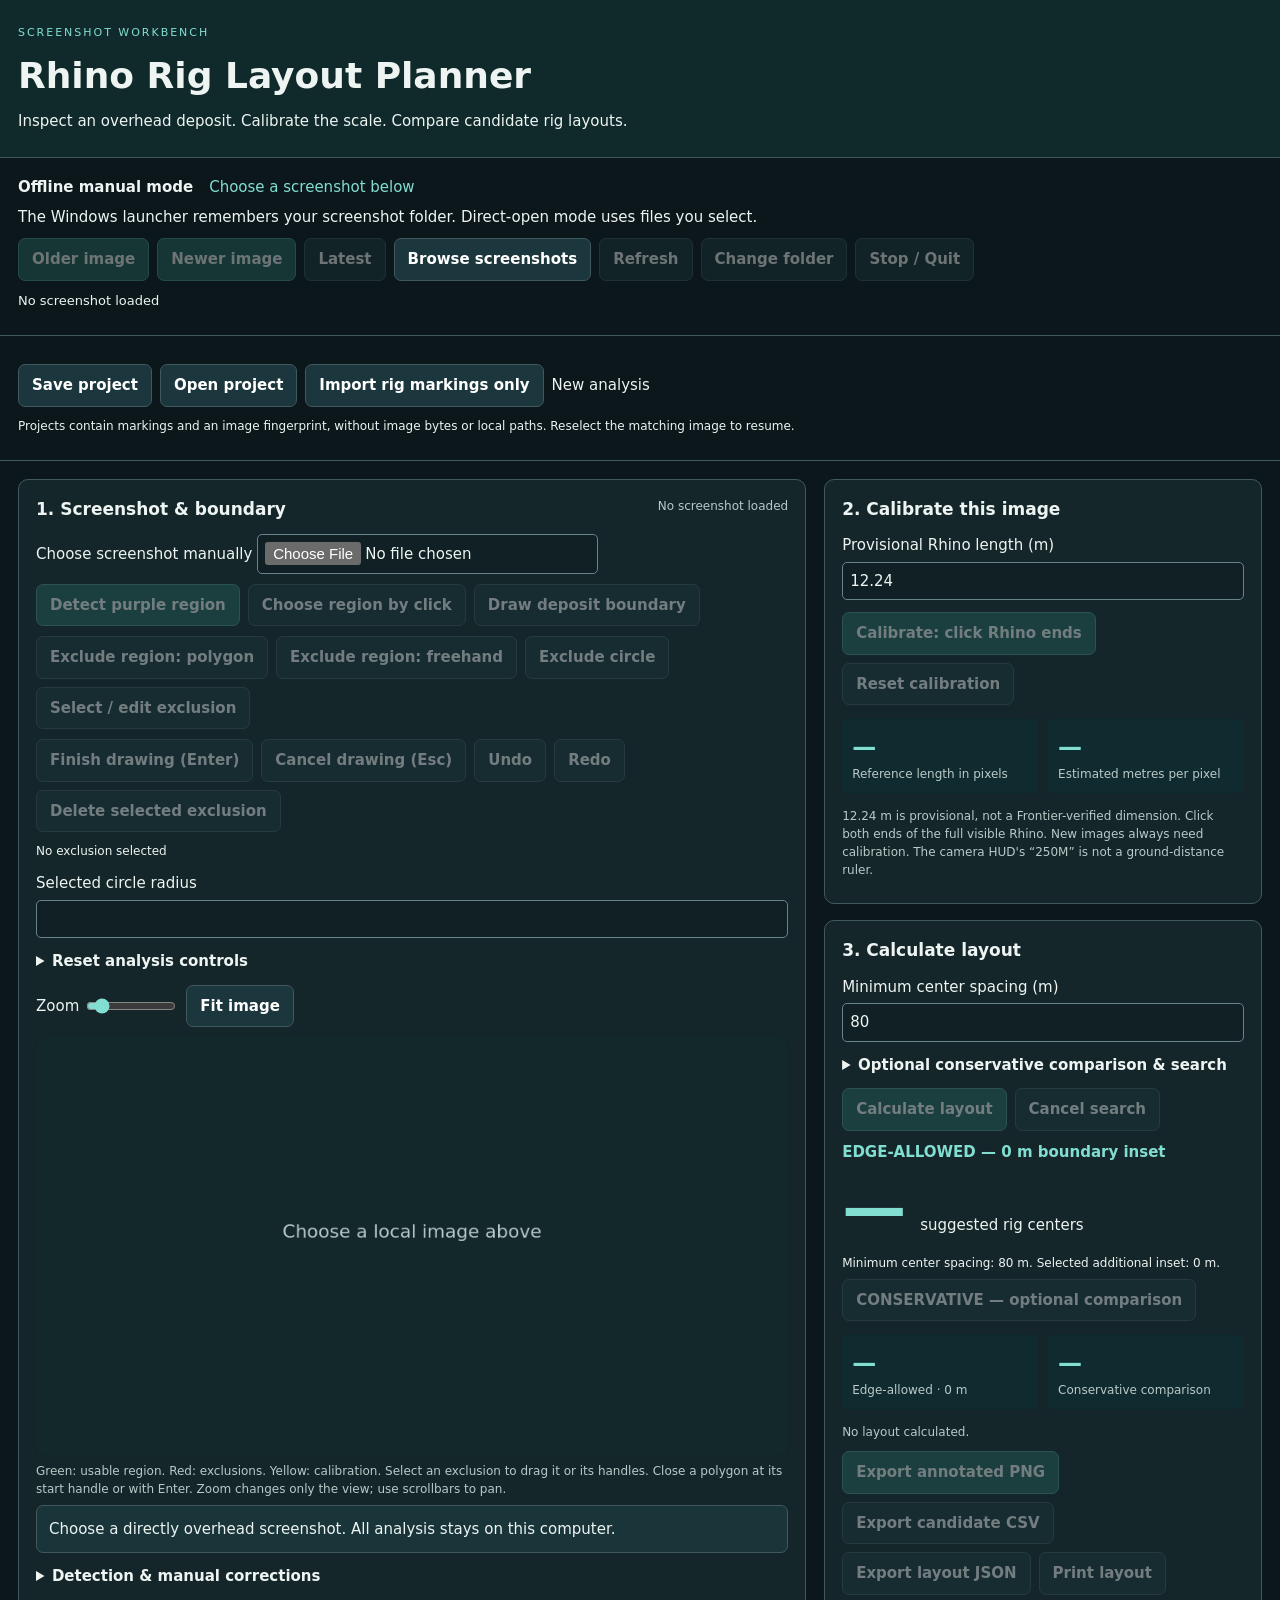
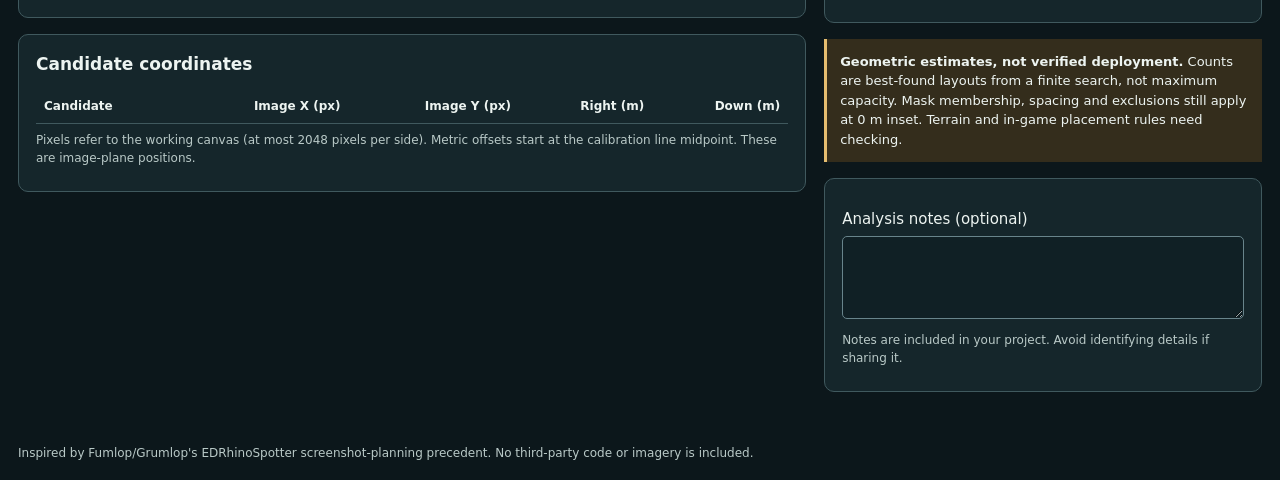
<file: index.html>
<!doctype html>
<html lang="en"><head>
<meta charset="utf-8"><meta name="viewport" content="width=device-width,initial-scale=1"><meta name="referrer" content="no-referrer">
<meta http-equiv="Content-Security-Policy" content="default-src 'none'; img-src data: blob:; style-src 'unsafe-inline'; script-src 'unsafe-inline'; connect-src 'none'; object-src 'none'; base-uri 'none'; form-action 'none'">
<title>Rhino Rig Layout Planner</title><style>:root{color-scheme:dark;--bg:#0c171b;--panel:#15262b;--text:#edf4f1;--muted:#b9c9c7;--line:#40595e;--accent:#81ded0}*{box-sizing:border-box}body{margin:0;background:var(--bg);color:var(--text);font:15px/1.5 system-ui,sans-serif}header,.sourcebar,.projectbar,footer{padding:18px max(18px,calc((100vw - 1480px)/2))}header{background:#102a2c;border-bottom:1px solid var(--line)}h1{font-size:clamp(24px,3vw,36px);margin:0}h2{font-size:17px;margin:0 0 12px}p{margin:7px 0}.eyebrow{font-size:11px;letter-spacing:.18em;color:var(--accent)}.sourcebar,.projectbar{border-bottom:1px solid var(--line)}#pendingCount{margin-left:16px;color:var(--accent)}#folderLabel,#queueNotice{overflow-wrap:anywhere}.buttons{display:flex;flex-wrap:wrap;align-items:center;gap:8px;margin:10px 0}button{font:inherit;font-weight:650;background:#25665e;color:white;border:1px solid #4a978a;border-radius:7px;padding:9px 13px;cursor:pointer}button:hover{background:#347f74}button.secondary{background:#1b363c;border-color:var(--line)}button:disabled{opacity:.4;cursor:default}:focus-visible{outline:3px solid #f6cc75;outline-offset:3px}input,textarea{font:inherit;color:var(--text);background:#102025;border:1px solid #68848b;border-radius:5px;padding:7px;max-width:100%}input[type=range],input[type=checkbox]{accent-color:var(--accent)}.control{display:block;margin:12px 0}.control input:not([type=checkbox]),textarea{display:block;width:100%;margin-top:5px}.zoomlabel{display:flex;align-items:center;gap:5px}.zoomlabel input{width:90px}#rig{max-width:1516px;margin:auto;padding:18px;display:grid;grid-template-columns:minmax(0,1.8fr) minmax(310px,1fr);gap:18px}.panel{padding:17px;background:var(--panel);border:1px solid var(--line);border-radius:10px;margin-bottom:16px}.labelrow{display:flex;flex-wrap:wrap;justify-content:space-between;gap:7px}#sourceTag{overflow-wrap:anywhere}#canvasViewport{width:100%;max-height:75vh;overflow:auto;background:#071216;border-radius:7px}#imageCanvas{display:block;width:100%;height:auto;max-width:none;cursor:crosshair;touch-action:none}.status{padding:12px;background:#19353a;border:1px solid var(--line);border-radius:7px;min-height:48px;white-space:pre-wrap}.warn{color:#ffe0aa;border-color:#bd9953}.error{color:#ffd0c8;border-color:#b87870}.small,small{font-size:12px}.muted,small{color:var(--muted)}.metrics{display:grid;grid-template-columns:1fr 1fr;gap:10px;margin:14px 0}.metrics>div{background:#102b30;padding:10px;border-radius:6px}.metrics b{display:block;font-size:24px;color:var(--accent);font-variant-numeric:tabular-nums}.metrics small{display:block}.mode{font-weight:bold;color:var(--accent)}.headline{display:flex;align-items:baseline;gap:14px}.headline strong{font-size:64px;line-height:1.2;color:var(--accent);font-variant-numeric:tabular-nums}.note{background:#342d1c;border-left:3px solid #e5bd70;padding:13px;font-size:13px;margin-bottom:16px}.tablewrap{overflow:auto;max-height:320px}table{border-collapse:collapse;width:100%;font-size:12px}td,th{text-align:right;padding:8px;border-bottom:1px solid var(--line);font-variant-numeric:tabular-nums}th{position:sticky;top:0;background:var(--panel)}td:first-child,th:first-child{text-align:left}details{margin:12px 0}summary{cursor:pointer;font-weight:650}dialog{color:var(--text);background:var(--panel);border:1px solid var(--line);border-radius:12px;max-width:480px}dialog::backdrop{background:#000a}footer{font-size:12px;color:var(--muted)}@media(max-width:850px){#rig{grid-template-columns:1fr}#canvasViewport{max-height:60vh}.sourcebar button{flex:1 1 135px}}@media print{body{background:white;color:black;font-size:10pt}header{background:white}.sourcebar,.projectbar,.buttons,.filepick,details,.control,footer,#status{display:none!important}#rig{display:block;padding:0}.panel{background:white;border:0;break-inside:avoid}#canvasViewport{max-height:none;overflow:visible}#imageCanvas{width:100%!important}small,.muted,.mode,.metrics b,.headline strong{color:black}.tablewrap{max-height:none;overflow:visible}th{position:static;background:white}.note{background:white}aside{display:block}}
#galleryDialog{width:min(850px,94vw);max-width:850px;max-height:85vh}#galleryList{padding:0;list-style:none;max-height:55vh;overflow:auto}#galleryList li{padding:8px;border-bottom:1px solid var(--line);overflow-wrap:anywhere}#galleryList button{margin-right:7px}#imagePosition{overflow-wrap:anywhere;font-size:13px}#imageCanvas:focus{outline:3px solid #f6cc75;outline-offset:-3px}
@media print{#sourceTag,#galleryDialog,dialog{display:none!important}}
</style></head><body>
<header><p class="eyebrow">SCREENSHOT WORKBENCH</p><h1>Rhino Rig Layout Planner</h1><p>Inspect an overhead deposit. Calibrate the scale. Compare candidate rig layouts.</p></header>
<section class="sourcebar" aria-label="Screenshot source"><div><b id="connectionStatus">Offline manual mode</b><span id="pendingCount">Choose a screenshot below</span></div><p id="folderLabel">The Windows launcher remembers your screenshot folder. Direct-open mode uses files you select.</p>
<div class="buttons"><button id="olderImage" disabled>Older image</button><button id="newerImage" disabled>Newer image</button><button id="loadLatest" class="secondary" disabled>Latest</button><button id="browseImages" class="secondary">Browse screenshots</button><button id="refreshSource" class="secondary" disabled>Refresh</button><button id="changeFolder" class="secondary" disabled>Change folder</button><button id="stopCompanion" class="secondary" disabled>Stop / Quit</button></div><p id="imagePosition">No screenshot loaded</p><p id="queueNotice" role="status" aria-live="polite"></p></section>
<section class="projectbar"><div class="buttons"><button id="saveProject" class="secondary">Save project</button><button id="openProject" class="secondary">Open project</button><input hidden type="file" id="projectFile" accept=".json,application/json"><button id="importRig" class="secondary">Import rig markings only</button><input hidden type="file" id="legacyFile" accept=".json,application/json"><button id="cancelRestore" class="secondary" hidden>Cancel project reopen</button><span id="saveStatus">New analysis</span></div><p class="small">Projects contain markings and an image fingerprint, without image bytes or local paths. Reselect the matching image to resume.</p></section>
<main id="rig"><section><div class="panel">
<div class="labelrow"><h2>1. Screenshot &amp; boundary</h2><small id="sourceTag">No screenshot loaded</small></div><label class="filepick">Choose screenshot manually <input id="newFile" type="file" accept=".bmp,.bin,.png,.jpeg,.jpg,.webp,image/*"></label><button id="restoreRig" hidden>Restore saved markings on this image</button>
<div class="buttons"><button id="auto" disabled>Detect purple region</button><button id="seed" class="secondary" disabled>Choose region by click</button><button id="polygon" class="secondary" disabled>Draw deposit boundary</button></div>
<div class="buttons"><button id="excludePolygon" class="secondary" disabled>Exclude region: polygon</button><button id="excludeFreehand" class="secondary" disabled>Exclude region: freehand</button><button id="exclude" class="secondary" disabled>Exclude circle</button><button id="editExclusions" class="secondary" disabled>Select / edit exclusion</button></div>
<div class="buttons"><button id="finish" class="secondary" disabled>Finish drawing (Enter)</button><button id="cancelDrawing" class="secondary" disabled>Cancel drawing (Esc)</button><button id="undo" class="secondary" disabled>Undo</button><button id="redo" class="secondary" disabled>Redo</button><button id="deleteExclusion" class="secondary" disabled>Delete selected exclusion</button></div>
<p id="exclusionSelection" class="small" aria-live="polite">No exclusion selected</p><label class="control"><span id="exclusionRadiusLabel">Selected circle radius</span><input id="circleRadius" type="number" min="0.001" max="20000" step="any" disabled></label><p id="legacyGeometryNotice" class="small warn" hidden></p>
<details><summary>Reset analysis controls</summary><p class="small">These change working markings, never the screenshot. Reset boundary retains exclusions and calibration; reset calibration retains pixel geometry.</p><div class="buttons"><button id="clearExclusions" class="secondary" disabled>Clear all exclusions</button><button id="resetBoundary" class="secondary" disabled>Reset boundary</button><button id="clearResult" class="secondary" disabled>Clear layout</button><button id="resetAnalysis" class="secondary" disabled>Reset image analysis</button></div></details>
<div class="buttons"><label class="zoomlabel">Zoom <input id="zoom" type="range" min="100" max="300" step="25" value="100"></label><button id="fitImage" class="secondary">Fit image</button></div>
<div id="canvasViewport" tabindex="0" aria-label="Scrollable screenshot; zoom and use scrollbars to pan"><canvas id="imageCanvas" tabindex="0" width="900" height="500" aria-label="Screenshot editor; Enter finishes a draft, Escape cancels it"></canvas></div><p class="small muted">Green: usable region. Red: exclusions. Yellow: calibration. Select an exclusion to drag it or its handles. Close a polygon at its start handle or with Enter. Zoom changes only the view; use scrollbars to pan.</p>
<div id="status" class="status" role="status" aria-live="polite">Choose a directly overhead screenshot. All analysis stays on this computer.</div>
<details><summary>Detection &amp; manual corrections</summary><label class="control">Purple detection sensitivity <span id="thresholdLabel">16</span><input type="range" id="threshold" min="8" max="32" value="16"></label><p>Color detection is uncertain. Inspect the mask; click inside the intended purple region or trace its boundary when needed. Re-detection preserves exclusions.</p><label class="control">Next circle radius (metres when calibrated; pixels otherwise)<input id="exclusionMeters" type="number" min="1" max="100" step="1" value="12"></label></details></div>
<div class="panel"><h2>Candidate coordinates</h2><div class="tablewrap"><table><thead><tr><th>Candidate</th><th>Image X (px)</th><th>Image Y (px)</th><th>Right (m)</th><th>Down (m)</th></tr></thead><tbody id="rigRows"></tbody></table></div><p class="small muted">Pixels refer to the working canvas (at most 2048 pixels per side). Metric offsets start at the calibration line midpoint. These are image-plane positions.</p></div></section>
<aside><div class="panel"><h2>2. Calibrate this image</h2><label class="control">Provisional Rhino length (m)<input id="referenceMeters" type="number" min="1" max="50" step="0.01" value="12.24"></label><div class="buttons"><button id="calibrate" disabled>Calibrate: click Rhino ends</button><button id="resetScale" class="secondary" disabled>Reset calibration</button></div><div class="metrics"><div><b id="pixelsLabel">—</b><small>Reference length in pixels</small></div><div><b id="scaleLabel">—</b><small>Estimated metres per pixel</small></div></div><p class="small muted">12.24 m is provisional, not a Frontier-verified dimension. Click both ends of the full visible Rhino. New images always need calibration. The camera HUD's “250M” is not a ground-distance ruler.</p></div>
<div class="panel"><h2>3. Calculate layout</h2><label class="control">Minimum center spacing (m)<input id="spacingMeters" type="number" min="30" max="300" step="0.1" value="80"></label><details><summary>Optional conservative comparison &amp; search</summary><label class="control">Conservative boundary inset (m)<input id="marginMeters" type="number" min="0" max="50" step="0.5" value="5"></label><label><input type="checkbox" id="fine" checked> Detailed finite search (3° rotations, 4 m offsets)</label></details>
<div class="buttons"><button id="plan" disabled>Calculate layout</button><button id="cancelRig" class="secondary" disabled>Cancel search</button></div><p id="selectedMode" class="mode">EDGE-ALLOWED — 0 m boundary inset</p><div class="headline"><strong id="primaryCount">—</strong><span>suggested rig centers</span></div><p id="selectedAssumptions" class="small">Minimum center spacing: 80 m. Selected additional inset: 0 m.</p><button id="toggleMargin" class="secondary" disabled>CONSERVATIVE — optional comparison</button>
<div class="metrics comparisons"><div><b id="edgeCount">—</b><small>Edge-allowed · 0 m</small></div><div><b id="safeCount">—</b><small>Conservative comparison</small></div></div><p class="small muted" id="searchSummary">No layout calculated.</p><div class="buttons"><button id="savePng" disabled>Export annotated PNG</button><button id="saveCsv" class="secondary" disabled>Export candidate CSV</button><button id="saveJson" class="secondary" disabled>Export layout JSON</button><button id="printLayout" class="secondary" disabled>Print layout</button></div></div>
<div class="note"><b>Geometric estimates, not verified deployment.</b> Counts are best-found layouts from a finite search, not maximum capacity. Mask membership, spacing and exclusions still apply at 0 m inset. Terrain and in-game placement rules need checking.</div><div class="panel"><label class="control">Analysis notes (optional)<textarea id="analysisNotes" maxlength="4000" rows="3"></textarea></label><p class="small muted">Notes are included in your project. Avoid identifying details if sharing it.</p></div></aside></main>
<dialog id="unsavedDialog"><h2>Save current analysis?</h2><p>Replacing this image will clear unsaved calibration, boundary, exclusions and results.</p><div class="buttons"><button id="saveAndContinue">Save &amp; continue</button><button id="discardAndContinue" class="secondary">Discard &amp; continue</button><button id="cancelReplace" class="secondary">Cancel</button></div></dialog>
<dialog id="galleryDialog"><h2>Browse screenshots</h2><p id="gallerySummary"></p><ul id="galleryList"></ul><div class="buttons"><button id="galleryMore" class="secondary" hidden>Show more</button><button id="galleryManual" class="secondary">Choose file manually</button><button id="galleryClose">Close</button></div></dialog>
<footer>Inspired by Fumlop/Grumlop's EDRhinoSpotter screenshot-planning precedent. No third-party code or imagery is included.</footer>
<script>
'use strict';
const EMBED_IMAGE = null;
const EMBED_META = {};
const $=id=>document.getElementById(id),canvas=$('imageCanvas'),ctx=canvas.getContext('2d',{willReadFrequently:true});
const st={img:null,w:0,h:0,base:null,mask:null,maskArea:0,bbox:null,cal:[],poly:[],mode:'idle',source:{},result:null,scenario:'edge',seed:null,exclusions:[],baseMask:null,legacyMask:false,selectedExclusion:null,draft:[],workBudget:3500000};
const TWO_PI=2*Math.PI;let locked=false;
let rigChanged=()=>{},rigImageInstalled=()=>{};
function status(message,kind=''){const e=$('status');e.textContent=message;e.className='status'+(kind?' '+kind:'');}
function setEnabled(ok){for(const id of ['auto','seed','polygon','calibrate','resetScale'])$(id).disabled=!ok;updateButtons();}
function updateButtons(){const ready=!!st.img;
 for(const id of ['plan'])$(id).disabled=!ready||!st.mask||!st.bbox||!metersPerPixel();
 for(const id of ['exclude','excludePolygon','excludeFreehand','editExclusions','resetBoundary','resetAnalysis']){const e=$(id);if(e)e.disabled=!ready;}
 $('undo').disabled=!ready||!(st.draft.length||st.poly.length&&st.mode==='poly'||Editor.canUndo());
 if($('redo'))$('redo').disabled=!ready||!Editor.canRedo();
 $('finish').disabled=!ready||!['poly','exclude-poly','freehand'].includes(st.mode)||st.draft.length<3;
 if($('cancelDrawing'))$('cancelDrawing').disabled=!ready||!['poly','exclude-poly','freehand','cal'].includes(st.mode);
 if($('deleteExclusion'))$('deleteExclusion').disabled=!st.selectedExclusion;
 if($('clearExclusions'))$('clearExclusions').disabled=!st.exclusions.length;
 $('clearResult').disabled=!st.result;for(const id of ['toggleMargin','savePng','saveCsv','saveJson','printLayout'])$(id).disabled=!st.result;
 if($('legacyGeometryNotice')){$('legacyGeometryNotice').hidden=!st.legacyMask;$('legacyGeometryNotice').textContent='Older effective mask retained. Its existing holes cannot be restored by deleting old exclusions. Re-detect or retrace the boundary on this verified image to establish a new editable base.';}
}
function invalidNumber(id,min,max){const n=Number($(id).value);return !Number.isFinite(n)||n<min||n>max?null:n}
function metersPerPixel(){if(st.cal.length!==2)return null;const length=invalidNumber('referenceMeters',1,50);if(length===null)return null;const p=Math.hypot(st.cal[1].x-st.cal[0].x,st.cal[1].y-st.cal[0].y);if(p<8)return null;const mpp=length/p;return mpp>=0.005&&mpp<=10?mpp:null;}
function setCalibrationLabels(){const p=st.cal.length===2?Math.hypot(st.cal[1].x-st.cal[0].x,st.cal[1].y-st.cal[0].y):null;const mpp=metersPerPixel();$('pixelsLabel').textContent=p!==null?p.toFixed(1):'—';$('scaleLabel').textContent=mpp!==null?mpp.toFixed(4):'—';updateButtons()}
function getXY(e){const rect=canvas.getBoundingClientRect();return{x:(e.clientX-rect.left)*st.w/rect.width,y:(e.clientY-rect.top)*st.h/rect.height};}
let rigEpoch=0;
function resetResults(){rigChanged();rigEpoch++;st.result=null;st.scenario='edge';$('safeCount').textContent='—';$('edgeCount').textContent='—';$('searchSummary').textContent='No layout calculated.';$('rigRows').replaceChildren();$('toggleMargin').textContent='CONSERVATIVE — optional comparison';renderSelection();updateButtons();}
function installImage(img,meta){const MAX_SIDE=2048;const scale=Math.min(1,MAX_SIDE/Math.max(img.naturalWidth,img.naturalHeight));st.w=meta?.workingWidth||Math.max(1,Math.round(img.naturalWidth*scale));st.h=meta?.workingHeight||Math.max(1,Math.round(img.naturalHeight*scale));
 if(st.w*st.h>4500000)throw new Error('Image exceeds planner pixel bound');canvas.width=st.w;canvas.height=st.h;ctx.drawImage(img,0,0,st.w,st.h);
 st.img=img;st.base=document.createElement('canvas');st.base.width=st.w;st.base.height=st.h;st.base.getContext('2d',{willReadFrequently:true}).drawImage(img,0,0,st.w,st.h);
 st.mask=null;st.baseMask=null;st.legacyMask=false;st.bbox=null;st.maskArea=0;st.cal=[];st.poly=[];st.draft=[];st.mode='idle';st.seed=null;st.exclusions=[];st.selectedExclusion=null;Editor.clearHistory();st.source=meta||{};resetResults();setEnabled(true);setCalibrationLabels();$('sourceTag').textContent=(meta?.source_file_name||'Selected local image')+' · '+st.w+'×'+st.h;
 status('Image loaded. Detect purple, inspect the mask, then calibrate with two clicks on the Rhino.');$('restoreRig').hidden=true;draw();rigImageInstalled();}
function kind(bytes){if(bytes.length>=8&&bytes[0]===137&&bytes[1]===80&&bytes[2]===78&&bytes[3]===71)return'image/png';if(bytes[0]===255&&bytes[1]===216&&bytes[2]===255)return'image/jpeg';if(bytes[0]===66&&bytes[1]===77)return'image/bmp';if(bytes.length>=12&&String.fromCharCode(...bytes.slice(0,4))==='RIFF'&&String.fromCharCode(...bytes.slice(8,12))==='WEBP')return'image/webp';return null;}
$('cancelRig').addEventListener('click',()=>{resetResults();status('Layout search canceled.');draw();});
function largestComponent(bits,seed=null){
 if(seed!==null&&!bits[seed])return null;
 const N=st.w*st.h,visited=new Uint8Array(N),queue=new Int32Array(N);let max=0,best=[],bestbox=null,area=0;
 function grow(start){let head=0,tail=0;queue[tail++]=start;visited[start]=1;let minx=st.w,miny=st.h,maxx=0,maxy=0;
 while(head<tail){const k=queue[head++],x=k%st.w,y=Math.floor(k/st.w);if(x<minx)minx=x;if(y<miny)miny=y;if(x>maxx)maxx=x;if(y>maxy)maxy=y;
 for(const n of [x>0?k-1:-1,x+1<st.w?k+1:-1,y>0?k-st.w:-1,y+1<st.h?k+st.w:-1])if(n>=0&&bits[n]&&!visited[n]){visited[n]=1;queue[tail++]=n;}}
 return {size:tail,items:queue.slice(0,tail),box:{minx,miny,maxx,maxy}};}
 if(seed!==null){const c=grow(seed);best=c.items;bestbox=c.box;max=c.size;}
 else for(let i=0;i<N;i++)if(bits[i]&&!visited[i]){const c=grow(i);if(c.size>max){max=c.size;best=c.items;bestbox=c.box;}}
 if(max<300)return null;const out=new Uint8Array(N);for(const k of best)out[k]=1;return {mask:out,bbox:bestbox,area:max};}
function detectPurple(seed){if(!st.base)return;Editor.checkpoint();resetResults();const w=st.w,h=st.h,data=st.base.getContext('2d',{willReadFrequently:true}).getImageData(0,0,w,h).data,threshold=Number($('threshold').value);const bits=new Uint8Array(w*h);
 for(let i=0,p=0;i<bits.length;i++,p+=4){const r=data[p],g=data[p+1],b=data[p+2];bits[i]=(r>55&&b>50&&r-g>threshold&&b-g>threshold&&Math.abs(r-b)<85)?1:0;}
 let seedIndex=null;
 if(seed){
  const x=Math.floor(seed.x),y=Math.floor(seed.y);
  seedIndex=x>=0&&x<w&&y>=0&&y<h?y*w+x:-1;
 }
 const obj=largestComponent(bits,seedIndex);
 if(!obj){
  st.mask=null;st.baseMask=null;st.legacyMask=false;st.poly=[];st.bbox=null;st.maskArea=0;
  let message='No single connected purple region found. Try a smaller sensitivity value, or draw the boundary manually.';
  if(seedIndex!==null){
   st.mode='seed';
   message=bits[seedIndex]?'This purple region is too small. Click a larger region or draw the boundary manually.'
                          :'That pixel is outside the classified purple region. Click inside the desired region or draw the boundary manually.';
  }
  status(message,'warn');draw();updateButtons();return;
 }
 st.baseMask=obj.mask;st.legacyMask=false;st.mode='idle';st.poly=[];st.draft=[];Editor.rebuild();draw();updateButtons();status('Detected one connected purple region ('+obj.area.toLocaleString()+' pixels). Inspect its outline. Correct it manually if any portions are missing.');}
function applyMask(m){let minx=st.w,miny=st.h,maxx=0,maxy=0,count=0;for(let y=0;y<st.h;y++)for(let x=0;x<st.w;x++){if(m[y*st.w+x]){count++;if(x<minx)minx=x;if(x>maxx)maxx=x;if(y<miny)miny=y;if(y>maxy)maxy=y;}}st.mask=m;st.maskArea=count;st.bbox=count?{minx,miny,maxx,maxy}:null;resetResults();draw();updateButtons();}
function usePolygon(){return Editor.finish();}
function draw(){if(!st.base)return;ctx.clearRect(0,0,st.w,st.h);ctx.drawImage(st.base,0,0);if(st.mask){const overlay=document.createElement('canvas');overlay.width=st.w;overlay.height=st.h;const oc=overlay.getContext('2d'),im=oc.createImageData(st.w,st.h);for(let i=0;i<st.mask.length;i++)if(st.mask[i]){const n=4*i;im.data[n]=38;im.data[n+1]=210;im.data[n+2]=159;im.data[n+3]=48;}oc.putImageData(im,0,0);ctx.drawImage(overlay,0,0);}
 if(st.exclusions.length){for(const p of st.exclusions){const selected=p.id===st.selectedExclusion;ctx.strokeStyle=selected?'#fff2a8':'#ff8b82';ctx.fillStyle='#e45b5b33';ctx.lineWidth=selected?3:2;ctx.beginPath();if(p.type==='polygon'){ctx.moveTo(p.points[0].x,p.points[0].y);for(const v of p.points.slice(1))ctx.lineTo(v.x,v.y);ctx.closePath();}else ctx.arc(p.x,p.y,p.radius,0,TWO_PI);ctx.fill();ctx.stroke();if(selected){const handles=p.type==='polygon'?p.points:[{x:p.x,y:p.y},{x:p.x+p.radius,y:p.y}];ctx.fillStyle='#fff';for(const v of handles){ctx.beginPath();ctx.arc(v.x,v.y,4,0,TWO_PI);ctx.fill();}}}}
 if(st.cal.length){ctx.lineWidth=Math.max(2,st.w/650);ctx.strokeStyle='#ffdb70';ctx.fillStyle='#ffdb70';for(const p of st.cal){ctx.beginPath();ctx.arc(p.x,p.y,6,0,TWO_PI);ctx.fill();}if(st.cal.length===2){ctx.beginPath();ctx.moveTo(st.cal[0].x,st.cal[0].y);ctx.lineTo(st.cal[1].x,st.cal[1].y);ctx.stroke();}}
 if(st.draft.length){ctx.strokeStyle=st.mode==='poly'?'#fcdf6c':'#ff8b82';ctx.lineWidth=3;ctx.beginPath();ctx.moveTo(st.draft[0].x,st.draft[0].y);for(const p of st.draft.slice(1))ctx.lineTo(p.x,p.y);if(st.draft.length>2){ctx.lineTo(st.draft[0].x,st.draft[0].y);}ctx.stroke();for(const p of st.draft){ctx.fillStyle='#fcdf6c';ctx.beginPath();ctx.arc(p.x,p.y,4,0,TWO_PI);ctx.fill();}}
 if(st.result){const s=st.scenario==='safe'?st.result.safe:st.result.edge;ctx.lineWidth=3;for(const p of s.points){ctx.beginPath();ctx.arc(p.x,p.y,Math.max(9,st.w/140),0,TWO_PI);ctx.fillStyle='#0e6f58';ctx.strokeStyle='#fff';ctx.fill();ctx.stroke();ctx.font=`bold ${Math.max(12,st.w/95)}px Arial`;ctx.textAlign='center';ctx.textBaseline='middle';ctx.fillStyle='white';ctx.fillText(String(p.n),p.x,p.y);}}}
// A canvas pixel covers [column,column+1] × [row,row+1]. Cache counts of
// excluded pixels so a disk query can skip whole empty rectangles at once.
const exclusionIndices = new WeakMap();
function exclusionIndex() {
 const prior = exclusionIndices.get(st.mask);
 if (prior && prior.stride === st.w + 1) return prior;
 const stride = st.w + 1, sums = new Uint32Array(stride * (st.h + 1));
 for (let y = 0; y < st.h; y++) {
  let row = 0;
  for (let x = 0; x < st.w; x++) {
   if (!st.mask[y * st.w + x]) row++;
   sums[(y+1)*stride+x+1] = sums[y*stride+x+1] + row;
  }
 }
 const index = {sums, stride};
 exclusionIndices.set(st.mask, index);
 return index;
}
function diskHitsExcluded(index, x, y, radiusSquared, left, top, right, bottom) {
 const dx = Math.max(left - x, 0, x - right), dy = Math.max(top - y, 0, y - bottom);
 if (dx*dx + dy*dy >= radiusSquared) return false;
 const {sums, stride} = index;
 const count = sums[bottom*stride+right] - sums[top*stride+right]
             - sums[bottom*stride+left] + sums[top*stride+left];
 if (!count) return false;
 const width = right - left, height = bottom - top;
 if (count === width * height) return true;
 // Any excluded cell in a rectangle wholly contained in the disk is a hit.
 const farX = Math.max(x - left, right - x), farY = Math.max(y - top, bottom - y);
 if (farX*farX + farY*farY <= radiusSquared) return true;
 if (width >= height) {
  const mid = left + Math.floor(width / 2);
  return diskHitsExcluded(index, x, y, radiusSquared, left, top, mid, bottom) ||
         diskHitsExcluded(index, x, y, radiusSquared, mid, top, right, bottom);
 }
 const mid = top + Math.floor(height / 2);
 return diskHitsExcluded(index, x, y, radiusSquared, left, top, right, mid) ||
        diskHitsExcluded(index, x, y, radiusSquared, left, mid, right, bottom);
}
function insetCheck(x, y, marginPx) {
 const ix = Math.floor(x), iy = Math.floor(y);
 if (ix < 0 || iy < 0 || ix >= st.w || iy >= st.h || !st.mask?.[iy*st.w+ix]) return false;
 if (Math.min(x, y, st.w-x, st.h-y) < marginPx) return false;
 for (const shape of st.exclusions) {
  if(shape.type==='polygon'){
   if(Editor.contains(shape.points,{x,y}))return false;
   if(marginPx>0&&Editor.polygonDistance(shape.points,{x,y})<marginPx)return false;
  }else{
   const dx=x-shape.x,dy=y-shape.y,distanceSquared=dx*dx+dy*dy,clearance=shape.radius+marginPx;
   if(marginPx===0?distanceSquared<=clearance*clearance:distanceSquared<clearance*clearance)return false;
  }
 }
 if (marginPx <= 0) return true;
 return !diskHitsExcluded(exclusionIndex(), x, y, marginPx*marginPx,
                          Math.floor(x-marginPx), Math.floor(y-marginPx),
                          Math.ceil(x+marginPx), Math.ceil(y+marginPx));
}
function excludeCircle(center,radius){return Editor.addCircle(center,radius);}
const Editor=(()=>{
 const MAX_SHAPES=128,MAX_VERTICES=512,HISTORY_BYTES=24*1024*1024,HISTORY_COUNT=32,FREEHAND_TOLERANCE=1.5;
 let past=[],future=[],historyBytes=0,sequence=0,drag=null,draftBefore=null,suppressClick=false;
 const copy=o=>JSON.parse(JSON.stringify(o));
 const point=p=>!!p&&Number.isFinite(p.x)&&Number.isFinite(p.y)&&p.x>=-4096&&p.y>=-4096&&p.x<=6144&&p.y<=6144;
 function segmentDistance(p,a,b){const dx=b.x-a.x,dy=b.y-a.y,n=dx*dx+dy*dy,t=n?Math.max(0,Math.min(1,((p.x-a.x)*dx+(p.y-a.y)*dy)/n)):0;return Math.hypot(p.x-a.x-t*dx,p.y-a.y-t*dy);}
 function contains(points,p){let inside=false;for(let i=0,j=points.length-1;i<points.length;j=i++){const a=points[j],b=points[i];if(segmentDistance(p,a,b)<=1e-9)return true;if((a.y>p.y)!==(b.y>p.y)&&p.x<(b.x-a.x)*(p.y-a.y)/(b.y-a.y)+a.x)inside=!inside;}return inside;}
 function polygonDistance(points,p){let d=Infinity;for(let i=0;i<points.length;i++)d=Math.min(d,segmentDistance(p,points[i],points[(i+1)%points.length]));return d;}
 function cross(a,b,c){return (b.x-a.x)*(c.y-a.y)-(b.y-a.y)*(c.x-a.x);}
 function intersects(a,b,c,d){const x=cross(a,b,c),y=cross(a,b,d),z=cross(c,d,a),w=cross(c,d,b);if(((x>1e-9&&y< -1e-9)||(x< -1e-9&&y>1e-9))&&((z>1e-9&&w< -1e-9)||(z< -1e-9&&w>1e-9)))return true;return Math.abs(x)<=1e-9&&segmentDistance(c,a,b)<=1e-9||Math.abs(y)<=1e-9&&segmentDistance(d,a,b)<=1e-9||Math.abs(z)<=1e-9&&segmentDistance(a,c,d)<=1e-9||Math.abs(w)<=1e-9&&segmentDistance(b,c,d)<=1e-9;}
 function validatePolygon(points){if(!Array.isArray(points)||points.length<3||points.length>MAX_VERTICES||points.some(p=>!point(p)))throw Error('Use 3–512 finite vertices within the supported image workspace.');let area=0;for(let i=0;i<points.length;i++){const a=points[i],b=points[(i+1)%points.length];if(Math.hypot(a.x-b.x,a.y-b.y)<1e-6)throw Error('Outline has duplicate adjacent vertices. Move or remove a vertex.');const c=points[(i+2)%points.length];if(Math.abs(cross(a,b,c))<=1e-9&&(b.x-a.x)*(c.x-b.x)+(b.y-a.y)*(c.y-b.y)<0)throw Error('Outline backtracks along an edge. Remove the redundant vertex.');area+=a.x*b.y-b.x*a.y;for(let j=i+1;j<points.length;j++){if(j===i+1||i===0&&j===points.length-1)continue;if(intersects(a,b,points[j],points[(j+1)%points.length]))throw Error('Outline crosses or touches itself. Move/remove vertices before finishing.');}}if(Math.abs(area)<1e-6)throw Error('Outline has no enclosed area.');return true;}
 function validateShape(s){if(!s||typeof s!=='object'||!/^ex-[A-Za-z0-9-]{1,60}$/.test(s.id||''))throw Error('Invalid exclusion identity.');if(s.type==='polygon'){if(!['polygon','freehand'].includes(s.kind))throw Error('Invalid outline type.');validatePolygon(s.points);if(s.kind==='freehand'&&(!Number.isFinite(s.tolerancePx)||s.tolerancePx<0||s.tolerancePx>8))throw Error('Invalid outline tolerance.');}else if(s.type==='circle'){if(!point(s)||!Number.isFinite(s.radius)||s.radius<=0||s.radius>20000)throw Error('Invalid circle geometry.');}else throw Error('Unsupported exclusion shape.');return true;}
 function id(){let n;do{n='ex-'+(++sequence);}while(st.exclusions.some(s=>s.id===n));return n;}
 function capture(){const values={};for(const key of ['referenceMeters','spacingMeters','marginMeters','exclusionMeters','threshold'])values[key]=$(key).value;values.fine=$('fine').checked;return {baseMask:st.baseMask?.slice()||st.mask?.slice()||null,legacyMask:!!st.legacyMask,cal:copy(st.cal),poly:copy(st.poly),exclusions:copy(st.exclusions),selected:st.selectedExclusion,result:st.result?copy(st.result):null,scenario:st.scenario,values};}
 function cost(s){return (s.baseMask?.byteLength||0)+JSON.stringify({...s,baseMask:null}).length*2;}
 function trim(){historyBytes=past.reduce((n,s)=>n+cost(s),0);while(past.length>HISTORY_COUNT||historyBytes>HISTORY_BYTES){historyBytes-=cost(past.shift());}}
 function checkpoint(snapshot=null){past.push(snapshot||capture());future=[];trim();}
 function clearHistory(){past=[];future=[];historyBytes=0;drag=null;draftBefore=null;st.draft=[];}
 function showResult(){if(st.result){$('safeCount').textContent=st.result.safe.points.length;$('edgeCount').textContent=st.result.edge.points.length;$('searchSummary').textContent='Restored calculation snapshot; '+(st.result.safe.complete&&st.result.edge.complete?'finite search completed.':'partial search.');}renderSelection();renderTable();setCalibrationLabels();describeSelection();draw();updateButtons();}
 function restore(s){rigEpoch++;st.baseMask=s.baseMask?.slice()||null;st.legacyMask=s.legacyMask;st.cal=copy(s.cal);st.poly=copy(s.poly);st.exclusions=copy(s.exclusions);st.selectedExclusion=s.selected;st.mode='idle';st.draft=[];draftBefore=null;for(const [k,v] of Object.entries(s.values||{})){if(k==='fine')$(k).checked=v;else $(k).value=v;}rebuild();st.result=s.result?copy(s.result):null;st.scenario=s.scenario;rigChanged();showResult();}
 function undo(){if(drag){cancelDrag();return;}if(st.draft.length){st.draft.pop();rigChanged();draw();updateButtons();status('Removed the latest draft vertex.');return;}if(draftBefore){cancel();return;}if(!past.length)return;const s=past.pop();future.push(capture());restore(s);trim();status('Undid the last analysis operation.');}
 function redo(){if(drag){cancelDrag();return;}if(st.draft.length||draftBefore||!future.length)return;past.push(capture());const s=future.pop();trim();restore(s);status('Redid the analysis operation.');}
 function shapeContains(s,p){return s.type==='polygon'?contains(s.points,p):Math.hypot(p.x-s.x,p.y-s.y)<=s.radius;}
 function effectiveMask(base,width,height,shapes){const mask=base.slice();let work=0;for(const s of shapes){const points=s.type==='polygon'?s.points:[{x:s.x-s.radius,y:s.y-s.radius},{x:s.x+s.radius,y:s.y+s.radius}];const left=Math.max(0,Math.floor(Math.min(...points.map(p=>p.x)))),right=Math.min(width-1,Math.ceil(Math.max(...points.map(p=>p.x)))),top=Math.max(0,Math.floor(Math.min(...points.map(p=>p.y)))),bottom=Math.min(height-1,Math.ceil(Math.max(...points.map(p=>p.y))));work+=Math.max(0,right-left+1)*Math.max(0,bottom-top+1)*(s.type==='polygon'?s.points.length:1);if(work>50000000)throw Error('Exclusion raster work limit reached. Simplify large outlines or reduce exclusion count.');for(let y=top;y<=bottom;y++)for(let x=left;x<=right;x++)if(mask[y*width+x]&&shapeContains(s,{x:x+.5,y:y+.5}))mask[y*width+x]=0;}return mask;}
 function rebuild(){if(!st.baseMask){st.mask=null;st.bbox=null;st.maskArea=0;resetResults();draw();updateButtons();return;}applyMask(effectiveMask(st.baseMask,st.w,st.h,st.exclusions));}
 function ensureBase(){if(!st.baseMask&&st.mask)st.baseMask=st.mask.slice();}
 function addCircle(center,radius){if(st.exclusions.length>=MAX_SHAPES)throw Error('This image already has 128 exclusions.');const s={id:id(),type:'circle',x:center.x,y:center.y,radius};validateShape(s);ensureBase();if(st.baseMask)effectiveMask(st.baseMask,st.w,st.h,[...st.exclusions,s]);checkpoint();st.exclusions.push(s);st.selectedExclusion=s.id;rebuild();describeSelection();return s.id;}
 function addPolygon(points,kind='polygon',tolerancePx=FREEHAND_TOLERANCE){if(st.exclusions.length>=MAX_SHAPES)throw Error('This image already has 128 exclusions.');const s={id:id(),type:'polygon',kind,points:copy(points)};if(kind==='freehand')s.tolerancePx=tolerancePx;validateShape(s);ensureBase();if(st.baseMask)effectiveMask(st.baseMask,st.w,st.h,[...st.exclusions,s]);checkpoint();st.exclusions.push(s);st.selectedExclusion=s.id;rebuild();describeSelection();return s.id;}
 function select(value){st.selectedExclusion=st.exclusions.some(s=>s.id===value)?value:null;describeSelection();draw();updateButtons();}
 function selected(){return st.exclusions.find(s=>s.id===st.selectedExclusion);}
 function describeSelection(){const s=selected(),mpp=metersPerPixel();if($('exclusionSelection'))$('exclusionSelection').textContent=s?'Selected '+s.id+' — '+(s.type==='circle'?'circle':s.kind+' outline'):'No exclusion selected';if($('exclusionRadiusLabel'))$('exclusionRadiusLabel').textContent=(s?.type==='circle'?'Selected circle radius':'Next circle radius')+(mpp?' (m)':' (image pixels; uncalibrated)');if($('circleRadius')){$('circleRadius').disabled=s?.type!=='circle';if(s?.type==='circle')$('circleRadius').value=String(Number((s.radius*(mpp||1)).toFixed(6)));}}
 function alter(value,fn){const index=st.exclusions.findIndex(s=>s.id===value);if(index<0)throw Error('Select an exclusion first.');const candidate=copy(st.exclusions[index]);fn(candidate);validateShape(candidate);if(st.baseMask)effectiveMask(st.baseMask,st.w,st.h,st.exclusions.map(s=>s.id===value?candidate:s));checkpoint();st.exclusions[index]=candidate;st.selectedExclusion=value;rebuild();describeSelection();}
 function moveShape(value,dx,dy){if(!Number.isFinite(dx)||!Number.isFinite(dy))throw Error('Invalid movement.');alter(value,s=>{if(s.type==='circle'){s.x+=dx;s.y+=dy;}else for(const p of s.points){p.x+=dx;p.y+=dy;}});}
 function moveVertex(value,index,p){alter(value,s=>{if(s.type!=='polygon'||!Number.isInteger(index)||index<0||index>=s.points.length)throw Error('Invalid vertex.');s.points[index]={x:p.x,y:p.y};});}
 function resizeCircle(value,radius){alter(value,s=>{if(s.type!=='circle')throw Error('Select a circle.');s.radius=radius;});}
 function setSelectedRadius(){const s=selected();if(s?.type!=='circle')return;const n=Number(($('circleRadius')||$('exclusionMeters')).value);try{resizeCircle(s.id,n/(metersPerPixel()||1));}catch(e){describeSelection();status(e.message,'warn');}}
 function deleteSelected(){if(!selected())return;checkpoint();st.exclusions=st.exclusions.filter(s=>s.id!==st.selectedExclusion);st.selectedExclusion=null;rebuild();describeSelection();status(st.legacyMask?'Exclusion object removed. Older mask holes remain until the boundary is rebuilt.':'Selected exclusion removed; usable pixels restored from the base boundary.');}
 function clearExclusions(){if(!st.exclusions.length)return;checkpoint();st.exclusions=[];st.selectedExclusion=null;rebuild();describeSelection();status(st.legacyMask?'Exclusion objects cleared. Older mask holes remain until the boundary is rebuilt.':'Exclusions cleared; base boundary and calibration retained.');}
 function resetBoundary(){checkpoint();st.baseMask=null;st.legacyMask=false;st.mask=null;st.poly=[];st.draft=[];st.mode='idle';draftBefore=null;rebuild();status('Boundary reset. Screenshot, exclusions and calibration retained. Detect or trace a new boundary.');}
 function resetCalibration(){checkpoint();st.cal=[];st.mode='idle';st.draft=[];draftBefore=null;resetResults();setCalibrationLabels();describeSelection();draw();status('Calibration reset. Pixel boundary and exclusions retained.');}
 function clearLayout(){checkpoint();resetResults();draw();status('Candidate layout cleared. Geometry and calibration retained.');}
 function resetAnalysis(){rigEpoch++;st.baseMask=null;st.mask=null;st.legacyMask=false;st.bbox=null;st.maskArea=0;st.exclusions=[];st.selectedExclusion=null;st.cal=[];st.poly=[];st.draft=[];st.mode='idle';st.seed=null;if($('analysisNotes'))$('analysisNotes').value='';clearHistory();resetResults();setCalibrationLabels();describeSelection();draw();status('Image analysis reset. Screenshot and numeric preferences retained; choose detection or tracing when ready.');}
 function begin(mode){cancel();st.mode=mode;st.draft=[];draftBefore=mode==='cal'?capture():null;if(mode==='cal'){st.cal=[];resetResults();setCalibrationLabels();}if(mode==='poly'||mode==='exclude-poly')status((mode==='poly'?'Deposit boundary':'Exclusion outline')+': click vertices, then the start handle or Finish/Enter. Escape cancels this draft; Backspace removes its last vertex.');else if(mode==='freehand')status('Draw a closed exclusion. Release, inspect, then Finish. Simplification tolerance is 1.5 image pixels; invalid outlines remain editable drafts.');else if(mode==='cal')status('Click one Rhino end, then the opposite end. Escape restores the previous calibration.');else if(mode==='circle')status('Click an obstruction center. Radius is '+(metersPerPixel()?'metres':'image pixels until calibration')+'.');else status('Select an exclusion. Drag its body to move, a vertex to reshape, or a circle rim to resize. Alt-drag moves a small outline; arrow keys move the selection 1 px (Shift: 10 px).');draw();updateButtons();}
 function cancel(){cancelDrag();if(draftBefore){const prior=draftBefore;draftBefore=null;restore(prior);}st.draft=[];st.mode='idle';drag=null;draw();updateButtons();status('Canceled only the unfinished drawing.');}
 function boundary(points){validatePolygon(points);checkpoint();const mask=new Uint8Array(st.w*st.h);for(let y=0;y<st.h;y++)for(let x=0;x<st.w;x++)if(contains(points,{x:x+.5,y:y+.5}))mask[y*st.w+x]=1;st.baseMask=mask;st.legacyMask=false;st.poly=copy(points);rebuild();}
 function finish(){try{if(st.mode==='poly')boundary(st.draft);else if(['exclude-poly','freehand'].includes(st.mode))addPolygon(st.draft,st.mode==='freehand'?'freehand':'polygon');else return false;st.draft=[];st.mode='idle';draw();updateButtons();status('Outline accepted. Existing exclusions and calibration retained. Recalculate the layout.');return true;}catch(e){status(e.message+' Draft retained. Undo the last vertex or cancel and redraw.','warn');return false;}}
 function simplify(points,tolerance=FREEHAND_TOLERANCE){if(points.length<3)return points;let input=points;if(Math.hypot(input[0].x-input.at(-1).x,input[0].y-input.at(-1).y)<tolerance)input=input.slice(0,-1);const keep=new Set([0,input.length-1]),stack=[[0,input.length-1]];while(stack.length){const [a,b]=stack.pop();let d=tolerance,index=-1;for(let i=a+1;i<b;i++){const distance=segmentDistance(input[i],input[a],input[b]);if(distance>d){d=distance;index=i;}}if(index!==-1){keep.add(index);stack.push([a,index],[index,b]);}}return [...keep].sort((a,b)=>a-b).map(i=>({...input[i]}));}
 function click(e){if(!st.img||locked)return;if(suppressClick){suppressClick=false;return;}const p=getXY(e);try{if(st.mode==='cal'){st.cal.push(p);resetResults();if(st.cal.length===2){if(!metersPerPixel()){status('Calibration is invalid; cancel and retry with a full Rhino length.','warn');return;}checkpoint(draftBefore);draftBefore=null;st.mode='idle';status('Scale calibrated. Pixel exclusion geometry is unchanged.');}else status('Click the opposite Rhino end.');setCalibrationLabels();describeSelection();}else if(['poly','exclude-poly','freehand'].includes(st.mode)){if(st.draft.length>=3&&Math.hypot(p.x-st.draft[0].x,p.y-st.draft[0].y)<=handleRadius())finish();else if(st.draft.length<MAX_VERTICES){st.draft.push(p);rigChanged();}else status('Draft reached 512 vertices. Finish or simplify the outline.','warn');}else if(st.mode==='seed'){st.mode='idle';detectPurple(p);}else if(st.mode==='circle'||st.mode==='exclude'){const radius=Number($('exclusionMeters').value)/(metersPerPixel()||1);addCircle(p,radius);st.mode='edit';status('Circle added. Drag its center/body or rim; Delete removes it.');}else if(st.mode==='edit'){const s=[...st.exclusions].reverse().find(s=>shapeContains(s,p));select(s?.id||null);}}catch(error){status(error.message,'warn');}draw();updateButtons();}
 function handleRadius(){const rect=canvas.getBoundingClientRect();return Math.max(2,8*st.w/Math.max(1,rect.width));}
 function pointerDown(e){if(!st.img||locked||e.button!==undefined&&e.button!==0)return;const p=getXY(e);if(st.mode==='freehand'){st.draft=[p];rigChanged();drag={kind:'freehand',pointer:e.pointerId};canvas.setPointerCapture?.(e.pointerId);e.preventDefault?.();return;}if(st.mode!=='edit')return;const radius=handleRadius();let s=selected(),handle=null;if(s?.type==='polygon'&&!e.altKey){const i=s.points.findIndex(v=>Math.hypot(p.x-v.x,p.y-v.y)<=radius);if(i>=0)handle={kind:'vertex',index:i};}else if(s?.type==='circle'){const distance=Math.hypot(p.x-s.x,p.y-s.y);if(distance<=Math.min(radius,s.radius/2))handle={kind:'move'};else if(Math.abs(distance-s.radius)<=radius&&!e.altKey)handle={kind:'radius'};}if(!handle){s=[...st.exclusions].reverse().find(s=>shapeContains(s,p));if(!s){select(null);return;}handle={kind:'move'};}select(s.id);drag={...handle,id:s.id,start:p,original:copy(s),before:capture(),pointer:e.pointerId,moved:false};canvas.setPointerCapture?.(e.pointerId);e.preventDefault?.();}
 function pointerMove(e){if(!drag)return;const p=getXY(e);if(drag.kind==='freehand'){if(st.draft.length<4096&&Math.hypot(p.x-st.draft.at(-1).x,p.y-st.draft.at(-1).y)>=.5)st.draft.push(p);draw();return;}const s=copy(drag.original),dx=p.x-drag.start.x,dy=p.y-drag.start.y;if(drag.kind==='radius')s.radius=Math.hypot(p.x-s.x,p.y-s.y);else if(drag.kind==='vertex')s.points[drag.index]=p;else if(s.type==='circle'){s.x+=dx;s.y+=dy;}else s.points=s.points.map(v=>({x:v.x+dx,y:v.y+dy}));drag.preview=s;drag.moved=Math.abs(dx)+Math.abs(dy)>.01;const index=st.exclusions.findIndex(v=>v.id===s.id);st.exclusions[index]=s;if(drag.moved)resetResults();draw();}
 function pointerUp(e){if(!drag)return;const d=drag;drag=null;canvas.releasePointerCapture?.(e.pointerId);if(d.kind==='freehand'){st.draft=simplify(st.draft);suppressClick=true;status('Freehand draft reduced at 1.5 px tolerance. Inspect it; Finish accepts, Escape cancels.');draw();updateButtons();return;}if(d.moved){suppressClick=true;try{validateShape(d.preview);if(st.baseMask)effectiveMask(st.baseMask,st.w,st.h,st.exclusions);checkpoint(d.before);rebuild();describeSelection();status('Exclusion updated. Recalculate the layout.');}catch(error){restore(d.before);status(error.message+' Original exclusion retained.','warn');}}else if(d.before)restore(d.before);else draw();updateButtons();}
 function cancelDrag(){if(!drag)return;const d=drag;drag=null;try{canvas.releasePointerCapture?.(d.pointer);}catch{}if(d.before)restore(d.before);else{st.draft=[];draw();}updateButtons();}
 function key(e){if(['INPUT','TEXTAREA','SELECT'].includes(e.target?.tagName))return;if(e.key==='Escape'){e.preventDefault();cancel();}else if(e.key==='Enter'){e.preventDefault();finish();}else if(e.key==='Backspace'){e.preventDefault();undo();}else if(e.key==='Delete'){e.preventDefault();deleteSelected();}else if(selected()&&['ArrowLeft','ArrowRight','ArrowUp','ArrowDown'].includes(e.key)){e.preventDefault();const step=e.shiftKey?10:1;try{moveShape(st.selectedExclusion,e.key==='ArrowLeft'?-step:e.key==='ArrowRight'?step:0,e.key==='ArrowUp'?-step:e.key==='ArrowDown'?step:0);}catch(error){status(error.message,'warn');}}else if((e.ctrlKey||e.metaKey)&&e.key.toLowerCase()==='z'){e.preventDefault();e.shiftKey?redo():undo();}else if((e.ctrlKey||e.metaKey)&&e.key.toLowerCase()==='y'){e.preventDefault();redo();}}
 return {begin,finish,cancel,undo,redo,deleteSelected,clearExclusions,resetBoundary,resetCalibration,clearLayout,resetAnalysis,select,setSelectedRadius,describeSelection,addCircle,addPolygon,moveShape,moveVertex,resizeCircle,validateShape,validatePolygon,contains,polygonDistance,segmentDistance,simplify,boundary,effectiveMask,rebuild,checkpoint,clearHistory,capture,restore,click,pointerDown,pointerMove,pointerUp,cancelDrag,key,canUndo:()=>past.length>0,canRedo:()=>future.length>0,historySize:()=>({count:past.length,bytes:historyBytes}),limits:{MAX_SHAPES,MAX_VERTICES,HISTORY_BYTES,HISTORY_COUNT,FREEHAND_TOLERANCE}};
})();


function* layoutSteps(marginM,metPerPx,spacingM,fine){const w=st.w,h=st.h,box=st.bbox;const sp=spacingM/metPerPx*1.000125;const dy=sp*Math.sqrt(3)/2;const stepM=fine?4:12,angleStep=fine?3:12,stepPx=stepM/metPerPx;const m=marginM/metPerPx;
 if(!Number.isFinite(sp)||sp<3||sp>30000||!box)throw new Error('Invalid calibration/shape or spacing');let best=[],attempts=0,visited=0,exhausted=false;
 const corners=[[box.minx,box.miny],[box.maxx,box.miny],[box.minx,box.maxy],[box.maxx,box.maxy]];
 for(let deg=0;deg<60;deg+=angleStep){const a=deg*Math.PI/180,co=Math.cos(a),si=Math.sin(a),u=corners.map(p=>co*p[0]+si*p[1]),v=corners.map(p=>-si*p[0]+co*p[1]);const umin=Math.min(...u),umax=Math.max(...u),vmin=Math.min(...v),vmax=Math.max(...v);
 for(let yi=0;yi<Math.ceil(spacingM*Math.sqrt(3)/2/stepM);yi++){const py=yi*stepPx;for(let xi=0;xi<Math.ceil(spacingM/stepM);xi++){const px=xi*stepPx;attempts++;const points=[];
 for(let j=0;vmin+py+j*dy<=vmax+0.001;j++){const vr=vmin+py+j*dy,offset=(j&1)?sp/2:0;
 for(let k=0;umin+px+offset+k*sp<=umax+0.001;k++){const ur=umin+px+offset+k*sp,x=co*ur-si*vr,y=si*ur+co*vr;
 if(x<box.minx||x>box.maxx||y<box.miny||y>box.maxy)continue;
 visited++;if(visited%4096===0)yield;
 if(visited>st.workBudget){exhausted=true;break;}
 if(insetCheck(x,y,m)){if(points.some(p=>Math.hypot(x-p.x,y-p.y)<sp-1e-8))continue;points.push({x,y});if(points.length>128)throw new Error('More than 128 geometric positions: layout exceeds the supported candidate limit');}
 }if(exhausted)break;}if(points.length>best.length){best=points;}if(exhausted)break;}if(exhausted)break;}if(exhausted)break;}
 best.sort((a,b)=>(a.y-b.y)||(a.x-b.x));best.forEach((p,i)=>p.n=i+1);
 return{points:best,attempts,candidatesChecked:visited,complete:!exhausted,marginM,spacingM,search:fine?'3° / 4 m':'12° / 12 m'};}
// Synchronous entry for a bounded calculation; the interactive path yields for cancellation.
function layoutSolver(...args){const steps=layoutSteps(...args);let next;do{next=steps.next();}while(!next.done);return next.value;}
async function interactiveLayout(epoch,...args){
 const steps=layoutSteps(...args);
 while(epoch===rigEpoch){
  const next=steps.next();
  if(next.done)return next.value;
  await new Promise(resolve=>setTimeout(resolve,0));
 }
 throw new Error('Layout search canceled.');
}
function renderTable(){const s=st.result?.[st.scenario],mpp=metersPerPixel(),body=$('rigRows');body.replaceChildren();if(!s||!mpp)return;const origin=st.cal.length===2?{x:(st.cal[0].x+st.cal[1].x)/2,y:(st.cal[0].y+st.cal[1].y)/2}:{x:st.w/2,y:st.h/2};
 for(const p of s.points){const tr=document.createElement('tr');for(const str of ['R'+p.n,p.x.toFixed(1),p.y.toFixed(1),((p.x-origin.x)*mpp).toFixed(1),((p.y-origin.y)*mpp).toFixed(1)]){const td=document.createElement('td');td.textContent=str;tr.appendChild(td);}body.appendChild(tr);}}
function makePlan(selected='edge'){const mpp=metersPerPixel();if(!st.mask||!st.bbox){status('Trace a deposit boundary first.','warn');return;}if(!mpp){status('Calibrate using two Rhino endpoints and a valid reference length first.','warn');return;}
 const spacing=invalidNumber('spacingMeters',30,300),margin=invalidNumber('marginMeters',0,50);if(spacing===null||margin===null){status('Spacing or inset input invalid.','error');return;}status('Calculating finite hex-grid candidates. No game placement is attempted...');$('plan').disabled=true;
 const epoch=++rigEpoch;$('cancelRig').disabled=false;
 setTimeout(async()=>{try{const fine=$('fine').checked,safe=await interactiveLayout(epoch,margin,mpp,spacing,fine),edge=await interactiveLayout(epoch,0,mpp,spacing,fine);
 if(epoch!==rigEpoch)return;
 if(edge.points.length<safe.points.length){edge.points=safe.points.map(p=>({...p}));edge.retainedConservative=true;}
 st.result={safe,edge,mpp,spacing,referenceM:Number($('referenceMeters').value),referencePixels:Math.hypot(st.cal[1].x-st.cal[0].x,st.cal[1].y-st.cal[0].y),input:{format:st.source.detected_format||'image',width_px:st.w,height_px:st.h},maskArea:st.maskArea,bbox:st.bbox,calibrationLine:st.cal.map(p=>({...p})),method:'Finite hex grid with '+spacing+' m spacing; edge-allowed 0 m and optional '+margin+' m conservative inset',status:'EXPERIMENTAL_GEOMETRIC_LAYOUT'};
 st.scenario=selected==='safe'?'safe':'edge';$('safeCount').textContent=safe.points.length;$('edgeCount').textContent=edge.points.length;$('searchSummary').textContent=(safe.complete&&edge.complete?'Finite search completed. ':'WORK BUDGET REACHED — PARTIAL search. ')+safe.attempts.toLocaleString()+' / '+edge.attempts.toLocaleString()+' layouts tested (inset/edge).'+(edge.retainedConservative?' Edge used conservative feasible fallback.':'');
 status('Calculated a best-found candidate layout; inspect points and verify them through in-game deployment. This is not a maximum rig count.');rigChanged();renderSelection();updateButtons();renderTable();draw();}catch(err){if(epoch===rigEpoch){resetResults();status('Planner stopped: '+err.message,'error');draw();}}finally{$('cancelRig').disabled=true;updateButtons();}},15);}
function saveBlob(content,name,type){const blob=content instanceof Blob?content:new Blob([content],{type}),url=URL.createObjectURL(blob),a=document.createElement('a');a.href=url;a.download=name;document.body.appendChild(a);a.click();a.remove();setTimeout(()=>URL.revokeObjectURL(url),1000);}
function sourceBase(){return 'rig-layout';}
canvas.addEventListener('click',e=>Editor.click(e));
canvas.addEventListener('pointerdown',e=>Editor.pointerDown(e));
canvas.addEventListener('pointermove',e=>Editor.pointerMove(e));
canvas.addEventListener('pointerup',e=>Editor.pointerUp(e));
canvas.addEventListener('pointercancel',()=>Editor.cancelDrag());
canvas.addEventListener('keydown',e=>Editor.key(e));
$('auto').addEventListener('click',()=>detectPurple(null));
$('seed').addEventListener('click',()=>{resetResults();Editor.cancel();st.mode='seed';status('Click inside the desired purple region.');});
$('polygon').addEventListener('click',()=>Editor.begin('poly'));
$('undo').addEventListener('click',()=>Editor.undo());$('finish').addEventListener('click',()=>Editor.finish());
$('calibrate').addEventListener('click',()=>Editor.begin('cal'));
$('resetScale').addEventListener('click',()=>Editor.resetCalibration());
$('exclude').addEventListener('click',()=>Editor.begin('circle'));
for(const [id,fn] of Object.entries({redo:()=>Editor.redo(),cancelDrawing:()=>Editor.cancel(),excludePolygon:()=>Editor.begin('exclude-poly'),excludeFreehand:()=>Editor.begin('freehand'),editExclusions:()=>Editor.begin('edit'),deleteExclusion:()=>Editor.deleteSelected(),clearExclusions:()=>Editor.clearExclusions(),resetBoundary:()=>Editor.resetBoundary()}))if($(id))$(id).addEventListener('click',fn);
$('clearResult').addEventListener('click',()=>Editor.clearLayout());
$('threshold').addEventListener('input',()=>{$('thresholdLabel').textContent=$('threshold').value;rigChanged();});
$('referenceMeters').addEventListener('input',()=>{resetResults();setCalibrationLabels();Editor.describeSelection();draw();});
for(const id of ['spacingMeters','marginMeters'])$(id).addEventListener('input',()=>{resetResults();draw();});
$('fine').addEventListener('change',()=>{resetResults();draw();});$('plan').addEventListener('click',()=>makePlan());
for(const id of ['referenceMeters','spacingMeters','marginMeters']){let before=null;$(id).addEventListener('focus',()=>{before=Editor.capture();});$(id).addEventListener('change',()=>{if(before){Editor.checkpoint(before);before=null;updateButtons();}});$(id).addEventListener('blur',()=>{before=null;});}
if($('circleRadius'))$('circleRadius').addEventListener('change',()=>Editor.setSelectedRadius());
function selectedLayout(){return st.result?.[st.scenario]||null;}
function renderSelection(){
 const s=selectedLayout(),edge=st.scenario==='edge',inset=edge?0:Number($('marginMeters').value);
 $('selectedMode').textContent=edge?'EDGE-ALLOWED — 0 m boundary inset':'CONSERVATIVE — '+inset+' m boundary inset';
 $('primaryCount').textContent=s?s.points.length:'—';
 $('selectedAssumptions').textContent='Minimum center spacing: '+$('spacingMeters').value+' m. Selected additional inset: '+inset+' m.';
 $('toggleMargin').textContent=edge?'CONSERVATIVE — optional comparison':'EDGE-ALLOWED — 0 m (default)';
}
$('toggleMargin').addEventListener('click',()=>{st.scenario=st.scenario==='safe'?'edge':'safe';rigChanged();renderSelection();renderTable();draw();});
function exportCanvas(snapshot=exportSnapshot()){
 const out=document.createElement('canvas');out.width=Math.max(900,st.w);out.height=st.h+112;const c=out.getContext('2d');
 c.fillStyle='#102025';c.fillRect(0,0,out.width,out.height);c.drawImage(canvas,0,0);
 c.fillStyle='#fff';c.font='bold '+Math.max(12,Math.min(22,st.w/42))+'px Arial';c.textAlign='left';
 const s=snapshot.selected,label=snapshot.scenario==='edge'?'EDGE-ALLOWED':'CONSERVATIVE';
 c.fillText(label+' | '+s.points.length+' candidate centers | inset '+s.marginM+' m',12,st.h+28);
 c.font=Math.max(10,Math.min(16,st.w/55))+'px Arial';
 c.fillText('Spacing '+s.spacingM+' m | provisional reference '+snapshot.result.referenceM+' m',12,st.h+55);
 c.fillText('Geometric estimate. Check in game. Not verified deployable or maximum capacity.',12,st.h+82);
 return out;
}
function candidateCsv(snapshot=exportSnapshot()){
 const s=snapshot?.selected;if(!s)return '';
 const line=snapshot.result.calibrationLine,o={x:(line[0].x+line[1].x)/2,y:(line[0].y+line[1].y)/2};
 const rows=['candidate,image_x_px,image_y_px,right_from_reference_m,down_from_reference_m,scenario,boundary_inset_m,minimum_spacing_m,qualification'];
 for(const p of s.points)rows.push([p.n,p.x.toFixed(6),p.y.toFixed(6),((p.x-o.x)*snapshot.result.mpp).toFixed(6),((p.y-o.y)*snapshot.result.mpp).toFixed(6),snapshot.scenario==='edge'?'EDGE-ALLOWED':'CONSERVATIVE',s.marginM,s.spacingM,'Geometric estimate; unverified deployment'].join(','));
 return rows.join('\r\n')+'\r\n';
}
function exportSnapshot(){if(!st.result)return null;const result=JSON.parse(JSON.stringify(st.result)),scenario=st.scenario;return {result,scenario,selected:result[scenario]};}
$('savePng').addEventListener('click',()=>{if(!st.result)return;const snapshot=exportSnapshot(),output=exportCanvas(snapshot);output.toBlob(async b=>{try{if(!b)throw Error('PNG encoding failed.');const clean=await cleanPng(b);saveBlob(clean,sourceBase()+'-annotated-'+snapshot.scenario+'.png','image/png');}catch(e){status('PNG export stopped: '+e.message,'error');}},'image/png');});
$('saveCsv').addEventListener('click',()=>{const snapshot=exportSnapshot();if(snapshot)saveBlob(candidateCsv(snapshot),sourceBase()+'-'+snapshot.scenario+'-candidates.csv','text/csv');});
$('saveJson').addEventListener('click',()=>{const snapshot=exportSnapshot();if(!snapshot)return;saveBlob(JSON.stringify({...snapshot.result,activeScenario:snapshot.scenario,qualification:'Geometric estimate; no verified deployment or maximum capacity'},null,2),sourceBase()+'-'+snapshot.scenario+'-layout.json','application/json');});
$('printLayout').addEventListener('click',()=>{if(st.result)window.print();});
ctx.fillStyle='#13282b';ctx.fillRect(0,0,900,500);ctx.fillStyle='#b8c8c7';ctx.font='22px system-ui';ctx.textAlign='center';ctx.fillText('Choose a local image above',450,240);
</script>
<script>
'use strict';
// Keep encoded pixels unchanged. Validate the PNG container, then copy only
// image data and this fixed-format color/transparency allowlist (PNG 3).
const PngExport = (() => {
 const MAX_BYTES=96*1024*1024, MAX_CHUNKS=16384;
 const signature=[137,80,78,71,13,10,26,10];
 const allowed=new Set(['IHDR','PLTE','IDAT','IEND','tRNS','gAMA','cHRM','sRGB','sBIT','cICP','mDCV','cLLI']);
 const table=new Uint32Array(256);
 for(let i=0;i<256;i++){let c=i;for(let j=0;j<8;j++)c=(c&1)?0xedb88320^(c>>>1):c>>>1;table[i]=c>>>0;}
 function fail(message){throw Error('PNG export was not saved: '+message);}
 function crc(bytes,start,end){let c=0xffffffff;for(let i=start;i<end;i++)c=table[(c^bytes[i])&255]^(c>>>8);return (c^0xffffffff)>>>0;}
 function sanitize(input){
  const source=input instanceof ArrayBuffer?new Uint8Array(input):ArrayBuffer.isView(input)?new Uint8Array(input.buffer,input.byteOffset,input.byteLength):null;
  if(!source||source.length<45||source.length>MAX_BYTES)fail('invalid or oversized image.');
  // Own the input throughout parsing, including callers that reuse their buffers.
  const bytes=new Uint8Array(source),view=new DataView(bytes.buffer);
  if(!signature.every((b,i)=>bytes[i]===b))fail('invalid image signature.');
  const parts=[bytes.subarray(0,8)],seen=new Set();
  let pos=8,count=0,total=8,color,depth,palette=0,idat=false,idatEnded=false,ended=false,dataSize=0;
  const beforePixels=()=>{if(idat||palette)fail('color information is out of order.');};
  while(pos<bytes.length){
   if(++count>MAX_CHUNKS||pos+12>bytes.length)fail('invalid chunk count or truncated image.');
   const length=view.getUint32(pos),end=pos+12+length;
   if(length>0x7fffffff||end>bytes.length)fail('invalid chunk length.');
   const type=String.fromCharCode(...bytes.subarray(pos+4,pos+8)),start=pos+8;
   if(!/^[A-Za-z]{4}$/.test(type)||type[2]!==type[2].toUpperCase())fail('invalid chunk type.');
   if(crc(bytes,pos+4,start+length)!==view.getUint32(start+length))fail('image checksum failed.');
   if(count===1&&type!=='IHDR')fail('missing image header.');
   if(type!=='IDAT'&&idat)idatEnded=true;
   if(type!=='IDAT'&&seen.has(type)&&allowed.has(type))fail('duplicate image chunk.');
   if(type==='IHDR'){
    if(count!==1||length!==13)fail('invalid image header.');
    const width=view.getUint32(start),height=view.getUint32(start+4);
    depth=bytes[start+8];color=bytes[start+9];
    const depths={0:[1,2,4,8,16],2:[8,16],3:[1,2,4,8],4:[8,16],6:[8,16]};
    if(!width||!height||width>25000||height>25000||width*height>130000000||!depths[color]?.includes(depth)||bytes[start+10]!==0||bytes[start+11]!==0||bytes[start+12]>1)fail('unsupported image header.');
   }else if(type==='PLTE'){
    if(idat||seen.has('tRNS')||[0,4].includes(color)||length===0||length>768||length%3)fail('invalid palette.');
    palette=length/3;if(color===3&&palette>2**depth)fail('palette exceeds sample depth.');
   }else if(type==='IDAT'){
    if(idatEnded||(color===3&&!palette))fail('image data is out of order.');
    idat=true;dataSize+=length;
   }else if(type==='IEND'){
    if(length!==0||!idat||!dataSize||end!==bytes.length)fail('invalid image ending.');
    ended=true;
   }else if(type==='tRNS'){
    if(idat||[4,6].includes(color)||(color===0&&length!==2)||(color===2&&length!==6)||(color===3&&(!palette||!length||length>palette)))fail('invalid transparency.');
    if(color===0&&view.getUint16(start)>2**depth-1)fail('invalid transparency sample.');
    if(color===2&&[0,2,4].some(i=>view.getUint16(start+i)>2**depth-1))fail('invalid transparency sample.');
   }else if(type==='gAMA'){
    beforePixels();if(length!==4||view.getUint32(start)===0)fail('invalid gamma.');
   }else if(type==='cHRM'){
    beforePixels();if(length!==32)fail('invalid chromaticities.');
   }else if(type==='sRGB'){
    beforePixels();if(length!==1||bytes[start]>3)fail('invalid color rendering intent.');
   }else if(type==='sBIT'){
    beforePixels();const n={0:1,2:3,3:3,4:2,6:4}[color],max=color===3?8:depth;
    if(length!==n||Array.from(bytes.subarray(start,start+length)).some(b=>b===0||b>max))fail('invalid significant bits.');
   }else if(['cICP','mDCV','cLLI'].includes(type)){
    beforePixels();if(length!==({cICP:4,mDCV:24,cLLI:8}[type]))fail('invalid color information.');
    if(type==='cICP'&&(bytes[start+2]!==0||bytes[start+3]>1))fail('unsupported color matrix.');
   }else if(type==='iCCP'){
    // An arbitrary profile may contain descriptive text. Do not retain that
    // text or silently discard the profile and change color interpretation.
    fail('embedded color profiles are unsupported; use a standard RGB canvas export.');
   }else if(['acTL','fcTL','fdAT'].includes(type)){
    fail('animated images are unsupported.');
   }else if(type[0]===type[0].toUpperCase())fail('unsupported critical image chunk.');
   if(allowed.has(type)){parts.push(bytes.subarray(pos,end));total+=end-pos;}
   seen.add(type);pos=end;
  }
  if(!ended)fail('missing image ending.');
  const output=new Uint8Array(total);let offset=0;for(const part of parts){output.set(part,offset);offset+=part.length;}
  return output;
 }
 async function clean(blob){
  if(!blob||typeof blob.arrayBuffer!=='function'||!Number.isFinite(blob.size)||blob.size<45||blob.size>MAX_BYTES)fail('invalid or oversized encoded image.');
  return new Blob([sanitize(await blob.arrayBuffer())],{type:'image/png'});
 }
 return Object.freeze({sanitize,clean,allowed:Object.freeze([...allowed]),maxBytes:MAX_BYTES});
})();
async function cleanPng(blob){return PngExport.clean(blob);}
</script>
<script>
const Rig = (() => {
 const limits={referenceMeters:[1,50],spacingMeters:[30,300],marginMeters:[0,50],exclusionMeters:[1,100],threshold:[8,32]};
 const defaults={referenceMeters:12.24,spacingMeters:80,marginMeters:5,exclusionMeters:12,threshold:16,fine:true};
 const plain=o=>!!o&&typeof o==='object'&&!Array.isArray(o);
 function keys(o,allowed){if(!plain(o)||Object.keys(o).some(k=>!allowed.includes(k)))throw Error('Unrecognized project field.');}
 function settings(){const values={fine:$('fine').checked};for(const key of Object.keys(limits))values[key]=Number($(key).value);return values;}
 function validateSettings(s){
  keys(s,[...Object.keys(limits),'fine']);if(typeof s.fine!=='boolean')throw Error('Invalid search setting.');
  for(const [key,[lo,hi]] of Object.entries(limits))if(!Number.isFinite(s[key])||s[key]<lo||s[key]>hi)throw Error('Invalid rig setting: '+key);
 }
 function setSettings(s){validateSettings(s);for(const [k,v] of Object.entries(s)){if(k==='fine')$(k).checked=v;else $(k).value=v;}$('thresholdLabel').textContent=s.threshold;}
 function pack(mask){if(!mask)return null;const bytes=new Uint8Array(Math.ceil(mask.length/8));mask.forEach((v,i)=>{if(v)bytes[i>>3]|=1<<(i&7);});let text='';for(let i=0;i<bytes.length;i+=8192)text+=String.fromCharCode(...bytes.subarray(i,i+8192));return btoa(text);}
 function unpack(text,width,height){if(text===null)return null;const bytes=atob(text),mask=new Uint8Array(width*height);for(let i=0;i<mask.length;i++)mask[i]=(bytes.charCodeAt(i>>3)>>(i&7))&1;return mask;}
 function snapshot(){return {width:st.img?st.w:0,height:st.img?st.h:0,settings:settings(),baseMask:pack(st.baseMask),mask:pack(st.mask),legacyMask:!!st.legacyMask,cal:st.cal.map(p=>({...p})),poly:st.poly.map(p=>({...p})),exclusions:JSON.parse(JSON.stringify(st.exclusions)),selected:st.scenario};}
 function validMask(text,r){if(text!==null&&(typeof text!=='string'||!r.width||text.length!==4*Math.ceil(Math.ceil(r.width*r.height/8)/3)||!/^[a-zA-Z0-9+/]*={0,2}$/.test(text)||atob(text).length!==Math.ceil(r.width*r.height/8)))throw Error('Invalid saved rig mask.');}
 function validate(r,version=2){
  keys(r,version===1?['width','height','settings','mask','cal','poly','exclusions','selected']:['width','height','settings','baseMask','mask','legacyMask','cal','poly','exclusions','selected']);
  if(!Number.isInteger(r.width)||!Number.isInteger(r.height)||r.width<0||r.height<0||r.width>2048||r.height>2048||((r.width===0)!==(r.height===0)))throw Error('Invalid saved rig dimensions.');
  validateSettings(r.settings);
  if(r.selected!==undefined&&!['edge','safe'].includes(r.selected))throw Error('Invalid selected layout.');
  validMask(r.mask,r);
  if(version===2){validMask(r.baseMask,r);if(typeof r.legacyMask!=='boolean')throw Error('Invalid mask migration flag.');if((r.baseMask===null)!==(r.mask===null))throw Error('Missing base or usable mask.');}
  for(const [key,max] of [['cal',2],['poly',version===1||r.legacyMask?10000:512]]){
   if(!Array.isArray(r[key])||r[key].length>max||(!r.width&&r[key].length))throw Error('Invalid rig points.');
   for(const p of r[key]){keys(p,['x','y']);if(!Number.isFinite(p.x)||!Number.isFinite(p.y)||p.x<0||p.x>r.width||p.y<0||p.y>r.height)throw Error('Invalid saved rig geometry.');}
  }
  if(!Array.isArray(r.exclusions)||r.exclusions.length>(version===1?10000:128)||!r.width&&r.exclusions.length)throw Error('Invalid exclusion count.');
  if(version===1){for(const p of r.exclusions){keys(p,['x','y','radius']);if(!Number.isFinite(p.x)||!Number.isFinite(p.y)||p.x<0||p.x>r.width||p.y<0||p.y>r.height||!Number.isFinite(p.radius)||p.radius<=0||p.radius>20000)throw Error('Invalid older exclusion geometry.');}}
  else{const ids=new Set();for(const p of r.exclusions){keys(p,p.type==='circle'?['id','type','x','y','radius']:['id','type','kind','points','tolerancePx']);if(p.type==='polygon')for(const v of p.points||[])keys(v,['x','y']);Editor.validateShape(p);if(ids.has(p.id))throw Error('Duplicate exclusion identity.');ids.add(p.id);}if(r.baseMask){const base=unpack(r.baseMask,r.width,r.height),mask=unpack(r.mask,r.width,r.height);for(let i=0;i<mask.length;i++)if(mask[i]&&!base[i])throw Error('Usable mask exceeds its base boundary.');const expected=Editor.effectiveMask(base,r.width,r.height,r.exclusions);for(let i=0;i<mask.length;i++)if(mask[i]!==expected[i])throw Error('Saved exclusions contradict the usable mask.');}}
  if(r.cal.length===2){const pixels=Math.hypot(r.cal[0].x-r.cal[1].x,r.cal[0].y-r.cal[1].y),mpp=r.settings.referenceMeters/pixels;if(pixels<8||mpp<.005||mpp>10)throw Error('Invalid calibration scale.');}
 }
 function migrate(r){validate(r,1);if(r.exclusions.length>128)throw Error('Older project has more than 128 circles; retain it and simplify before migration.');const out=JSON.parse(JSON.stringify(r));out.baseMask=r.mask;out.legacyMask=!!r.mask;out.exclusions=r.exclusions.map((s,i)=>({id:'ex-legacy-'+(i+1),type:'circle',...s}));out.selected=out.selected||'edge';if(out.baseMask)out.mask=pack(Editor.effectiveMask(unpack(out.baseMask,out.width,out.height),out.width,out.height,out.exclusions));return out;}
 function apply(r){
  validate(r);if(st.w!==r.width||st.h!==r.height)throw Error('Image dimensions do not match saved markings.');
  resetResults();Editor.clearHistory();st.mask=null;st.bbox=null;st.maskArea=0;setSettings(r.settings);st.cal=r.cal.map(p=>({...p}));st.poly=r.poly.map(p=>({...p}));st.exclusions=JSON.parse(JSON.stringify(r.exclusions));st.baseMask=unpack(r.baseMask,st.w,st.h);st.legacyMask=r.legacyMask;st.selectedExclusion=null;st.draft=[];st.mode='idle';Editor.rebuild();
  st.scenario=r.selected||'edge';setCalibrationLabels();renderSelection();Editor.describeSelection();draw();
 }
 function parse(text,legacy=false){
  if(typeof text!=='string'||text.length>2*1024*1024)throw Error('Project exceeds 2 MB limit.');
  const p=JSON.parse(text,(k,v)=>{if(['__proto__','prototype','constructor'].includes(k))throw Error('Unsafe project key.');return v;});
  if(legacy){
   if(p?.schema!=='surface-mining-project'||p.version!==1||!p.rig)throw Error('No supported older rig markings found.');
   // Extract this one approved record; none of the surrounding workbook is retained.
   const rig=p.rig.baseMask!==undefined?(validate(p.rig),JSON.parse(JSON.stringify(p.rig))):migrate(p.rig);rig.selected=rig.selected||'edge';
   return {schema:'rig-layout-project',version:2,image:null,rig,notes:'',calculation:null,legacy:true};
  }
  keys(p,['schema','version','image','rig','notes','calculation']);
  if(p.schema!=='rig-layout-project'||![1,2].includes(p.version))throw Error('Unsupported rig project version. Current work is unchanged.');
  if(p.version===1){p.rig=migrate(p.rig);p.version=2;p.calculation=null;}else validate(p.rig);
  if(typeof p.notes!=='string'||p.notes.length>4000)throw Error('Invalid project notes.');
  if(p.image!==null){
   keys(p.image,['sha256','width','height','workingWidth','workingHeight']);
   if(!/^[a-f0-9]{64}$/.test(p.image.sha256)||!Number.isInteger(p.image.width)||!Number.isInteger(p.image.height)||p.image.width<=0||p.image.height<=0||Math.max(p.image.width,p.image.height)>25000||p.image.width*p.image.height>130000000||p.image.workingWidth!==p.rig.width||p.image.workingHeight!==p.rig.height)throw Error('Invalid screenshot identity or dimensions.');
  }else if(p.rig.width)throw Error('Saved markings require an image fingerprint. Use the explicit older-project import for old files.');
  if(p.calculation!==null){
   keys(p.calculation,['id','edgeCount','conservativeCount','complete']);
   if(!/^layout-[a-f0-9]{64}$/.test(p.calculation.id)||![p.calculation.edgeCount,p.calculation.conservativeCount].every(n=>Number.isInteger(n)&&n>=0&&n<=128)||typeof p.calculation.complete!=='boolean'||!p.rig.mask||p.rig.cal.length!==2)throw Error('Invalid calculation receipt.');
  }
  return p;
 }
 async function hash(bytes){const out=await crypto.subtle.digest('SHA-256',bytes);return Array.from(new Uint8Array(out),b=>b.toString(16).padStart(2,'0')).join('');}
 async function receipt(image,rig,result){
  if(!result)return null;
  const id=await hash(new TextEncoder().encode(JSON.stringify({image,rig,edge:result.edge,safe:result.safe})));
  return {id:'layout-'+id,edgeCount:result.edge.points.length,conservativeCount:result.safe.points.length,complete:result.edge.complete&&result.safe.complete};
 }
 return {settings,defaults,validateSettings,setSettings,snapshot,validate,apply,parse,hash,receipt,pack,unpack,migrate};
})();
</script>
<script>
const App = (() => {
 let dirty=false,revision=0,suppress=false,pending=null,imageIdentity=null,currentId=null,busy=false,stopped=false;
 let bridge=null,queue=null,polling=false,lastFolder=null,preferencesLoaded=false,preferenceWrites=Promise.resolve();
 let sourceEpoch=0,folderEpoch=0,stateEpoch=0,userTouched=false,connected=false,currentItem=null,autoOpened=false;
 function syncPendingSettings(){
  if(!pending)return false;
  const current=Rig.settings();
  if(Object.keys(Rig.defaults).every(k=>pending.rig.settings[k]===current[k]))return false;
  pending.rig.settings=current;pending.rig.selected='edge';pending.calculation=null;return true;
 }
 function mark(){if(!suppress){syncPendingSettings();dirty=true;revision++;sourceEpoch++;userTouched=true;$('saveStatus').textContent='Unsaved analysis';}}
 rigChanged=mark;
 function clean(){dirty=false;$('saveStatus').textContent='Project saved / unchanged';}
 function preferences(){
  const values=Rig.settings();try{Rig.validateSettings(values);}catch{return;}
  try{localStorage.setItem('rig-planner-preferences-v1',JSON.stringify(values));}
  catch{$('saveStatus').textContent=dirty?'Unsaved analysis · browser preferences unavailable':'Browser preferences unavailable; Save project works.';}
  if(bridge&&!stopped)preferenceWrites=preferenceWrites.then(()=>api('preferences',{preferences:values})).catch(e=>{$('saveStatus').textContent='Preferences were not saved: '+e.message+'. Current analysis is retained.';});
 }
 try{const p=localStorage.getItem('rig-planner-preferences-v1');if(p){const s=JSON.parse(p);Rig.validateSettings(s);Rig.setSettings(s);}}catch{}
 for(const id of ['referenceMeters','spacingMeters','marginMeters','exclusionMeters','threshold','fine'])$(id).addEventListener('change',()=>{mark();preferences();renderSelection();});
 $('analysisNotes').addEventListener('input',mark);
 function working(img,meta){
  const w=meta.sourceWidth||img.naturalWidth,h=meta.sourceHeight||img.naturalHeight;
  if(meta.detected_format==='bmp'){const factor=Math.max(1,Math.ceil(Math.max(w,h)/2048));return {width:Math.ceil(w/factor),height:Math.ceil(h/factor)};}
  const scale=Math.min(1,2048/Math.max(img.naturalWidth,img.naturalHeight));return {width:Math.max(1,Math.round(img.naturalWidth*scale)),height:Math.max(1,Math.round(img.naturalHeight*scale))};
 }
 function decode(dataUrl){
  return new Promise((resolve,reject)=>{const img=new Image();img.onload=()=>{if(!img.naturalWidth||!img.naturalHeight||Math.max(img.naturalWidth,img.naturalHeight)>25000||img.naturalWidth*img.naturalHeight>130000000){reject(Error('Image dimensions exceed supported bounds.'));return;}resolve(img);};img.onerror=()=>reject(Error('Image is incomplete, corrupt or not supported by this browser.'));img.src=dataUrl;});
 }
 async function projectText(){
  if(st.draft.length||st.mode==='cal'&&st.cal.length!==2)throw Error('Finish or cancel the current drawing before saving. Discard and Cancel remain available.');
  syncPendingSettings();
  const rig=pending?JSON.parse(JSON.stringify(pending.rig)):Rig.snapshot();
  const image=pending?pending.image:imageIdentity,notes=$('analysisNotes').value;
  if(pending?.legacy)throw Error('Reconnect and confirm the original screenshot before saving migrated markings.');
  if(rig.width&&!image)throw Error('Reselect the screenshot to establish its content fingerprint before saving.');
  const calculation=pending?pending.calculation:await Rig.receipt(image,rig,st.result);
  const p={schema:'rig-layout-project',version:2,image,rig,notes,calculation};const text=JSON.stringify(p,null,2);
  Rig.parse(text);return text;
 }
 async function save(){
  const rev=revision,text=await projectText();saveBlob(text,'rig-project.json','application/json');
  if(revision===rev)clean();return text;
 }
 function guard(){
  if(!dirty)return Promise.resolve(true);
  return new Promise(resolve=>{
   const dialog=$('unsavedDialog');
   const finish=value=>{dialog.close();for(const id of ['saveAndContinue','discardAndContinue','cancelReplace'])$(id).onclick=null;dialog.oncancel=null;resolve(value);};
   $('saveAndContinue').onclick=async()=>{try{await save();finish(true);}catch(e){status(e.message,'error');finish(false);}};
   $('discardAndContinue').onclick=()=>finish(true);
   $('cancelReplace').onclick=()=>finish(false);
   dialog.oncancel=e=>{e.preventDefault();finish(false);};dialog.showModal();
  });
 }
 function resetView(){suppress=true;resetResults();Object.assign(st,{img:null,base:null,w:0,h:0,mask:null,baseMask:null,legacyMask:false,bbox:null,maskArea:0,cal:[],poly:[],exclusions:[],draft:[],selectedExclusion:null,mode:'idle',source:{},scenario:'edge'});Editor.clearHistory();ctx.clearRect(0,0,canvas.width,canvas.height);setEnabled(false);setCalibrationLabels();renderSelection();suppress=false;imageIdentity=null;currentId=null;currentItem=null;$('sourceTag').textContent='No screenshot loaded';}
 async function openText(text,legacy=false){
  const candidate=Rig.parse(text,legacy); // Validate before changing the current session.
  userTouched=true;sourceEpoch++;
  if(!await guard())return false;
  const same=candidate.image&&imageIdentity&&sameImage(candidate.image,imageIdentity);
  clean();pending=candidate;suppress=true;Rig.setSettings(candidate.rig.settings);$('analysisNotes').value=candidate.notes;suppress=false;
  if(same){await restore();return true;}
  resetView();pending=candidate.rig.width?candidate:null;$('cancelRestore').hidden=!pending;
  clean();status(legacy?'Older rig markings selected. Choose the original image and explicitly confirm it; older files have no content fingerprint.':'Project opened. Reselect the original screenshot; content fingerprint and dimensions must match.');return true;
 }
 async function restore(){
  syncPendingSettings();
  const p=pending;if(!p)return;const unsaved=dirty;
  suppress=true;Rig.apply(p.rig);pending=null;$('cancelRestore').hidden=true;imageIdentity={...imageIdentity};suppress=false;
  if(unsaved||p.legacy)mark();else clean();
  if(p.legacy){status('Older rig markings imported. Inspect the image and save a new rig-only project.');}
  else status('Matching screenshot verified. Markings restored; saved calculations are recalculated from the preserved inputs.');
  if(p.calculation)makePlan(p.rig.selected||'edge');
 }
 function sameImage(a,b){return ['sha256','width','height','workingWidth','workingHeight'].every(k=>a[k]===b[k]);}
 async function acceptImage(img,meta,id=null,ticket=null){
  if(ticket!==null&&ticket!==sourceEpoch)return false;
  const dim=working(img,meta),identity={sha256:meta.sha256,width:meta.sourceWidth||img.naturalWidth,height:meta.sourceHeight||img.naturalHeight,workingWidth:dim.width,workingHeight:dim.height};
  if(pending){
   if(pending.rig.width!==dim.width||pending.rig.height!==dim.height)throw Error('Image dimensions do not match the saved markings. Current project is unchanged.');
   if(pending.image&&!sameImage(pending.image,identity))throw Error('Screenshot content fingerprint does not match this project. Reselect the original image.');
   if(pending.legacy&&!window.confirm('This older project has no image fingerprint. Confirm this is the original screenshot with the same view and dimensions. Import only its rig markings?'))return false;
  }else if(!await guard())return false;
  if(ticket!==null&&ticket!==sourceEpoch)return false;
  const restoring=!!pending;suppress=true;
  installImage(img,{...meta,workingWidth:dim.width,workingHeight:dim.height});
  imageIdentity=identity;currentId=id;currentItem=queue?.images.find(i=>i.id===id)||null;$('zoom').value='100';canvas.style.width='100%';
  if(!restoring)$('analysisNotes').value='';suppress=false;
  if(restoring)await restore();else{clean();detectPurple(null);status(st.mask?'Purple region detected. Inspect the mask and calibrate this image before calculating.':'No reliable purple region found. Choose a region or draw a manual boundary.','warn');}
  return true;
 }
 async function manualFile(file){
  if(!file)return false;if(file.size>80*1024*1024)throw Error('Manual image exceeds 80 MB. Use the Windows launcher for large BMP conversion.');
  userTouched=true;const ticket=++sourceEpoch;
  const bytes=await file.arrayBuffer(),mime=kind(new Uint8Array(bytes,0,Math.min(16,bytes.byteLength)));
  if(!mime)throw Error('Unrecognized image content.');
  const url=URL.createObjectURL(new Blob([bytes],{type:mime}));
  try{const img=await decode(url),sha256=await Rig.hash(bytes);return await acceptImage(img,{sha256,source_file_name:file.name,detected_format:mime.slice(6),sourceWidth:img.naturalWidth,sourceHeight:img.naturalHeight},null,ticket);}
  finally{URL.revokeObjectURL(url);}
 }
 async function action(fn){
  if(busy){status('Finish the current source action first.','warn');return;}
  busy=true;renderQueue();
  try{return await fn();}catch(e){status(e.message,'error');return false;}finally{busy=false;renderQueue();}
 }
 $('newFile').addEventListener('change',e=>{const f=e.target.files?.[0];if(f)action(()=>manualFile(f));e.target.value='';});
 $('saveProject').addEventListener('click',()=>action(save));
 $('openProject').addEventListener('click',()=>{if(!busy){userTouched=true;sourceEpoch++;$('projectFile').click();}});
 $('importRig').addEventListener('click',()=>{if(!busy){userTouched=true;sourceEpoch++;$('legacyFile').click();}});
 for(const [id,legacy] of [['projectFile',false],['legacyFile',true]])$(id).addEventListener('change',e=>{const file=e.target.files?.[0];if(file)action(async()=>{if(file.size>2*1024*1024)throw Error('Project exceeds 2 MB limit.');return openText(await file.text(),legacy);});e.target.value='';});
 $('cancelRestore').addEventListener('click',()=>action(async()=>{if(!await guard())return;pending=null;$('cancelRestore').hidden=true;resetView();clean();status('Project reopen canceled. Choose a screenshot.');}));
 $('zoom').addEventListener('input',()=>{canvas.style.width=$('zoom').value+'%';});
 $('fitImage').addEventListener('click',()=>{$('zoom').value='100';canvas.style.width='100%';});
 $('resetAnalysis').addEventListener('click',()=>action(async()=>{userTouched=true;sourceEpoch++;if(!st.img||!await guard())return false;if(!window.confirm('Reset this image analysis? Boundary, exclusions, calibration, layout, notes and undo history will be cleared. The screenshot and numeric preferences stay.'))return false;pending=null;$('cancelRestore').hidden=true;Editor.resetAnalysis();$('analysisNotes').value='';mark();return true;}));
 window.addEventListener('beforeunload',e=>{if(dirty){e.preventDefault();e.returnValue='';}});
 async function api(path,data){
  if(!bridge||stopped)throw Error('Local companion is not connected.');
  const options={method:data===undefined?'GET':'POST',headers:{'X-Rig-Token':bridge},credentials:'omit',cache:'no-store'};
  if(data!==undefined){options.headers['Content-Type']='application/json';options.body=JSON.stringify(data);}
  const response=await fetch('/api/'+path,options),value=await response.json();
  if(!response.ok)throw Error(value.error||'Local screenshot request refused.');return value;
 }
 function ready(){return queue?.images.filter(i=>i.state==='ready')||[];}
 function compare(a,b){return (a.mtimeNs-b.mtimeNs)||((a.name||'').toLowerCase()<(b.name||'').toLowerCase()?-1:(a.name||'').toLowerCase()>(b.name||'').toLowerCase()?1:0)||((a.name||'')<(b.name||'')?-1:(a.name||'')>(b.name||'')?1:0)||(a.id<b.id?-1:a.id>b.id?1:0);}
 function neighbor(direction){
  const items=ready(),index=items.findIndex(i=>i.id===currentId);
  if(index>=0)return items[index+direction]?.id||null;
  if(currentItem){const matches=items.filter(i=>direction<0?compare(i,currentItem)<0:compare(i,currentItem)>0);return (direction<0?matches.at(-1):matches[0])?.id||null;}
  return null;
 }
 function localTime(item){return Number.isFinite(item.mtimeNs)?new Date(item.mtimeNs/1000000).toLocaleString():'';}
 function renderQueue(){
  const live=!!bridge&&!stopped,available=live&&connected&&queue?.folderAvailable,items=ready();
  $('olderImage').disabled=busy||!available||!neighbor(-1);
  $('newerImage').disabled=busy||!available||!neighbor(1);
  $('loadLatest').disabled=busy||!available||!items.length;
  $('browseImages').disabled=busy;
  for(const id of ['refreshSource','changeFolder','stopCompanion'])$(id).disabled=busy||!live;
  const index=items.findIndex(i=>i.id===currentId),item=index>=0?items[index]:currentItem;
  $('imagePosition').textContent=index>=0?'Image '+(index+1)+' of '+items.length+' (oldest to newest) · '+item.name+' · '+localTime(item):currentId?'Current screenshot is no longer available in this folder; analysis is retained.':st.img?'Manually selected screenshot':items.length?'Choose a screenshot':'No completed image yet';
  if(queue){
   $('folderLabel').textContent=queue.folder||'Choose a screenshot folder';
   $('pendingCount').textContent=items.filter(i=>!i.loaded).length+' new · '+items.length+' ready';
   const files=queue.files||queue.images,checking=files.filter(i=>['candidate','pending'].includes(i.state)).length,bad=files.filter(i=>['rejected','unavailable'].includes(i.state)).length;
   $('queueNotice').textContent=(!connected?'Connection unavailable. Current work is retained. ':queue.notice||'')+(checking?' Checking '+checking+' image(s); the newest ready image may be older than a file still being written.':'')+(bad?' '+bad+' unavailable/unreadable image(s); see Browse.':'')+(!(queue.discoveryComplete??queue.scanComplete)?' Initial folder discovery is still in progress.':'');
  }
  if($('galleryDialog').open)renderGallery();
 }
 let galleryLimit=100;
 function renderGallery(){
  const list=$('galleryList'),items=[...(queue?.files||queue?.images||[])].reverse();list.replaceChildren();
  for(const item of items.slice(0,galleryLimit)){
   const row=document.createElement('li'),button=document.createElement('button'),label=document.createElement('span');
   button.textContent=item.name||'Screenshot';button.disabled=busy||!connected||item.state!=='ready';
   button.addEventListener('click',()=>action(async()=>{userTouched=true;$('galleryDialog').close();return loadQueued(item.id);}));
   label.textContent=' — '+item.state+' · '+localTime(item)+(item.detail?' · '+item.detail:'');row.append(button,label);list.appendChild(row);
  }
  $('gallerySummary').textContent=items.length?Math.min(galleryLimit,items.length)+' of '+items.length+' files; newest first.':'No companion files. You can choose a screenshot manually.';
  $('galleryMore').hidden=galleryLimit>=items.length;
 }
 $('browseImages').addEventListener('click',()=>{galleryLimit=100;renderGallery();$('galleryDialog').showModal();});
 $('galleryClose').addEventListener('click',()=>$('galleryDialog').close());
 $('galleryMore').addEventListener('click',()=>{galleryLimit+=100;renderGallery();});
 $('galleryManual').addEventListener('click',()=>{$('galleryDialog').close();$('newFile').click();});
 function installQueue(value){
  if(lastFolder!==null&&lastFolder!==value.folder){sourceEpoch++;currentId=null;currentItem=null;}
  queue=value;lastFolder=value.folder;connected=true;renderQueue();
 }
 async function poll(){
  if(!bridge||stopped||polling)return;polling=true;const folderTicket=folderEpoch,stateTicket=++stateEpoch;
  try{
   const first=await api('state');if(folderTicket!==folderEpoch||stateTicket!==stateEpoch||stopped)return;installQueue(first);
   if(!preferencesLoaded){
    preferencesLoaded=true;
    if(revision===0&&!pending&&!st.img&&!userTouched&&queue.preferences){Rig.validateSettings(queue.preferences);suppress=true;Rig.setSettings(queue.preferences);suppress=false;renderSelection();}
   }
   // Check newest candidates first. A failed/locked file never blocks its neighbors.
   for(const item of [...queue.images].reverse().filter(i=>i.state==='candidate').slice(0,2)){
    if(folderTicket!==folderEpoch||stopped)return;
    try{
     const data=await api('image?id='+encodeURIComponent(item.id));let img;
     try{img=await decode(data.dataUrl);}catch{if(folderTicket===folderEpoch)await api('validated',{id:item.id,ok:false});continue;}
     if(folderTicket!==folderEpoch||stopped)return;
     await api('validated',{id:item.id,ok:true,width:img.naturalWidth,height:img.naturalHeight});
    }catch(e){if(folderTicket===folderEpoch)$('queueNotice').textContent='Screenshot temporarily unavailable; will retry. '+e.message;}
   }
   const value=await api('state');if(folderTicket!==folderEpoch||stateTicket!==stateEpoch||stopped)return;installQueue(value);
   $('connectionStatus').textContent='Windows-local screenshot companion';
   const newest=ready().at(-1),candidateAfter=newest&&queue.images.some(i=>i.state==='candidate'&&compare(i,newest)>0);
   if(!autoOpened&&!userTouched&&!pending&&!st.img&&!dirty&&!busy&&newest&&!candidateAfter&&(queue.discoveryComplete??queue.scanComplete)){
    await action(async()=>{if(!userTouched&&!pending&&!st.img){const ok=await loadQueued(newest.id,true);if(ok)autoOpened=true;}});
   }
  }catch(e){if(stopped)return;connected=false;$('connectionStatus').textContent='Companion unavailable';renderQueue();$('queueNotice').textContent=e.message+' Current work is retained. Use Refresh to retry.';}
  finally{polling=false;if(!stopped)setTimeout(poll,1200);}
 }
 async function loadQueued(id,automatic=false){
  if(!id)return false;if(!automatic)userTouched=true;
  if(id===currentId&&st.img&&!pending)return true;
  const ticket=++sourceEpoch,folderTicket=folderEpoch;
  const data=await api('image?id='+encodeURIComponent(id)),img=await decode(data.dataUrl);
  if(ticket!==sourceEpoch||folderTicket!==folderEpoch||stopped||automatic&&(userTouched||pending||st.img||dirty))return false;
  const ok=await acceptImage(img,{sha256:data.sha256,detected_format:data.format,sourceWidth:data.sourceWidth||img.naturalWidth,sourceHeight:data.sourceHeight||img.naturalHeight,source_file_name:queue?.images.find(i=>i.id===id)?.name},id,ticket);
  if(ok){const value=await api('loaded',{id});if(folderTicket===folderEpoch)installQueue(value);}return ok;
 }
 $('olderImage').addEventListener('click',()=>action(()=>loadQueued(neighbor(-1))));
 $('newerImage').addEventListener('click',()=>action(()=>loadQueued(neighbor(1))));
 $('loadLatest').addEventListener('click',()=>action(()=>loadQueued(ready().at(-1)?.id)));
 $('refreshSource').addEventListener('click',()=>action(async()=>{const ticket=++stateEpoch,value=await api('refresh',{});if(ticket===stateEpoch)installQueue(value);$('connectionStatus').textContent='Windows-local screenshot companion';}));
 $('changeFolder').addEventListener('click',()=>action(async()=>{userTouched=true;sourceEpoch++;folderEpoch++;stateEpoch++;const value=await api('change-folder',{});installQueue(value);}));
 $('stopCompanion').addEventListener('click',()=>action(async()=>{if(!await guard())return false;sourceEpoch++;folderEpoch++;await api('stop',{});stopped=true;connected=false;$('connectionStatus').textContent='Companion stopped — current image remains available';return true;}));

 if(location.protocol==='http:'&&location.hostname==='127.0.0.1'){
  let token=new URLSearchParams(location.hash.slice(1)).get('rig-token');
  try{token=token||sessionStorage.getItem('rig-companion-token');}catch{}
  if(token&&/^[A-Za-z0-9_-]{32,128}$/.test(token)){
   bridge=token;
   try{sessionStorage.setItem('rig-companion-token',token);history.replaceState(null,'',location.pathname);}catch{}
   poll();
  }
 }
 if(EMBED_IMAGE)action(async()=>{
  const img=await decode(EMBED_IMAGE),meta=EMBED_META||{};
  if(!/^[a-f0-9]{64}$/.test(meta.sha256||''))throw Error('This embedded page has no source fingerprint. Reselect the original screenshot to begin.');
  await acceptImage(img,{...meta,sourceWidth:meta.decoded_dimensions?.[0]||img.naturalWidth,sourceHeight:meta.decoded_dimensions?.[1]||img.naturalHeight});
 });
 renderSelection();
 return {projectText,openText,manualFile,acceptImage,guard,save,decode,working,loadQueued,poll,action,ready,neighbor,installQueue,get currentId(){return currentId;},get dirty(){return dirty;},get pending(){return pending;},get identity(){return imageIdentity;}};
})();
</script>
</body></html>
</file>
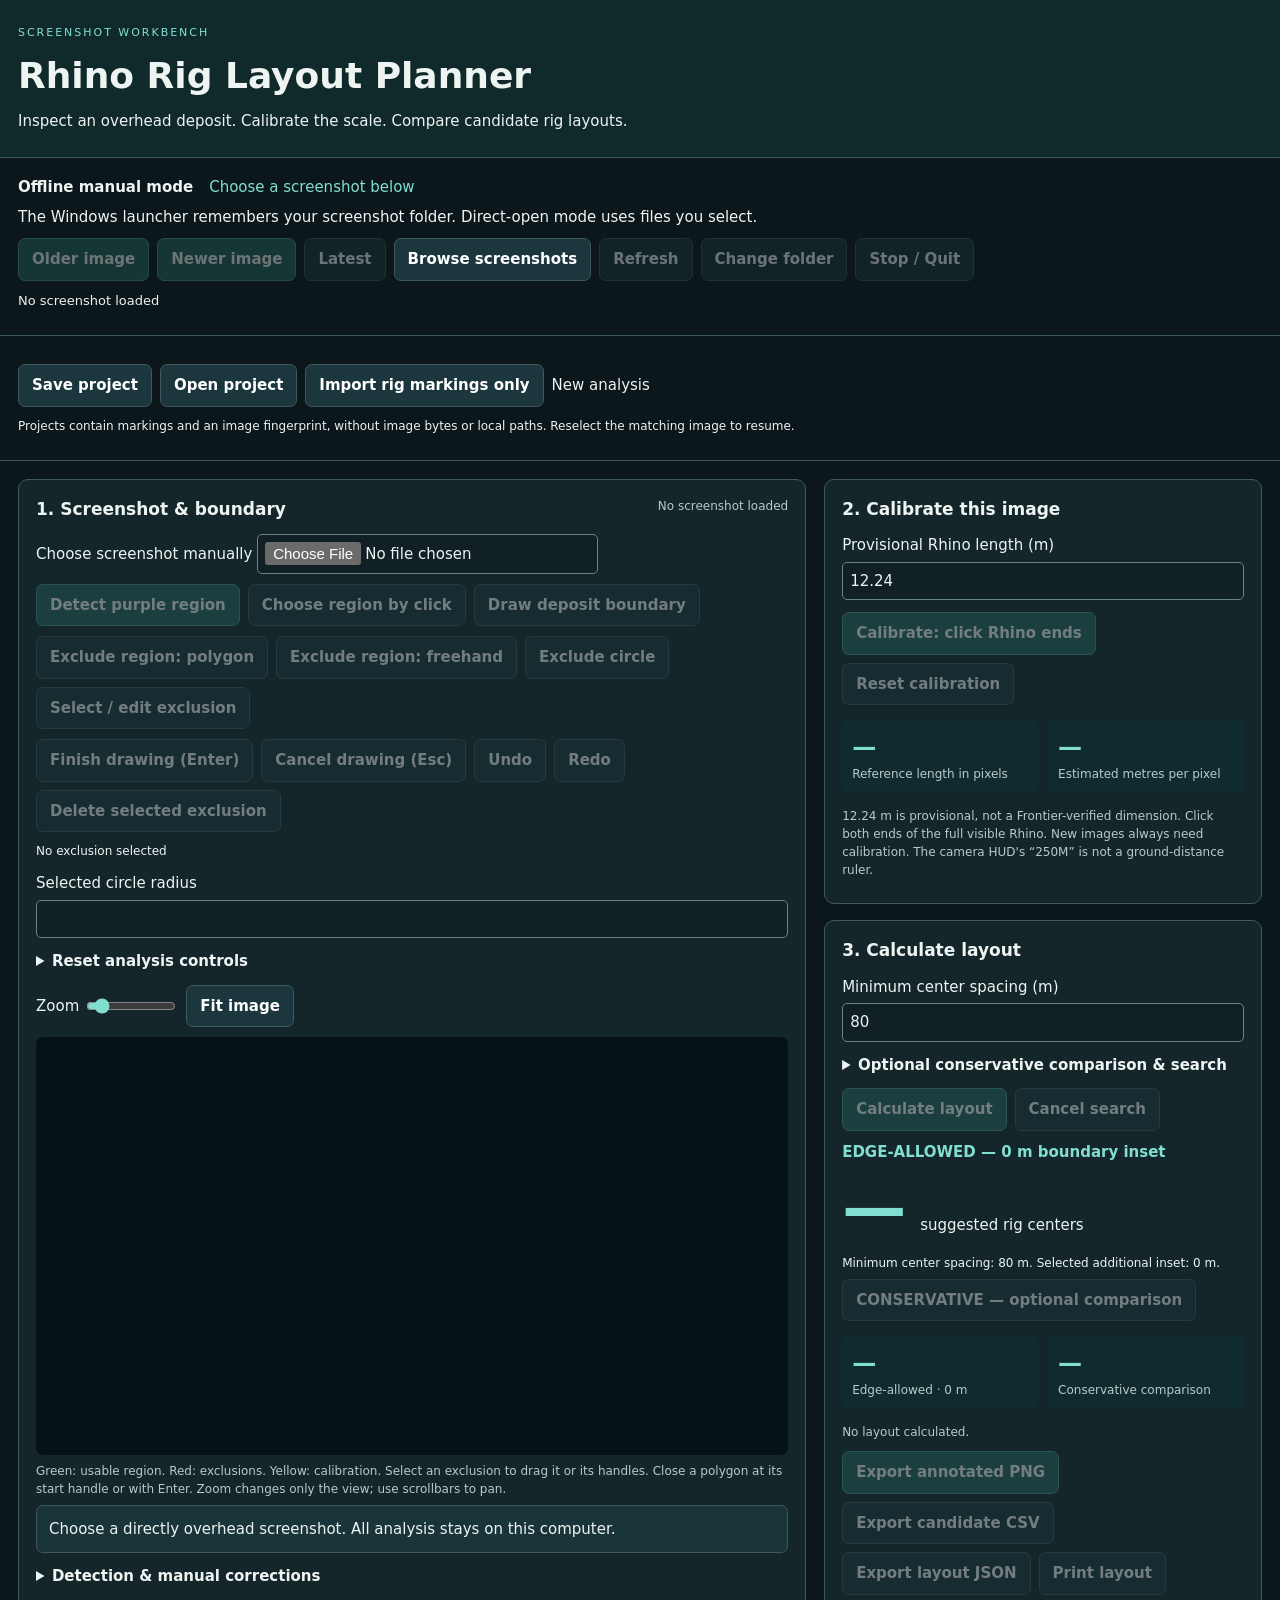
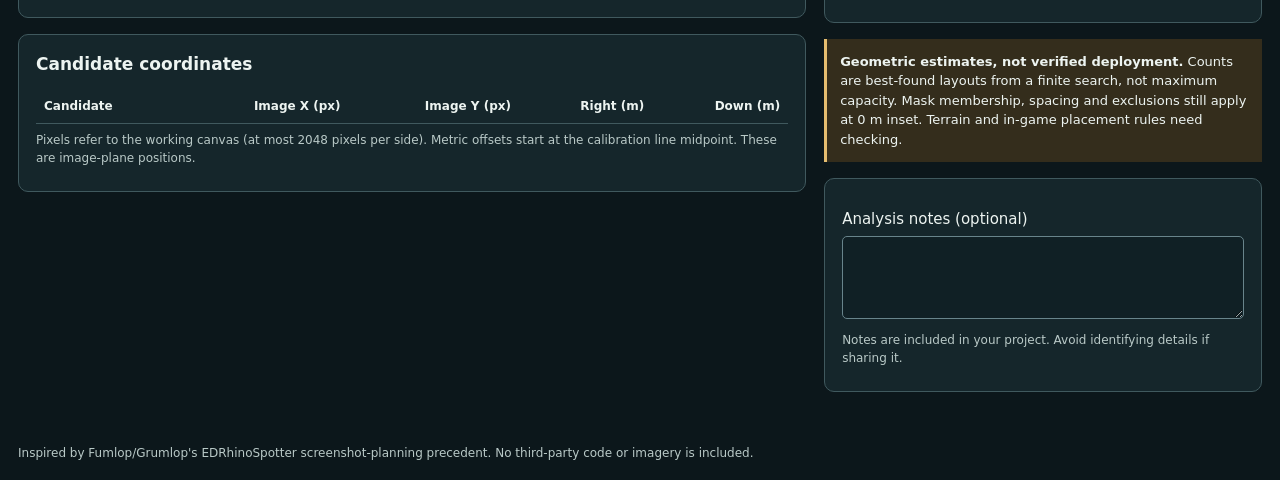
<file: src/planner_template.html>
<!doctype html>
<html lang="en"><head>
<meta charset="utf-8"><meta name="viewport" content="width=device-width,initial-scale=1"><meta name="referrer" content="no-referrer">
<meta http-equiv="Content-Security-Policy" content="default-src 'none'; img-src data: blob:; style-src 'unsafe-inline'; script-src 'unsafe-inline'; connect-src 'none'; object-src 'none'; base-uri 'none'; form-action 'none'">
<title>Rhino Rig Layout Planner</title><style>:root{color-scheme:dark;--bg:#0c171b;--panel:#15262b;--text:#edf4f1;--muted:#b9c9c7;--line:#40595e;--accent:#81ded0}*{box-sizing:border-box}body{margin:0;background:var(--bg);color:var(--text);font:15px/1.5 system-ui,sans-serif}header,.sourcebar,.projectbar,footer{padding:18px max(18px,calc((100vw - 1480px)/2))}header{background:#102a2c;border-bottom:1px solid var(--line)}h1{font-size:clamp(24px,3vw,36px);margin:0}h2{font-size:17px;margin:0 0 12px}p{margin:7px 0}.eyebrow{font-size:11px;letter-spacing:.18em;color:var(--accent)}.sourcebar,.projectbar{border-bottom:1px solid var(--line)}#pendingCount{margin-left:16px;color:var(--accent)}#folderLabel,#queueNotice{overflow-wrap:anywhere}.buttons{display:flex;flex-wrap:wrap;align-items:center;gap:8px;margin:10px 0}button{font:inherit;font-weight:650;background:#25665e;color:white;border:1px solid #4a978a;border-radius:7px;padding:9px 13px;cursor:pointer}button:hover{background:#347f74}button.secondary{background:#1b363c;border-color:var(--line)}button:disabled{opacity:.4;cursor:default}:focus-visible{outline:3px solid #f6cc75;outline-offset:3px}input,textarea{font:inherit;color:var(--text);background:#102025;border:1px solid #68848b;border-radius:5px;padding:7px;max-width:100%}input[type=range],input[type=checkbox]{accent-color:var(--accent)}.control{display:block;margin:12px 0}.control input:not([type=checkbox]),textarea{display:block;width:100%;margin-top:5px}.zoomlabel{display:flex;align-items:center;gap:5px}.zoomlabel input{width:90px}#rig{max-width:1516px;margin:auto;padding:18px;display:grid;grid-template-columns:minmax(0,1.8fr) minmax(310px,1fr);gap:18px}.panel{padding:17px;background:var(--panel);border:1px solid var(--line);border-radius:10px;margin-bottom:16px}.labelrow{display:flex;flex-wrap:wrap;justify-content:space-between;gap:7px}#sourceTag{overflow-wrap:anywhere}#canvasViewport{width:100%;max-height:75vh;overflow:auto;background:#071216;border-radius:7px}#imageCanvas{display:block;width:100%;height:auto;max-width:none;cursor:crosshair;touch-action:none}.status{padding:12px;background:#19353a;border:1px solid var(--line);border-radius:7px;min-height:48px;white-space:pre-wrap}.warn{color:#ffe0aa;border-color:#bd9953}.error{color:#ffd0c8;border-color:#b87870}.small,small{font-size:12px}.muted,small{color:var(--muted)}.metrics{display:grid;grid-template-columns:1fr 1fr;gap:10px;margin:14px 0}.metrics>div{background:#102b30;padding:10px;border-radius:6px}.metrics b{display:block;font-size:24px;color:var(--accent);font-variant-numeric:tabular-nums}.metrics small{display:block}.mode{font-weight:bold;color:var(--accent)}.headline{display:flex;align-items:baseline;gap:14px}.headline strong{font-size:64px;line-height:1.2;color:var(--accent);font-variant-numeric:tabular-nums}.note{background:#342d1c;border-left:3px solid #e5bd70;padding:13px;font-size:13px;margin-bottom:16px}.tablewrap{overflow:auto;max-height:320px}table{border-collapse:collapse;width:100%;font-size:12px}td,th{text-align:right;padding:8px;border-bottom:1px solid var(--line);font-variant-numeric:tabular-nums}th{position:sticky;top:0;background:var(--panel)}td:first-child,th:first-child{text-align:left}details{margin:12px 0}summary{cursor:pointer;font-weight:650}dialog{color:var(--text);background:var(--panel);border:1px solid var(--line);border-radius:12px;max-width:480px}dialog::backdrop{background:#000a}footer{font-size:12px;color:var(--muted)}@media(max-width:850px){#rig{grid-template-columns:1fr}#canvasViewport{max-height:60vh}.sourcebar button{flex:1 1 135px}}@media print{body{background:white;color:black;font-size:10pt}header{background:white}.sourcebar,.projectbar,.buttons,.filepick,details,.control,footer,#status{display:none!important}#rig{display:block;padding:0}.panel{background:white;border:0;break-inside:avoid}#canvasViewport{max-height:none;overflow:visible}#imageCanvas{width:100%!important}small,.muted,.mode,.metrics b,.headline strong{color:black}.tablewrap{max-height:none;overflow:visible}th{position:static;background:white}.note{background:white}aside{display:block}}
#galleryDialog{width:min(850px,94vw);max-width:850px;max-height:85vh}#galleryList{padding:0;list-style:none;max-height:55vh;overflow:auto}#galleryList li{padding:8px;border-bottom:1px solid var(--line);overflow-wrap:anywhere}#galleryList button{margin-right:7px}#imagePosition{overflow-wrap:anywhere;font-size:13px}#imageCanvas:focus{outline:3px solid #f6cc75;outline-offset:-3px}
@media print{#sourceTag,#galleryDialog,dialog{display:none!important}}
</style></head><body>
<header><p class="eyebrow">SCREENSHOT WORKBENCH</p><h1>Rhino Rig Layout Planner</h1><p>Inspect an overhead deposit. Calibrate the scale. Compare candidate rig layouts.</p></header>
<section class="sourcebar" aria-label="Screenshot source"><div><b id="connectionStatus">Offline manual mode</b><span id="pendingCount">Choose a screenshot below</span></div><p id="folderLabel">The Windows launcher remembers your screenshot folder. Direct-open mode uses files you select.</p>
<div class="buttons"><button id="olderImage" disabled>Older image</button><button id="newerImage" disabled>Newer image</button><button id="loadLatest" class="secondary" disabled>Latest</button><button id="browseImages" class="secondary">Browse screenshots</button><button id="refreshSource" class="secondary" disabled>Refresh</button><button id="changeFolder" class="secondary" disabled>Change folder</button><button id="stopCompanion" class="secondary" disabled>Stop / Quit</button></div><p id="imagePosition">No screenshot loaded</p><p id="queueNotice" role="status" aria-live="polite"></p></section>
<section class="projectbar"><div class="buttons"><button id="saveProject" class="secondary">Save project</button><button id="openProject" class="secondary">Open project</button><input hidden type="file" id="projectFile" accept=".json,application/json"><button id="importRig" class="secondary">Import rig markings only</button><input hidden type="file" id="legacyFile" accept=".json,application/json"><button id="cancelRestore" class="secondary" hidden>Cancel project reopen</button><span id="saveStatus">New analysis</span></div><p class="small">Projects contain markings and an image fingerprint, without image bytes or local paths. Reselect the matching image to resume.</p></section>
<main id="rig"><section><div class="panel">
<div class="labelrow"><h2>1. Screenshot &amp; boundary</h2><small id="sourceTag">No screenshot loaded</small></div><label class="filepick">Choose screenshot manually <input id="newFile" type="file" accept=".bmp,.bin,.png,.jpeg,.jpg,.webp,image/*"></label><button id="restoreRig" hidden>Restore saved markings on this image</button>
<div class="buttons"><button id="auto" disabled>Detect purple region</button><button id="seed" class="secondary" disabled>Choose region by click</button><button id="polygon" class="secondary" disabled>Draw deposit boundary</button></div>
<div class="buttons"><button id="excludePolygon" class="secondary" disabled>Exclude region: polygon</button><button id="excludeFreehand" class="secondary" disabled>Exclude region: freehand</button><button id="exclude" class="secondary" disabled>Exclude circle</button><button id="editExclusions" class="secondary" disabled>Select / edit exclusion</button></div>
<div class="buttons"><button id="finish" class="secondary" disabled>Finish drawing (Enter)</button><button id="cancelDrawing" class="secondary" disabled>Cancel drawing (Esc)</button><button id="undo" class="secondary" disabled>Undo</button><button id="redo" class="secondary" disabled>Redo</button><button id="deleteExclusion" class="secondary" disabled>Delete selected exclusion</button></div>
<p id="exclusionSelection" class="small" aria-live="polite">No exclusion selected</p><label class="control"><span id="exclusionRadiusLabel">Selected circle radius</span><input id="circleRadius" type="number" min="0.001" max="20000" step="any" disabled></label><p id="legacyGeometryNotice" class="small warn" hidden></p>
<details><summary>Reset analysis controls</summary><p class="small">These change working markings, never the screenshot. Reset boundary retains exclusions and calibration; reset calibration retains pixel geometry.</p><div class="buttons"><button id="clearExclusions" class="secondary" disabled>Clear all exclusions</button><button id="resetBoundary" class="secondary" disabled>Reset boundary</button><button id="clearResult" class="secondary" disabled>Clear layout</button><button id="resetAnalysis" class="secondary" disabled>Reset image analysis</button></div></details>
<div class="buttons"><label class="zoomlabel">Zoom <input id="zoom" type="range" min="100" max="300" step="25" value="100"></label><button id="fitImage" class="secondary">Fit image</button></div>
<div id="canvasViewport" tabindex="0" aria-label="Scrollable screenshot; zoom and use scrollbars to pan"><canvas id="imageCanvas" tabindex="0" width="900" height="500" aria-label="Screenshot editor; Enter finishes a draft, Escape cancels it"></canvas></div><p class="small muted">Green: usable region. Red: exclusions. Yellow: calibration. Select an exclusion to drag it or its handles. Close a polygon at its start handle or with Enter. Zoom changes only the view; use scrollbars to pan.</p>
<div id="status" class="status" role="status" aria-live="polite">Choose a directly overhead screenshot. All analysis stays on this computer.</div>
<details><summary>Detection &amp; manual corrections</summary><label class="control">Purple detection sensitivity <span id="thresholdLabel">16</span><input type="range" id="threshold" min="8" max="32" value="16"></label><p>Color detection is uncertain. Inspect the mask; click inside the intended purple region or trace its boundary when needed. Re-detection preserves exclusions.</p><label class="control">Next circle radius (metres when calibrated; pixels otherwise)<input id="exclusionMeters" type="number" min="1" max="100" step="1" value="12"></label></details></div>
<div class="panel"><h2>Candidate coordinates</h2><div class="tablewrap"><table><thead><tr><th>Candidate</th><th>Image X (px)</th><th>Image Y (px)</th><th>Right (m)</th><th>Down (m)</th></tr></thead><tbody id="rigRows"></tbody></table></div><p class="small muted">Pixels refer to the working canvas (at most 2048 pixels per side). Metric offsets start at the calibration line midpoint. These are image-plane positions.</p></div></section>
<aside><div class="panel"><h2>2. Calibrate this image</h2><label class="control">Provisional Rhino length (m)<input id="referenceMeters" type="number" min="1" max="50" step="0.01" value="12.24"></label><div class="buttons"><button id="calibrate" disabled>Calibrate: click Rhino ends</button><button id="resetScale" class="secondary" disabled>Reset calibration</button></div><div class="metrics"><div><b id="pixelsLabel">—</b><small>Reference length in pixels</small></div><div><b id="scaleLabel">—</b><small>Estimated metres per pixel</small></div></div><p class="small muted">12.24 m is provisional, not a Frontier-verified dimension. Click both ends of the full visible Rhino. New images always need calibration. The camera HUD's “250M” is not a ground-distance ruler.</p></div>
<div class="panel"><h2>3. Calculate layout</h2><label class="control">Minimum center spacing (m)<input id="spacingMeters" type="number" min="30" max="300" step="0.1" value="80"></label><details><summary>Optional conservative comparison &amp; search</summary><label class="control">Conservative boundary inset (m)<input id="marginMeters" type="number" min="0" max="50" step="0.5" value="5"></label><label><input type="checkbox" id="fine" checked> Detailed finite search (3° rotations, 4 m offsets)</label></details>
<div class="buttons"><button id="plan" disabled>Calculate layout</button><button id="cancelRig" class="secondary" disabled>Cancel search</button></div><p id="selectedMode" class="mode">EDGE-ALLOWED — 0 m boundary inset</p><div class="headline"><strong id="primaryCount">—</strong><span>suggested rig centers</span></div><p id="selectedAssumptions" class="small">Minimum center spacing: 80 m. Selected additional inset: 0 m.</p><button id="toggleMargin" class="secondary" disabled>CONSERVATIVE — optional comparison</button>
<div class="metrics comparisons"><div><b id="edgeCount">—</b><small>Edge-allowed · 0 m</small></div><div><b id="safeCount">—</b><small>Conservative comparison</small></div></div><p class="small muted" id="searchSummary">No layout calculated.</p><div class="buttons"><button id="savePng" disabled>Export annotated PNG</button><button id="saveCsv" class="secondary" disabled>Export candidate CSV</button><button id="saveJson" class="secondary" disabled>Export layout JSON</button><button id="printLayout" class="secondary" disabled>Print layout</button></div></div>
<div class="note"><b>Geometric estimates, not verified deployment.</b> Counts are best-found layouts from a finite search, not maximum capacity. Mask membership, spacing and exclusions still apply at 0 m inset. Terrain and in-game placement rules need checking.</div><div class="panel"><label class="control">Analysis notes (optional)<textarea id="analysisNotes" maxlength="4000" rows="3"></textarea></label><p class="small muted">Notes are included in your project. Avoid identifying details if sharing it.</p></div></aside></main>
<dialog id="unsavedDialog"><h2>Save current analysis?</h2><p>Replacing this image will clear unsaved calibration, boundary, exclusions and results.</p><div class="buttons"><button id="saveAndContinue">Save &amp; continue</button><button id="discardAndContinue" class="secondary">Discard &amp; continue</button><button id="cancelReplace" class="secondary">Cancel</button></div></dialog>
<dialog id="galleryDialog"><h2>Browse screenshots</h2><p id="gallerySummary"></p><ul id="galleryList"></ul><div class="buttons"><button id="galleryMore" class="secondary" hidden>Show more</button><button id="galleryManual" class="secondary">Choose file manually</button><button id="galleryClose">Close</button></div></dialog>
<footer>Inspired by Fumlop/Grumlop's EDRhinoSpotter screenshot-planning precedent. No third-party code or imagery is included.</footer>
<script>
'use strict';
const EMBED_IMAGE = /*__EMBED_IMAGE__*/;
const EMBED_META = /*__EMBED_META__*/;
const $=id=>document.getElementById(id),canvas=$('imageCanvas'),ctx=canvas.getContext('2d',{willReadFrequently:true});
const st={img:null,w:0,h:0,base:null,mask:null,maskArea:0,bbox:null,cal:[],poly:[],mode:'idle',source:{},result:null,scenario:'edge',seed:null,exclusions:[],baseMask:null,legacyMask:false,selectedExclusion:null,draft:[],workBudget:3500000};
const TWO_PI=2*Math.PI;let locked=false;
let rigChanged=()=>{},rigImageInstalled=()=>{};
function status(message,kind=''){const e=$('status');e.textContent=message;e.className='status'+(kind?' '+kind:'');}
function setEnabled(ok){for(const id of ['auto','seed','polygon','calibrate','resetScale'])$(id).disabled=!ok;updateButtons();}
function updateButtons(){const ready=!!st.img;
 for(const id of ['plan'])$(id).disabled=!ready||!st.mask||!st.bbox||!metersPerPixel();
 for(const id of ['exclude','excludePolygon','excludeFreehand','editExclusions','resetBoundary','resetAnalysis']){const e=$(id);if(e)e.disabled=!ready;}
 $('undo').disabled=!ready||!(st.draft.length||st.poly.length&&st.mode==='poly'||Editor.canUndo());
 if($('redo'))$('redo').disabled=!ready||!Editor.canRedo();
 $('finish').disabled=!ready||!['poly','exclude-poly','freehand'].includes(st.mode)||st.draft.length<3;
 if($('cancelDrawing'))$('cancelDrawing').disabled=!ready||!['poly','exclude-poly','freehand','cal'].includes(st.mode);
 if($('deleteExclusion'))$('deleteExclusion').disabled=!st.selectedExclusion;
 if($('clearExclusions'))$('clearExclusions').disabled=!st.exclusions.length;
 $('clearResult').disabled=!st.result;for(const id of ['toggleMargin','savePng','saveCsv','saveJson','printLayout'])$(id).disabled=!st.result;
 if($('legacyGeometryNotice')){$('legacyGeometryNotice').hidden=!st.legacyMask;$('legacyGeometryNotice').textContent='Older effective mask retained. Its existing holes cannot be restored by deleting old exclusions. Re-detect or retrace the boundary on this verified image to establish a new editable base.';}
}
function invalidNumber(id,min,max){const n=Number($(id).value);return !Number.isFinite(n)||n<min||n>max?null:n}
function metersPerPixel(){if(st.cal.length!==2)return null;const length=invalidNumber('referenceMeters',1,50);if(length===null)return null;const p=Math.hypot(st.cal[1].x-st.cal[0].x,st.cal[1].y-st.cal[0].y);if(p<8)return null;const mpp=length/p;return mpp>=0.005&&mpp<=10?mpp:null;}
function setCalibrationLabels(){const p=st.cal.length===2?Math.hypot(st.cal[1].x-st.cal[0].x,st.cal[1].y-st.cal[0].y):null;const mpp=metersPerPixel();$('pixelsLabel').textContent=p!==null?p.toFixed(1):'—';$('scaleLabel').textContent=mpp!==null?mpp.toFixed(4):'—';updateButtons()}
function getXY(e){const rect=canvas.getBoundingClientRect();return{x:(e.clientX-rect.left)*st.w/rect.width,y:(e.clientY-rect.top)*st.h/rect.height};}
let rigEpoch=0;
function resetResults(){rigChanged();rigEpoch++;st.result=null;st.scenario='edge';$('safeCount').textContent='—';$('edgeCount').textContent='—';$('searchSummary').textContent='No layout calculated.';$('rigRows').replaceChildren();$('toggleMargin').textContent='CONSERVATIVE — optional comparison';renderSelection();updateButtons();}
function installImage(img,meta){const MAX_SIDE=2048;const scale=Math.min(1,MAX_SIDE/Math.max(img.naturalWidth,img.naturalHeight));st.w=meta?.workingWidth||Math.max(1,Math.round(img.naturalWidth*scale));st.h=meta?.workingHeight||Math.max(1,Math.round(img.naturalHeight*scale));
 if(st.w*st.h>4500000)throw new Error('Image exceeds planner pixel bound');canvas.width=st.w;canvas.height=st.h;ctx.drawImage(img,0,0,st.w,st.h);
 st.img=img;st.base=document.createElement('canvas');st.base.width=st.w;st.base.height=st.h;st.base.getContext('2d',{willReadFrequently:true}).drawImage(img,0,0,st.w,st.h);
 st.mask=null;st.baseMask=null;st.legacyMask=false;st.bbox=null;st.maskArea=0;st.cal=[];st.poly=[];st.draft=[];st.mode='idle';st.seed=null;st.exclusions=[];st.selectedExclusion=null;Editor.clearHistory();st.source=meta||{};resetResults();setEnabled(true);setCalibrationLabels();$('sourceTag').textContent=(meta?.source_file_name||'Selected local image')+' · '+st.w+'×'+st.h;
 status('Image loaded. Detect purple, inspect the mask, then calibrate with two clicks on the Rhino.');$('restoreRig').hidden=true;draw();rigImageInstalled();}
function kind(bytes){if(bytes.length>=8&&bytes[0]===137&&bytes[1]===80&&bytes[2]===78&&bytes[3]===71)return'image/png';if(bytes[0]===255&&bytes[1]===216&&bytes[2]===255)return'image/jpeg';if(bytes[0]===66&&bytes[1]===77)return'image/bmp';if(bytes.length>=12&&String.fromCharCode(...bytes.slice(0,4))==='RIFF'&&String.fromCharCode(...bytes.slice(8,12))==='WEBP')return'image/webp';return null;}
$('cancelRig').addEventListener('click',()=>{resetResults();status('Layout search canceled.');draw();});
function largestComponent(bits,seed=null){
 if(seed!==null&&!bits[seed])return null;
 const N=st.w*st.h,visited=new Uint8Array(N),queue=new Int32Array(N);let max=0,best=[],bestbox=null,area=0;
 function grow(start){let head=0,tail=0;queue[tail++]=start;visited[start]=1;let minx=st.w,miny=st.h,maxx=0,maxy=0;
 while(head<tail){const k=queue[head++],x=k%st.w,y=Math.floor(k/st.w);if(x<minx)minx=x;if(y<miny)miny=y;if(x>maxx)maxx=x;if(y>maxy)maxy=y;
 for(const n of [x>0?k-1:-1,x+1<st.w?k+1:-1,y>0?k-st.w:-1,y+1<st.h?k+st.w:-1])if(n>=0&&bits[n]&&!visited[n]){visited[n]=1;queue[tail++]=n;}}
 return {size:tail,items:queue.slice(0,tail),box:{minx,miny,maxx,maxy}};}
 if(seed!==null){const c=grow(seed);best=c.items;bestbox=c.box;max=c.size;}
 else for(let i=0;i<N;i++)if(bits[i]&&!visited[i]){const c=grow(i);if(c.size>max){max=c.size;best=c.items;bestbox=c.box;}}
 if(max<300)return null;const out=new Uint8Array(N);for(const k of best)out[k]=1;return {mask:out,bbox:bestbox,area:max};}
function detectPurple(seed){if(!st.base)return;Editor.checkpoint();resetResults();const w=st.w,h=st.h,data=st.base.getContext('2d',{willReadFrequently:true}).getImageData(0,0,w,h).data,threshold=Number($('threshold').value);const bits=new Uint8Array(w*h);
 for(let i=0,p=0;i<bits.length;i++,p+=4){const r=data[p],g=data[p+1],b=data[p+2];bits[i]=(r>55&&b>50&&r-g>threshold&&b-g>threshold&&Math.abs(r-b)<85)?1:0;}
 let seedIndex=null;
 if(seed){
  const x=Math.floor(seed.x),y=Math.floor(seed.y);
  seedIndex=x>=0&&x<w&&y>=0&&y<h?y*w+x:-1;
 }
 const obj=largestComponent(bits,seedIndex);
 if(!obj){
  st.mask=null;st.baseMask=null;st.legacyMask=false;st.poly=[];st.bbox=null;st.maskArea=0;
  let message='No single connected purple region found. Try a smaller sensitivity value, or draw the boundary manually.';
  if(seedIndex!==null){
   st.mode='seed';
   message=bits[seedIndex]?'This purple region is too small. Click a larger region or draw the boundary manually.'
                          :'That pixel is outside the classified purple region. Click inside the desired region or draw the boundary manually.';
  }
  status(message,'warn');draw();updateButtons();return;
 }
 st.baseMask=obj.mask;st.legacyMask=false;st.mode='idle';st.poly=[];st.draft=[];Editor.rebuild();draw();updateButtons();status('Detected one connected purple region ('+obj.area.toLocaleString()+' pixels). Inspect its outline. Correct it manually if any portions are missing.');}
function applyMask(m){let minx=st.w,miny=st.h,maxx=0,maxy=0,count=0;for(let y=0;y<st.h;y++)for(let x=0;x<st.w;x++){if(m[y*st.w+x]){count++;if(x<minx)minx=x;if(x>maxx)maxx=x;if(y<miny)miny=y;if(y>maxy)maxy=y;}}st.mask=m;st.maskArea=count;st.bbox=count?{minx,miny,maxx,maxy}:null;resetResults();draw();updateButtons();}
function usePolygon(){return Editor.finish();}
function draw(){if(!st.base)return;ctx.clearRect(0,0,st.w,st.h);ctx.drawImage(st.base,0,0);if(st.mask){const overlay=document.createElement('canvas');overlay.width=st.w;overlay.height=st.h;const oc=overlay.getContext('2d'),im=oc.createImageData(st.w,st.h);for(let i=0;i<st.mask.length;i++)if(st.mask[i]){const n=4*i;im.data[n]=38;im.data[n+1]=210;im.data[n+2]=159;im.data[n+3]=48;}oc.putImageData(im,0,0);ctx.drawImage(overlay,0,0);}
 if(st.exclusions.length){for(const p of st.exclusions){const selected=p.id===st.selectedExclusion;ctx.strokeStyle=selected?'#fff2a8':'#ff8b82';ctx.fillStyle='#e45b5b33';ctx.lineWidth=selected?3:2;ctx.beginPath();if(p.type==='polygon'){ctx.moveTo(p.points[0].x,p.points[0].y);for(const v of p.points.slice(1))ctx.lineTo(v.x,v.y);ctx.closePath();}else ctx.arc(p.x,p.y,p.radius,0,TWO_PI);ctx.fill();ctx.stroke();if(selected){const handles=p.type==='polygon'?p.points:[{x:p.x,y:p.y},{x:p.x+p.radius,y:p.y}];ctx.fillStyle='#fff';for(const v of handles){ctx.beginPath();ctx.arc(v.x,v.y,4,0,TWO_PI);ctx.fill();}}}}
 if(st.cal.length){ctx.lineWidth=Math.max(2,st.w/650);ctx.strokeStyle='#ffdb70';ctx.fillStyle='#ffdb70';for(const p of st.cal){ctx.beginPath();ctx.arc(p.x,p.y,6,0,TWO_PI);ctx.fill();}if(st.cal.length===2){ctx.beginPath();ctx.moveTo(st.cal[0].x,st.cal[0].y);ctx.lineTo(st.cal[1].x,st.cal[1].y);ctx.stroke();}}
 if(st.draft.length){ctx.strokeStyle=st.mode==='poly'?'#fcdf6c':'#ff8b82';ctx.lineWidth=3;ctx.beginPath();ctx.moveTo(st.draft[0].x,st.draft[0].y);for(const p of st.draft.slice(1))ctx.lineTo(p.x,p.y);if(st.draft.length>2){ctx.lineTo(st.draft[0].x,st.draft[0].y);}ctx.stroke();for(const p of st.draft){ctx.fillStyle='#fcdf6c';ctx.beginPath();ctx.arc(p.x,p.y,4,0,TWO_PI);ctx.fill();}}
 if(st.result){const s=st.scenario==='safe'?st.result.safe:st.result.edge;ctx.lineWidth=3;for(const p of s.points){ctx.beginPath();ctx.arc(p.x,p.y,Math.max(9,st.w/140),0,TWO_PI);ctx.fillStyle='#0e6f58';ctx.strokeStyle='#fff';ctx.fill();ctx.stroke();ctx.font=`bold ${Math.max(12,st.w/95)}px Arial`;ctx.textAlign='center';ctx.textBaseline='middle';ctx.fillStyle='white';ctx.fillText(String(p.n),p.x,p.y);}}}
// A canvas pixel covers [column,column+1] × [row,row+1]. Cache counts of
// excluded pixels so a disk query can skip whole empty rectangles at once.
const exclusionIndices = new WeakMap();
function exclusionIndex() {
 const prior = exclusionIndices.get(st.mask);
 if (prior && prior.stride === st.w + 1) return prior;
 const stride = st.w + 1, sums = new Uint32Array(stride * (st.h + 1));
 for (let y = 0; y < st.h; y++) {
  let row = 0;
  for (let x = 0; x < st.w; x++) {
   if (!st.mask[y * st.w + x]) row++;
   sums[(y+1)*stride+x+1] = sums[y*stride+x+1] + row;
  }
 }
 const index = {sums, stride};
 exclusionIndices.set(st.mask, index);
 return index;
}
function diskHitsExcluded(index, x, y, radiusSquared, left, top, right, bottom) {
 const dx = Math.max(left - x, 0, x - right), dy = Math.max(top - y, 0, y - bottom);
 if (dx*dx + dy*dy >= radiusSquared) return false;
 const {sums, stride} = index;
 const count = sums[bottom*stride+right] - sums[top*stride+right]
             - sums[bottom*stride+left] + sums[top*stride+left];
 if (!count) return false;
 const width = right - left, height = bottom - top;
 if (count === width * height) return true;
 // Any excluded cell in a rectangle wholly contained in the disk is a hit.
 const farX = Math.max(x - left, right - x), farY = Math.max(y - top, bottom - y);
 if (farX*farX + farY*farY <= radiusSquared) return true;
 if (width >= height) {
  const mid = left + Math.floor(width / 2);
  return diskHitsExcluded(index, x, y, radiusSquared, left, top, mid, bottom) ||
         diskHitsExcluded(index, x, y, radiusSquared, mid, top, right, bottom);
 }
 const mid = top + Math.floor(height / 2);
 return diskHitsExcluded(index, x, y, radiusSquared, left, top, right, mid) ||
        diskHitsExcluded(index, x, y, radiusSquared, left, mid, right, bottom);
}
function insetCheck(x, y, marginPx) {
 const ix = Math.floor(x), iy = Math.floor(y);
 if (ix < 0 || iy < 0 || ix >= st.w || iy >= st.h || !st.mask?.[iy*st.w+ix]) return false;
 if (Math.min(x, y, st.w-x, st.h-y) < marginPx) return false;
 for (const shape of st.exclusions) {
  if(shape.type==='polygon'){
   if(Editor.contains(shape.points,{x,y}))return false;
   if(marginPx>0&&Editor.polygonDistance(shape.points,{x,y})<marginPx)return false;
  }else{
   const dx=x-shape.x,dy=y-shape.y,distanceSquared=dx*dx+dy*dy,clearance=shape.radius+marginPx;
   if(marginPx===0?distanceSquared<=clearance*clearance:distanceSquared<clearance*clearance)return false;
  }
 }
 if (marginPx <= 0) return true;
 return !diskHitsExcluded(exclusionIndex(), x, y, marginPx*marginPx,
                          Math.floor(x-marginPx), Math.floor(y-marginPx),
                          Math.ceil(x+marginPx), Math.ceil(y+marginPx));
}
function excludeCircle(center,radius){return Editor.addCircle(center,radius);}
const Editor=(()=>{
 const MAX_SHAPES=128,MAX_VERTICES=512,HISTORY_BYTES=24*1024*1024,HISTORY_COUNT=32,FREEHAND_TOLERANCE=1.5;
 let past=[],future=[],historyBytes=0,sequence=0,drag=null,draftBefore=null,suppressClick=false;
 const copy=o=>JSON.parse(JSON.stringify(o));
 const point=p=>!!p&&Number.isFinite(p.x)&&Number.isFinite(p.y)&&p.x>=-4096&&p.y>=-4096&&p.x<=6144&&p.y<=6144;
 function segmentDistance(p,a,b){const dx=b.x-a.x,dy=b.y-a.y,n=dx*dx+dy*dy,t=n?Math.max(0,Math.min(1,((p.x-a.x)*dx+(p.y-a.y)*dy)/n)):0;return Math.hypot(p.x-a.x-t*dx,p.y-a.y-t*dy);}
 function contains(points,p){let inside=false;for(let i=0,j=points.length-1;i<points.length;j=i++){const a=points[j],b=points[i];if(segmentDistance(p,a,b)<=1e-9)return true;if((a.y>p.y)!==(b.y>p.y)&&p.x<(b.x-a.x)*(p.y-a.y)/(b.y-a.y)+a.x)inside=!inside;}return inside;}
 function polygonDistance(points,p){let d=Infinity;for(let i=0;i<points.length;i++)d=Math.min(d,segmentDistance(p,points[i],points[(i+1)%points.length]));return d;}
 function cross(a,b,c){return (b.x-a.x)*(c.y-a.y)-(b.y-a.y)*(c.x-a.x);}
 function intersects(a,b,c,d){const x=cross(a,b,c),y=cross(a,b,d),z=cross(c,d,a),w=cross(c,d,b);if(((x>1e-9&&y< -1e-9)||(x< -1e-9&&y>1e-9))&&((z>1e-9&&w< -1e-9)||(z< -1e-9&&w>1e-9)))return true;return Math.abs(x)<=1e-9&&segmentDistance(c,a,b)<=1e-9||Math.abs(y)<=1e-9&&segmentDistance(d,a,b)<=1e-9||Math.abs(z)<=1e-9&&segmentDistance(a,c,d)<=1e-9||Math.abs(w)<=1e-9&&segmentDistance(b,c,d)<=1e-9;}
 function validatePolygon(points){if(!Array.isArray(points)||points.length<3||points.length>MAX_VERTICES||points.some(p=>!point(p)))throw Error('Use 3–512 finite vertices within the supported image workspace.');let area=0;for(let i=0;i<points.length;i++){const a=points[i],b=points[(i+1)%points.length];if(Math.hypot(a.x-b.x,a.y-b.y)<1e-6)throw Error('Outline has duplicate adjacent vertices. Move or remove a vertex.');const c=points[(i+2)%points.length];if(Math.abs(cross(a,b,c))<=1e-9&&(b.x-a.x)*(c.x-b.x)+(b.y-a.y)*(c.y-b.y)<0)throw Error('Outline backtracks along an edge. Remove the redundant vertex.');area+=a.x*b.y-b.x*a.y;for(let j=i+1;j<points.length;j++){if(j===i+1||i===0&&j===points.length-1)continue;if(intersects(a,b,points[j],points[(j+1)%points.length]))throw Error('Outline crosses or touches itself. Move/remove vertices before finishing.');}}if(Math.abs(area)<1e-6)throw Error('Outline has no enclosed area.');return true;}
 function validateShape(s){if(!s||typeof s!=='object'||!/^ex-[A-Za-z0-9-]{1,60}$/.test(s.id||''))throw Error('Invalid exclusion identity.');if(s.type==='polygon'){if(!['polygon','freehand'].includes(s.kind))throw Error('Invalid outline type.');validatePolygon(s.points);if(s.kind==='freehand'&&(!Number.isFinite(s.tolerancePx)||s.tolerancePx<0||s.tolerancePx>8))throw Error('Invalid outline tolerance.');}else if(s.type==='circle'){if(!point(s)||!Number.isFinite(s.radius)||s.radius<=0||s.radius>20000)throw Error('Invalid circle geometry.');}else throw Error('Unsupported exclusion shape.');return true;}
 function id(){let n;do{n='ex-'+(++sequence);}while(st.exclusions.some(s=>s.id===n));return n;}
 function capture(){const values={};for(const key of ['referenceMeters','spacingMeters','marginMeters','exclusionMeters','threshold'])values[key]=$(key).value;values.fine=$('fine').checked;return {baseMask:st.baseMask?.slice()||st.mask?.slice()||null,legacyMask:!!st.legacyMask,cal:copy(st.cal),poly:copy(st.poly),exclusions:copy(st.exclusions),selected:st.selectedExclusion,result:st.result?copy(st.result):null,scenario:st.scenario,values};}
 function cost(s){return (s.baseMask?.byteLength||0)+JSON.stringify({...s,baseMask:null}).length*2;}
 function trim(){historyBytes=past.reduce((n,s)=>n+cost(s),0);while(past.length>HISTORY_COUNT||historyBytes>HISTORY_BYTES){historyBytes-=cost(past.shift());}}
 function checkpoint(snapshot=null){past.push(snapshot||capture());future=[];trim();}
 function clearHistory(){past=[];future=[];historyBytes=0;drag=null;draftBefore=null;st.draft=[];}
 function showResult(){if(st.result){$('safeCount').textContent=st.result.safe.points.length;$('edgeCount').textContent=st.result.edge.points.length;$('searchSummary').textContent='Restored calculation snapshot; '+(st.result.safe.complete&&st.result.edge.complete?'finite search completed.':'partial search.');}renderSelection();renderTable();setCalibrationLabels();describeSelection();draw();updateButtons();}
 function restore(s){rigEpoch++;st.baseMask=s.baseMask?.slice()||null;st.legacyMask=s.legacyMask;st.cal=copy(s.cal);st.poly=copy(s.poly);st.exclusions=copy(s.exclusions);st.selectedExclusion=s.selected;st.mode='idle';st.draft=[];draftBefore=null;for(const [k,v] of Object.entries(s.values||{})){if(k==='fine')$(k).checked=v;else $(k).value=v;}rebuild();st.result=s.result?copy(s.result):null;st.scenario=s.scenario;rigChanged();showResult();}
 function undo(){if(drag){cancelDrag();return;}if(st.draft.length){st.draft.pop();rigChanged();draw();updateButtons();status('Removed the latest draft vertex.');return;}if(draftBefore){cancel();return;}if(!past.length)return;const s=past.pop();future.push(capture());restore(s);trim();status('Undid the last analysis operation.');}
 function redo(){if(drag){cancelDrag();return;}if(st.draft.length||draftBefore||!future.length)return;past.push(capture());const s=future.pop();trim();restore(s);status('Redid the analysis operation.');}
 function shapeContains(s,p){return s.type==='polygon'?contains(s.points,p):Math.hypot(p.x-s.x,p.y-s.y)<=s.radius;}
 function effectiveMask(base,width,height,shapes){const mask=base.slice();let work=0;for(const s of shapes){const points=s.type==='polygon'?s.points:[{x:s.x-s.radius,y:s.y-s.radius},{x:s.x+s.radius,y:s.y+s.radius}];const left=Math.max(0,Math.floor(Math.min(...points.map(p=>p.x)))),right=Math.min(width-1,Math.ceil(Math.max(...points.map(p=>p.x)))),top=Math.max(0,Math.floor(Math.min(...points.map(p=>p.y)))),bottom=Math.min(height-1,Math.ceil(Math.max(...points.map(p=>p.y))));work+=Math.max(0,right-left+1)*Math.max(0,bottom-top+1)*(s.type==='polygon'?s.points.length:1);if(work>50000000)throw Error('Exclusion raster work limit reached. Simplify large outlines or reduce exclusion count.');for(let y=top;y<=bottom;y++)for(let x=left;x<=right;x++)if(mask[y*width+x]&&shapeContains(s,{x:x+.5,y:y+.5}))mask[y*width+x]=0;}return mask;}
 function rebuild(){if(!st.baseMask){st.mask=null;st.bbox=null;st.maskArea=0;resetResults();draw();updateButtons();return;}applyMask(effectiveMask(st.baseMask,st.w,st.h,st.exclusions));}
 function ensureBase(){if(!st.baseMask&&st.mask)st.baseMask=st.mask.slice();}
 function addCircle(center,radius){if(st.exclusions.length>=MAX_SHAPES)throw Error('This image already has 128 exclusions.');const s={id:id(),type:'circle',x:center.x,y:center.y,radius};validateShape(s);ensureBase();if(st.baseMask)effectiveMask(st.baseMask,st.w,st.h,[...st.exclusions,s]);checkpoint();st.exclusions.push(s);st.selectedExclusion=s.id;rebuild();describeSelection();return s.id;}
 function addPolygon(points,kind='polygon',tolerancePx=FREEHAND_TOLERANCE){if(st.exclusions.length>=MAX_SHAPES)throw Error('This image already has 128 exclusions.');const s={id:id(),type:'polygon',kind,points:copy(points)};if(kind==='freehand')s.tolerancePx=tolerancePx;validateShape(s);ensureBase();if(st.baseMask)effectiveMask(st.baseMask,st.w,st.h,[...st.exclusions,s]);checkpoint();st.exclusions.push(s);st.selectedExclusion=s.id;rebuild();describeSelection();return s.id;}
 function select(value){st.selectedExclusion=st.exclusions.some(s=>s.id===value)?value:null;describeSelection();draw();updateButtons();}
 function selected(){return st.exclusions.find(s=>s.id===st.selectedExclusion);}
 function describeSelection(){const s=selected(),mpp=metersPerPixel();if($('exclusionSelection'))$('exclusionSelection').textContent=s?'Selected '+s.id+' — '+(s.type==='circle'?'circle':s.kind+' outline'):'No exclusion selected';if($('exclusionRadiusLabel'))$('exclusionRadiusLabel').textContent=(s?.type==='circle'?'Selected circle radius':'Next circle radius')+(mpp?' (m)':' (image pixels; uncalibrated)');if($('circleRadius')){$('circleRadius').disabled=s?.type!=='circle';if(s?.type==='circle')$('circleRadius').value=String(Number((s.radius*(mpp||1)).toFixed(6)));}}
 function alter(value,fn){const index=st.exclusions.findIndex(s=>s.id===value);if(index<0)throw Error('Select an exclusion first.');const candidate=copy(st.exclusions[index]);fn(candidate);validateShape(candidate);if(st.baseMask)effectiveMask(st.baseMask,st.w,st.h,st.exclusions.map(s=>s.id===value?candidate:s));checkpoint();st.exclusions[index]=candidate;st.selectedExclusion=value;rebuild();describeSelection();}
 function moveShape(value,dx,dy){if(!Number.isFinite(dx)||!Number.isFinite(dy))throw Error('Invalid movement.');alter(value,s=>{if(s.type==='circle'){s.x+=dx;s.y+=dy;}else for(const p of s.points){p.x+=dx;p.y+=dy;}});}
 function moveVertex(value,index,p){alter(value,s=>{if(s.type!=='polygon'||!Number.isInteger(index)||index<0||index>=s.points.length)throw Error('Invalid vertex.');s.points[index]={x:p.x,y:p.y};});}
 function resizeCircle(value,radius){alter(value,s=>{if(s.type!=='circle')throw Error('Select a circle.');s.radius=radius;});}
 function setSelectedRadius(){const s=selected();if(s?.type!=='circle')return;const n=Number(($('circleRadius')||$('exclusionMeters')).value);try{resizeCircle(s.id,n/(metersPerPixel()||1));}catch(e){describeSelection();status(e.message,'warn');}}
 function deleteSelected(){if(!selected())return;checkpoint();st.exclusions=st.exclusions.filter(s=>s.id!==st.selectedExclusion);st.selectedExclusion=null;rebuild();describeSelection();status(st.legacyMask?'Exclusion object removed. Older mask holes remain until the boundary is rebuilt.':'Selected exclusion removed; usable pixels restored from the base boundary.');}
 function clearExclusions(){if(!st.exclusions.length)return;checkpoint();st.exclusions=[];st.selectedExclusion=null;rebuild();describeSelection();status(st.legacyMask?'Exclusion objects cleared. Older mask holes remain until the boundary is rebuilt.':'Exclusions cleared; base boundary and calibration retained.');}
 function resetBoundary(){checkpoint();st.baseMask=null;st.legacyMask=false;st.mask=null;st.poly=[];st.draft=[];st.mode='idle';draftBefore=null;rebuild();status('Boundary reset. Screenshot, exclusions and calibration retained. Detect or trace a new boundary.');}
 function resetCalibration(){checkpoint();st.cal=[];st.mode='idle';st.draft=[];draftBefore=null;resetResults();setCalibrationLabels();describeSelection();draw();status('Calibration reset. Pixel boundary and exclusions retained.');}
 function clearLayout(){checkpoint();resetResults();draw();status('Candidate layout cleared. Geometry and calibration retained.');}
 function resetAnalysis(){rigEpoch++;st.baseMask=null;st.mask=null;st.legacyMask=false;st.bbox=null;st.maskArea=0;st.exclusions=[];st.selectedExclusion=null;st.cal=[];st.poly=[];st.draft=[];st.mode='idle';st.seed=null;if($('analysisNotes'))$('analysisNotes').value='';clearHistory();resetResults();setCalibrationLabels();describeSelection();draw();status('Image analysis reset. Screenshot and numeric preferences retained; choose detection or tracing when ready.');}
 function begin(mode){cancel();st.mode=mode;st.draft=[];draftBefore=mode==='cal'?capture():null;if(mode==='cal'){st.cal=[];resetResults();setCalibrationLabels();}if(mode==='poly'||mode==='exclude-poly')status((mode==='poly'?'Deposit boundary':'Exclusion outline')+': click vertices, then the start handle or Finish/Enter. Escape cancels this draft; Backspace removes its last vertex.');else if(mode==='freehand')status('Draw a closed exclusion. Release, inspect, then Finish. Simplification tolerance is 1.5 image pixels; invalid outlines remain editable drafts.');else if(mode==='cal')status('Click one Rhino end, then the opposite end. Escape restores the previous calibration.');else if(mode==='circle')status('Click an obstruction center. Radius is '+(metersPerPixel()?'metres':'image pixels until calibration')+'.');else status('Select an exclusion. Drag its body to move, a vertex to reshape, or a circle rim to resize. Alt-drag moves a small outline; arrow keys move the selection 1 px (Shift: 10 px).');draw();updateButtons();}
 function cancel(){cancelDrag();if(draftBefore){const prior=draftBefore;draftBefore=null;restore(prior);}st.draft=[];st.mode='idle';drag=null;draw();updateButtons();status('Canceled only the unfinished drawing.');}
 function boundary(points){validatePolygon(points);checkpoint();const mask=new Uint8Array(st.w*st.h);for(let y=0;y<st.h;y++)for(let x=0;x<st.w;x++)if(contains(points,{x:x+.5,y:y+.5}))mask[y*st.w+x]=1;st.baseMask=mask;st.legacyMask=false;st.poly=copy(points);rebuild();}
 function finish(){try{if(st.mode==='poly')boundary(st.draft);else if(['exclude-poly','freehand'].includes(st.mode))addPolygon(st.draft,st.mode==='freehand'?'freehand':'polygon');else return false;st.draft=[];st.mode='idle';draw();updateButtons();status('Outline accepted. Existing exclusions and calibration retained. Recalculate the layout.');return true;}catch(e){status(e.message+' Draft retained. Undo the last vertex or cancel and redraw.','warn');return false;}}
 function simplify(points,tolerance=FREEHAND_TOLERANCE){if(points.length<3)return points;let input=points;if(Math.hypot(input[0].x-input.at(-1).x,input[0].y-input.at(-1).y)<tolerance)input=input.slice(0,-1);const keep=new Set([0,input.length-1]),stack=[[0,input.length-1]];while(stack.length){const [a,b]=stack.pop();let d=tolerance,index=-1;for(let i=a+1;i<b;i++){const distance=segmentDistance(input[i],input[a],input[b]);if(distance>d){d=distance;index=i;}}if(index!==-1){keep.add(index);stack.push([a,index],[index,b]);}}return [...keep].sort((a,b)=>a-b).map(i=>({...input[i]}));}
 function click(e){if(!st.img||locked)return;if(suppressClick){suppressClick=false;return;}const p=getXY(e);try{if(st.mode==='cal'){st.cal.push(p);resetResults();if(st.cal.length===2){if(!metersPerPixel()){status('Calibration is invalid; cancel and retry with a full Rhino length.','warn');return;}checkpoint(draftBefore);draftBefore=null;st.mode='idle';status('Scale calibrated. Pixel exclusion geometry is unchanged.');}else status('Click the opposite Rhino end.');setCalibrationLabels();describeSelection();}else if(['poly','exclude-poly','freehand'].includes(st.mode)){if(st.draft.length>=3&&Math.hypot(p.x-st.draft[0].x,p.y-st.draft[0].y)<=handleRadius())finish();else if(st.draft.length<MAX_VERTICES){st.draft.push(p);rigChanged();}else status('Draft reached 512 vertices. Finish or simplify the outline.','warn');}else if(st.mode==='seed'){st.mode='idle';detectPurple(p);}else if(st.mode==='circle'||st.mode==='exclude'){const radius=Number($('exclusionMeters').value)/(metersPerPixel()||1);addCircle(p,radius);st.mode='edit';status('Circle added. Drag its center/body or rim; Delete removes it.');}else if(st.mode==='edit'){const s=[...st.exclusions].reverse().find(s=>shapeContains(s,p));select(s?.id||null);}}catch(error){status(error.message,'warn');}draw();updateButtons();}
 function handleRadius(){const rect=canvas.getBoundingClientRect();return Math.max(2,8*st.w/Math.max(1,rect.width));}
 function pointerDown(e){if(!st.img||locked||e.button!==undefined&&e.button!==0)return;const p=getXY(e);if(st.mode==='freehand'){st.draft=[p];rigChanged();drag={kind:'freehand',pointer:e.pointerId};canvas.setPointerCapture?.(e.pointerId);e.preventDefault?.();return;}if(st.mode!=='edit')return;const radius=handleRadius();let s=selected(),handle=null;if(s?.type==='polygon'&&!e.altKey){const i=s.points.findIndex(v=>Math.hypot(p.x-v.x,p.y-v.y)<=radius);if(i>=0)handle={kind:'vertex',index:i};}else if(s?.type==='circle'){const distance=Math.hypot(p.x-s.x,p.y-s.y);if(distance<=Math.min(radius,s.radius/2))handle={kind:'move'};else if(Math.abs(distance-s.radius)<=radius&&!e.altKey)handle={kind:'radius'};}if(!handle){s=[...st.exclusions].reverse().find(s=>shapeContains(s,p));if(!s){select(null);return;}handle={kind:'move'};}select(s.id);drag={...handle,id:s.id,start:p,original:copy(s),before:capture(),pointer:e.pointerId,moved:false};canvas.setPointerCapture?.(e.pointerId);e.preventDefault?.();}
 function pointerMove(e){if(!drag)return;const p=getXY(e);if(drag.kind==='freehand'){if(st.draft.length<4096&&Math.hypot(p.x-st.draft.at(-1).x,p.y-st.draft.at(-1).y)>=.5)st.draft.push(p);draw();return;}const s=copy(drag.original),dx=p.x-drag.start.x,dy=p.y-drag.start.y;if(drag.kind==='radius')s.radius=Math.hypot(p.x-s.x,p.y-s.y);else if(drag.kind==='vertex')s.points[drag.index]=p;else if(s.type==='circle'){s.x+=dx;s.y+=dy;}else s.points=s.points.map(v=>({x:v.x+dx,y:v.y+dy}));drag.preview=s;drag.moved=Math.abs(dx)+Math.abs(dy)>.01;const index=st.exclusions.findIndex(v=>v.id===s.id);st.exclusions[index]=s;if(drag.moved)resetResults();draw();}
 function pointerUp(e){if(!drag)return;const d=drag;drag=null;canvas.releasePointerCapture?.(e.pointerId);if(d.kind==='freehand'){st.draft=simplify(st.draft);suppressClick=true;status('Freehand draft reduced at 1.5 px tolerance. Inspect it; Finish accepts, Escape cancels.');draw();updateButtons();return;}if(d.moved){suppressClick=true;try{validateShape(d.preview);if(st.baseMask)effectiveMask(st.baseMask,st.w,st.h,st.exclusions);checkpoint(d.before);rebuild();describeSelection();status('Exclusion updated. Recalculate the layout.');}catch(error){restore(d.before);status(error.message+' Original exclusion retained.','warn');}}else if(d.before)restore(d.before);else draw();updateButtons();}
 function cancelDrag(){if(!drag)return;const d=drag;drag=null;try{canvas.releasePointerCapture?.(d.pointer);}catch{}if(d.before)restore(d.before);else{st.draft=[];draw();}updateButtons();}
 function key(e){if(['INPUT','TEXTAREA','SELECT'].includes(e.target?.tagName))return;if(e.key==='Escape'){e.preventDefault();cancel();}else if(e.key==='Enter'){e.preventDefault();finish();}else if(e.key==='Backspace'){e.preventDefault();undo();}else if(e.key==='Delete'){e.preventDefault();deleteSelected();}else if(selected()&&['ArrowLeft','ArrowRight','ArrowUp','ArrowDown'].includes(e.key)){e.preventDefault();const step=e.shiftKey?10:1;try{moveShape(st.selectedExclusion,e.key==='ArrowLeft'?-step:e.key==='ArrowRight'?step:0,e.key==='ArrowUp'?-step:e.key==='ArrowDown'?step:0);}catch(error){status(error.message,'warn');}}else if((e.ctrlKey||e.metaKey)&&e.key.toLowerCase()==='z'){e.preventDefault();e.shiftKey?redo():undo();}else if((e.ctrlKey||e.metaKey)&&e.key.toLowerCase()==='y'){e.preventDefault();redo();}}
 return {begin,finish,cancel,undo,redo,deleteSelected,clearExclusions,resetBoundary,resetCalibration,clearLayout,resetAnalysis,select,setSelectedRadius,describeSelection,addCircle,addPolygon,moveShape,moveVertex,resizeCircle,validateShape,validatePolygon,contains,polygonDistance,segmentDistance,simplify,boundary,effectiveMask,rebuild,checkpoint,clearHistory,capture,restore,click,pointerDown,pointerMove,pointerUp,cancelDrag,key,canUndo:()=>past.length>0,canRedo:()=>future.length>0,historySize:()=>({count:past.length,bytes:historyBytes}),limits:{MAX_SHAPES,MAX_VERTICES,HISTORY_BYTES,HISTORY_COUNT,FREEHAND_TOLERANCE}};
})();


function* layoutSteps(marginM,metPerPx,spacingM,fine){const w=st.w,h=st.h,box=st.bbox;const sp=spacingM/metPerPx*1.000125;const dy=sp*Math.sqrt(3)/2;const stepM=fine?4:12,angleStep=fine?3:12,stepPx=stepM/metPerPx;const m=marginM/metPerPx;
 if(!Number.isFinite(sp)||sp<3||sp>30000||!box)throw new Error('Invalid calibration/shape or spacing');let best=[],attempts=0,visited=0,exhausted=false;
 const corners=[[box.minx,box.miny],[box.maxx,box.miny],[box.minx,box.maxy],[box.maxx,box.maxy]];
 for(let deg=0;deg<60;deg+=angleStep){const a=deg*Math.PI/180,co=Math.cos(a),si=Math.sin(a),u=corners.map(p=>co*p[0]+si*p[1]),v=corners.map(p=>-si*p[0]+co*p[1]);const umin=Math.min(...u),umax=Math.max(...u),vmin=Math.min(...v),vmax=Math.max(...v);
 for(let yi=0;yi<Math.ceil(spacingM*Math.sqrt(3)/2/stepM);yi++){const py=yi*stepPx;for(let xi=0;xi<Math.ceil(spacingM/stepM);xi++){const px=xi*stepPx;attempts++;const points=[];
 for(let j=0;vmin+py+j*dy<=vmax+0.001;j++){const vr=vmin+py+j*dy,offset=(j&1)?sp/2:0;
 for(let k=0;umin+px+offset+k*sp<=umax+0.001;k++){const ur=umin+px+offset+k*sp,x=co*ur-si*vr,y=si*ur+co*vr;
 if(x<box.minx||x>box.maxx||y<box.miny||y>box.maxy)continue;
 visited++;if(visited%4096===0)yield;
 if(visited>st.workBudget){exhausted=true;break;}
 if(insetCheck(x,y,m)){if(points.some(p=>Math.hypot(x-p.x,y-p.y)<sp-1e-8))continue;points.push({x,y});if(points.length>128)throw new Error('More than 128 geometric positions: layout exceeds the supported candidate limit');}
 }if(exhausted)break;}if(points.length>best.length){best=points;}if(exhausted)break;}if(exhausted)break;}if(exhausted)break;}
 best.sort((a,b)=>(a.y-b.y)||(a.x-b.x));best.forEach((p,i)=>p.n=i+1);
 return{points:best,attempts,candidatesChecked:visited,complete:!exhausted,marginM,spacingM,search:fine?'3° / 4 m':'12° / 12 m'};}
// Synchronous entry for a bounded calculation; the interactive path yields for cancellation.
function layoutSolver(...args){const steps=layoutSteps(...args);let next;do{next=steps.next();}while(!next.done);return next.value;}
async function interactiveLayout(epoch,...args){
 const steps=layoutSteps(...args);
 while(epoch===rigEpoch){
  const next=steps.next();
  if(next.done)return next.value;
  await new Promise(resolve=>setTimeout(resolve,0));
 }
 throw new Error('Layout search canceled.');
}
function renderTable(){const s=st.result?.[st.scenario],mpp=metersPerPixel(),body=$('rigRows');body.replaceChildren();if(!s||!mpp)return;const origin=st.cal.length===2?{x:(st.cal[0].x+st.cal[1].x)/2,y:(st.cal[0].y+st.cal[1].y)/2}:{x:st.w/2,y:st.h/2};
 for(const p of s.points){const tr=document.createElement('tr');for(const str of ['R'+p.n,p.x.toFixed(1),p.y.toFixed(1),((p.x-origin.x)*mpp).toFixed(1),((p.y-origin.y)*mpp).toFixed(1)]){const td=document.createElement('td');td.textContent=str;tr.appendChild(td);}body.appendChild(tr);}}
function makePlan(selected='edge'){const mpp=metersPerPixel();if(!st.mask||!st.bbox){status('Trace a deposit boundary first.','warn');return;}if(!mpp){status('Calibrate using two Rhino endpoints and a valid reference length first.','warn');return;}
 const spacing=invalidNumber('spacingMeters',30,300),margin=invalidNumber('marginMeters',0,50);if(spacing===null||margin===null){status('Spacing or inset input invalid.','error');return;}status('Calculating finite hex-grid candidates. No game placement is attempted...');$('plan').disabled=true;
 const epoch=++rigEpoch;$('cancelRig').disabled=false;
 setTimeout(async()=>{try{const fine=$('fine').checked,safe=await interactiveLayout(epoch,margin,mpp,spacing,fine),edge=await interactiveLayout(epoch,0,mpp,spacing,fine);
 if(epoch!==rigEpoch)return;
 if(edge.points.length<safe.points.length){edge.points=safe.points.map(p=>({...p}));edge.retainedConservative=true;}
 st.result={safe,edge,mpp,spacing,referenceM:Number($('referenceMeters').value),referencePixels:Math.hypot(st.cal[1].x-st.cal[0].x,st.cal[1].y-st.cal[0].y),input:{format:st.source.detected_format||'image',width_px:st.w,height_px:st.h},maskArea:st.maskArea,bbox:st.bbox,calibrationLine:st.cal.map(p=>({...p})),method:'Finite hex grid with '+spacing+' m spacing; edge-allowed 0 m and optional '+margin+' m conservative inset',status:'EXPERIMENTAL_GEOMETRIC_LAYOUT'};
 st.scenario=selected==='safe'?'safe':'edge';$('safeCount').textContent=safe.points.length;$('edgeCount').textContent=edge.points.length;$('searchSummary').textContent=(safe.complete&&edge.complete?'Finite search completed. ':'WORK BUDGET REACHED — PARTIAL search. ')+safe.attempts.toLocaleString()+' / '+edge.attempts.toLocaleString()+' layouts tested (inset/edge).'+(edge.retainedConservative?' Edge used conservative feasible fallback.':'');
 status('Calculated a best-found candidate layout; inspect points and verify them through in-game deployment. This is not a maximum rig count.');rigChanged();renderSelection();updateButtons();renderTable();draw();}catch(err){if(epoch===rigEpoch){resetResults();status('Planner stopped: '+err.message,'error');draw();}}finally{$('cancelRig').disabled=true;updateButtons();}},15);}
function saveBlob(content,name,type){const blob=content instanceof Blob?content:new Blob([content],{type}),url=URL.createObjectURL(blob),a=document.createElement('a');a.href=url;a.download=name;document.body.appendChild(a);a.click();a.remove();setTimeout(()=>URL.revokeObjectURL(url),1000);}
function sourceBase(){return 'rig-layout';}
canvas.addEventListener('click',e=>Editor.click(e));
canvas.addEventListener('pointerdown',e=>Editor.pointerDown(e));
canvas.addEventListener('pointermove',e=>Editor.pointerMove(e));
canvas.addEventListener('pointerup',e=>Editor.pointerUp(e));
canvas.addEventListener('pointercancel',()=>Editor.cancelDrag());
canvas.addEventListener('keydown',e=>Editor.key(e));
$('auto').addEventListener('click',()=>detectPurple(null));
$('seed').addEventListener('click',()=>{resetResults();Editor.cancel();st.mode='seed';status('Click inside the desired purple region.');});
$('polygon').addEventListener('click',()=>Editor.begin('poly'));
$('undo').addEventListener('click',()=>Editor.undo());$('finish').addEventListener('click',()=>Editor.finish());
$('calibrate').addEventListener('click',()=>Editor.begin('cal'));
$('resetScale').addEventListener('click',()=>Editor.resetCalibration());
$('exclude').addEventListener('click',()=>Editor.begin('circle'));
for(const [id,fn] of Object.entries({redo:()=>Editor.redo(),cancelDrawing:()=>Editor.cancel(),excludePolygon:()=>Editor.begin('exclude-poly'),excludeFreehand:()=>Editor.begin('freehand'),editExclusions:()=>Editor.begin('edit'),deleteExclusion:()=>Editor.deleteSelected(),clearExclusions:()=>Editor.clearExclusions(),resetBoundary:()=>Editor.resetBoundary()}))if($(id))$(id).addEventListener('click',fn);
$('clearResult').addEventListener('click',()=>Editor.clearLayout());
$('threshold').addEventListener('input',()=>{$('thresholdLabel').textContent=$('threshold').value;rigChanged();});
$('referenceMeters').addEventListener('input',()=>{resetResults();setCalibrationLabels();Editor.describeSelection();draw();});
for(const id of ['spacingMeters','marginMeters'])$(id).addEventListener('input',()=>{resetResults();draw();});
$('fine').addEventListener('change',()=>{resetResults();draw();});$('plan').addEventListener('click',()=>makePlan());
for(const id of ['referenceMeters','spacingMeters','marginMeters']){let before=null;$(id).addEventListener('focus',()=>{before=Editor.capture();});$(id).addEventListener('change',()=>{if(before){Editor.checkpoint(before);before=null;updateButtons();}});$(id).addEventListener('blur',()=>{before=null;});}
if($('circleRadius'))$('circleRadius').addEventListener('change',()=>Editor.setSelectedRadius());
function selectedLayout(){return st.result?.[st.scenario]||null;}
function renderSelection(){
 const s=selectedLayout(),edge=st.scenario==='edge',inset=edge?0:Number($('marginMeters').value);
 $('selectedMode').textContent=edge?'EDGE-ALLOWED — 0 m boundary inset':'CONSERVATIVE — '+inset+' m boundary inset';
 $('primaryCount').textContent=s?s.points.length:'—';
 $('selectedAssumptions').textContent='Minimum center spacing: '+$('spacingMeters').value+' m. Selected additional inset: '+inset+' m.';
 $('toggleMargin').textContent=edge?'CONSERVATIVE — optional comparison':'EDGE-ALLOWED — 0 m (default)';
}
$('toggleMargin').addEventListener('click',()=>{st.scenario=st.scenario==='safe'?'edge':'safe';rigChanged();renderSelection();renderTable();draw();});
function exportCanvas(snapshot=exportSnapshot()){
 const out=document.createElement('canvas');out.width=Math.max(900,st.w);out.height=st.h+112;const c=out.getContext('2d');
 c.fillStyle='#102025';c.fillRect(0,0,out.width,out.height);c.drawImage(canvas,0,0);
 c.fillStyle='#fff';c.font='bold '+Math.max(12,Math.min(22,st.w/42))+'px Arial';c.textAlign='left';
 const s=snapshot.selected,label=snapshot.scenario==='edge'?'EDGE-ALLOWED':'CONSERVATIVE';
 c.fillText(label+' | '+s.points.length+' candidate centers | inset '+s.marginM+' m',12,st.h+28);
 c.font=Math.max(10,Math.min(16,st.w/55))+'px Arial';
 c.fillText('Spacing '+s.spacingM+' m | provisional reference '+snapshot.result.referenceM+' m',12,st.h+55);
 c.fillText('Geometric estimate. Check in game. Not verified deployable or maximum capacity.',12,st.h+82);
 return out;
}
function candidateCsv(snapshot=exportSnapshot()){
 const s=snapshot?.selected;if(!s)return '';
 const line=snapshot.result.calibrationLine,o={x:(line[0].x+line[1].x)/2,y:(line[0].y+line[1].y)/2};
 const rows=['candidate,image_x_px,image_y_px,right_from_reference_m,down_from_reference_m,scenario,boundary_inset_m,minimum_spacing_m,qualification'];
 for(const p of s.points)rows.push([p.n,p.x.toFixed(6),p.y.toFixed(6),((p.x-o.x)*snapshot.result.mpp).toFixed(6),((p.y-o.y)*snapshot.result.mpp).toFixed(6),snapshot.scenario==='edge'?'EDGE-ALLOWED':'CONSERVATIVE',s.marginM,s.spacingM,'Geometric estimate; unverified deployment'].join(','));
 return rows.join('\r\n')+'\r\n';
}
function exportSnapshot(){if(!st.result)return null;const result=JSON.parse(JSON.stringify(st.result)),scenario=st.scenario;return {result,scenario,selected:result[scenario]};}
$('savePng').addEventListener('click',()=>{if(!st.result)return;const snapshot=exportSnapshot(),output=exportCanvas(snapshot);output.toBlob(async b=>{try{if(!b)throw Error('PNG encoding failed.');const clean=await cleanPng(b);saveBlob(clean,sourceBase()+'-annotated-'+snapshot.scenario+'.png','image/png');}catch(e){status('PNG export stopped: '+e.message,'error');}},'image/png');});
$('saveCsv').addEventListener('click',()=>{const snapshot=exportSnapshot();if(snapshot)saveBlob(candidateCsv(snapshot),sourceBase()+'-'+snapshot.scenario+'-candidates.csv','text/csv');});
$('saveJson').addEventListener('click',()=>{const snapshot=exportSnapshot();if(!snapshot)return;saveBlob(JSON.stringify({...snapshot.result,activeScenario:snapshot.scenario,qualification:'Geometric estimate; no verified deployment or maximum capacity'},null,2),sourceBase()+'-'+snapshot.scenario+'-layout.json','application/json');});
$('printLayout').addEventListener('click',()=>{if(st.result)window.print();});
ctx.fillStyle='#13282b';ctx.fillRect(0,0,900,500);ctx.fillStyle='#b8c8c7';ctx.font='22px system-ui';ctx.textAlign='center';ctx.fillText('Choose a local image above',450,240);
</script>
<script>
'use strict';
// Keep encoded pixels unchanged. Validate the PNG container, then copy only
// image data and this fixed-format color/transparency allowlist (PNG 3).
const PngExport = (() => {
 const MAX_BYTES=96*1024*1024, MAX_CHUNKS=16384;
 const signature=[137,80,78,71,13,10,26,10];
 const allowed=new Set(['IHDR','PLTE','IDAT','IEND','tRNS','gAMA','cHRM','sRGB','sBIT','cICP','mDCV','cLLI']);
 const table=new Uint32Array(256);
 for(let i=0;i<256;i++){let c=i;for(let j=0;j<8;j++)c=(c&1)?0xedb88320^(c>>>1):c>>>1;table[i]=c>>>0;}
 function fail(message){throw Error('PNG export was not saved: '+message);}
 function crc(bytes,start,end){let c=0xffffffff;for(let i=start;i<end;i++)c=table[(c^bytes[i])&255]^(c>>>8);return (c^0xffffffff)>>>0;}
 function sanitize(input){
  const source=input instanceof ArrayBuffer?new Uint8Array(input):ArrayBuffer.isView(input)?new Uint8Array(input.buffer,input.byteOffset,input.byteLength):null;
  if(!source||source.length<45||source.length>MAX_BYTES)fail('invalid or oversized image.');
  // Own the input throughout parsing, including callers that reuse their buffers.
  const bytes=new Uint8Array(source),view=new DataView(bytes.buffer);
  if(!signature.every((b,i)=>bytes[i]===b))fail('invalid image signature.');
  const parts=[bytes.subarray(0,8)],seen=new Set();
  let pos=8,count=0,total=8,color,depth,palette=0,idat=false,idatEnded=false,ended=false,dataSize=0;
  const beforePixels=()=>{if(idat||palette)fail('color information is out of order.');};
  while(pos<bytes.length){
   if(++count>MAX_CHUNKS||pos+12>bytes.length)fail('invalid chunk count or truncated image.');
   const length=view.getUint32(pos),end=pos+12+length;
   if(length>0x7fffffff||end>bytes.length)fail('invalid chunk length.');
   const type=String.fromCharCode(...bytes.subarray(pos+4,pos+8)),start=pos+8;
   if(!/^[A-Za-z]{4}$/.test(type)||type[2]!==type[2].toUpperCase())fail('invalid chunk type.');
   if(crc(bytes,pos+4,start+length)!==view.getUint32(start+length))fail('image checksum failed.');
   if(count===1&&type!=='IHDR')fail('missing image header.');
   if(type!=='IDAT'&&idat)idatEnded=true;
   if(type!=='IDAT'&&seen.has(type)&&allowed.has(type))fail('duplicate image chunk.');
   if(type==='IHDR'){
    if(count!==1||length!==13)fail('invalid image header.');
    const width=view.getUint32(start),height=view.getUint32(start+4);
    depth=bytes[start+8];color=bytes[start+9];
    const depths={0:[1,2,4,8,16],2:[8,16],3:[1,2,4,8],4:[8,16],6:[8,16]};
    if(!width||!height||width>25000||height>25000||width*height>130000000||!depths[color]?.includes(depth)||bytes[start+10]!==0||bytes[start+11]!==0||bytes[start+12]>1)fail('unsupported image header.');
   }else if(type==='PLTE'){
    if(idat||seen.has('tRNS')||[0,4].includes(color)||length===0||length>768||length%3)fail('invalid palette.');
    palette=length/3;if(color===3&&palette>2**depth)fail('palette exceeds sample depth.');
   }else if(type==='IDAT'){
    if(idatEnded||(color===3&&!palette))fail('image data is out of order.');
    idat=true;dataSize+=length;
   }else if(type==='IEND'){
    if(length!==0||!idat||!dataSize||end!==bytes.length)fail('invalid image ending.');
    ended=true;
   }else if(type==='tRNS'){
    if(idat||[4,6].includes(color)||(color===0&&length!==2)||(color===2&&length!==6)||(color===3&&(!palette||!length||length>palette)))fail('invalid transparency.');
    if(color===0&&view.getUint16(start)>2**depth-1)fail('invalid transparency sample.');
    if(color===2&&[0,2,4].some(i=>view.getUint16(start+i)>2**depth-1))fail('invalid transparency sample.');
   }else if(type==='gAMA'){
    beforePixels();if(length!==4||view.getUint32(start)===0)fail('invalid gamma.');
   }else if(type==='cHRM'){
    beforePixels();if(length!==32)fail('invalid chromaticities.');
   }else if(type==='sRGB'){
    beforePixels();if(length!==1||bytes[start]>3)fail('invalid color rendering intent.');
   }else if(type==='sBIT'){
    beforePixels();const n={0:1,2:3,3:3,4:2,6:4}[color],max=color===3?8:depth;
    if(length!==n||Array.from(bytes.subarray(start,start+length)).some(b=>b===0||b>max))fail('invalid significant bits.');
   }else if(['cICP','mDCV','cLLI'].includes(type)){
    beforePixels();if(length!==({cICP:4,mDCV:24,cLLI:8}[type]))fail('invalid color information.');
    if(type==='cICP'&&(bytes[start+2]!==0||bytes[start+3]>1))fail('unsupported color matrix.');
   }else if(type==='iCCP'){
    // An arbitrary profile may contain descriptive text. Do not retain that
    // text or silently discard the profile and change color interpretation.
    fail('embedded color profiles are unsupported; use a standard RGB canvas export.');
   }else if(['acTL','fcTL','fdAT'].includes(type)){
    fail('animated images are unsupported.');
   }else if(type[0]===type[0].toUpperCase())fail('unsupported critical image chunk.');
   if(allowed.has(type)){parts.push(bytes.subarray(pos,end));total+=end-pos;}
   seen.add(type);pos=end;
  }
  if(!ended)fail('missing image ending.');
  const output=new Uint8Array(total);let offset=0;for(const part of parts){output.set(part,offset);offset+=part.length;}
  return output;
 }
 async function clean(blob){
  if(!blob||typeof blob.arrayBuffer!=='function'||!Number.isFinite(blob.size)||blob.size<45||blob.size>MAX_BYTES)fail('invalid or oversized encoded image.');
  return new Blob([sanitize(await blob.arrayBuffer())],{type:'image/png'});
 }
 return Object.freeze({sanitize,clean,allowed:Object.freeze([...allowed]),maxBytes:MAX_BYTES});
})();
async function cleanPng(blob){return PngExport.clean(blob);}
</script>
<script>
const Rig = (() => {
 const limits={referenceMeters:[1,50],spacingMeters:[30,300],marginMeters:[0,50],exclusionMeters:[1,100],threshold:[8,32]};
 const defaults={referenceMeters:12.24,spacingMeters:80,marginMeters:5,exclusionMeters:12,threshold:16,fine:true};
 const plain=o=>!!o&&typeof o==='object'&&!Array.isArray(o);
 function keys(o,allowed){if(!plain(o)||Object.keys(o).some(k=>!allowed.includes(k)))throw Error('Unrecognized project field.');}
 function settings(){const values={fine:$('fine').checked};for(const key of Object.keys(limits))values[key]=Number($(key).value);return values;}
 function validateSettings(s){
  keys(s,[...Object.keys(limits),'fine']);if(typeof s.fine!=='boolean')throw Error('Invalid search setting.');
  for(const [key,[lo,hi]] of Object.entries(limits))if(!Number.isFinite(s[key])||s[key]<lo||s[key]>hi)throw Error('Invalid rig setting: '+key);
 }
 function setSettings(s){validateSettings(s);for(const [k,v] of Object.entries(s)){if(k==='fine')$(k).checked=v;else $(k).value=v;}$('thresholdLabel').textContent=s.threshold;}
 function pack(mask){if(!mask)return null;const bytes=new Uint8Array(Math.ceil(mask.length/8));mask.forEach((v,i)=>{if(v)bytes[i>>3]|=1<<(i&7);});let text='';for(let i=0;i<bytes.length;i+=8192)text+=String.fromCharCode(...bytes.subarray(i,i+8192));return btoa(text);}
 function unpack(text,width,height){if(text===null)return null;const bytes=atob(text),mask=new Uint8Array(width*height);for(let i=0;i<mask.length;i++)mask[i]=(bytes.charCodeAt(i>>3)>>(i&7))&1;return mask;}
 function snapshot(){return {width:st.img?st.w:0,height:st.img?st.h:0,settings:settings(),baseMask:pack(st.baseMask),mask:pack(st.mask),legacyMask:!!st.legacyMask,cal:st.cal.map(p=>({...p})),poly:st.poly.map(p=>({...p})),exclusions:JSON.parse(JSON.stringify(st.exclusions)),selected:st.scenario};}
 function validMask(text,r){if(text!==null&&(typeof text!=='string'||!r.width||text.length!==4*Math.ceil(Math.ceil(r.width*r.height/8)/3)||!/^[a-zA-Z0-9+/]*={0,2}$/.test(text)||atob(text).length!==Math.ceil(r.width*r.height/8)))throw Error('Invalid saved rig mask.');}
 function validate(r,version=2){
  keys(r,version===1?['width','height','settings','mask','cal','poly','exclusions','selected']:['width','height','settings','baseMask','mask','legacyMask','cal','poly','exclusions','selected']);
  if(!Number.isInteger(r.width)||!Number.isInteger(r.height)||r.width<0||r.height<0||r.width>2048||r.height>2048||((r.width===0)!==(r.height===0)))throw Error('Invalid saved rig dimensions.');
  validateSettings(r.settings);
  if(r.selected!==undefined&&!['edge','safe'].includes(r.selected))throw Error('Invalid selected layout.');
  validMask(r.mask,r);
  if(version===2){validMask(r.baseMask,r);if(typeof r.legacyMask!=='boolean')throw Error('Invalid mask migration flag.');if((r.baseMask===null)!==(r.mask===null))throw Error('Missing base or usable mask.');}
  for(const [key,max] of [['cal',2],['poly',version===1||r.legacyMask?10000:512]]){
   if(!Array.isArray(r[key])||r[key].length>max||(!r.width&&r[key].length))throw Error('Invalid rig points.');
   for(const p of r[key]){keys(p,['x','y']);if(!Number.isFinite(p.x)||!Number.isFinite(p.y)||p.x<0||p.x>r.width||p.y<0||p.y>r.height)throw Error('Invalid saved rig geometry.');}
  }
  if(!Array.isArray(r.exclusions)||r.exclusions.length>(version===1?10000:128)||!r.width&&r.exclusions.length)throw Error('Invalid exclusion count.');
  if(version===1){for(const p of r.exclusions){keys(p,['x','y','radius']);if(!Number.isFinite(p.x)||!Number.isFinite(p.y)||p.x<0||p.x>r.width||p.y<0||p.y>r.height||!Number.isFinite(p.radius)||p.radius<=0||p.radius>20000)throw Error('Invalid older exclusion geometry.');}}
  else{const ids=new Set();for(const p of r.exclusions){keys(p,p.type==='circle'?['id','type','x','y','radius']:['id','type','kind','points','tolerancePx']);if(p.type==='polygon')for(const v of p.points||[])keys(v,['x','y']);Editor.validateShape(p);if(ids.has(p.id))throw Error('Duplicate exclusion identity.');ids.add(p.id);}if(r.baseMask){const base=unpack(r.baseMask,r.width,r.height),mask=unpack(r.mask,r.width,r.height);for(let i=0;i<mask.length;i++)if(mask[i]&&!base[i])throw Error('Usable mask exceeds its base boundary.');const expected=Editor.effectiveMask(base,r.width,r.height,r.exclusions);for(let i=0;i<mask.length;i++)if(mask[i]!==expected[i])throw Error('Saved exclusions contradict the usable mask.');}}
  if(r.cal.length===2){const pixels=Math.hypot(r.cal[0].x-r.cal[1].x,r.cal[0].y-r.cal[1].y),mpp=r.settings.referenceMeters/pixels;if(pixels<8||mpp<.005||mpp>10)throw Error('Invalid calibration scale.');}
 }
 function migrate(r){validate(r,1);if(r.exclusions.length>128)throw Error('Older project has more than 128 circles; retain it and simplify before migration.');const out=JSON.parse(JSON.stringify(r));out.baseMask=r.mask;out.legacyMask=!!r.mask;out.exclusions=r.exclusions.map((s,i)=>({id:'ex-legacy-'+(i+1),type:'circle',...s}));out.selected=out.selected||'edge';if(out.baseMask)out.mask=pack(Editor.effectiveMask(unpack(out.baseMask,out.width,out.height),out.width,out.height,out.exclusions));return out;}
 function apply(r){
  validate(r);if(st.w!==r.width||st.h!==r.height)throw Error('Image dimensions do not match saved markings.');
  resetResults();Editor.clearHistory();st.mask=null;st.bbox=null;st.maskArea=0;setSettings(r.settings);st.cal=r.cal.map(p=>({...p}));st.poly=r.poly.map(p=>({...p}));st.exclusions=JSON.parse(JSON.stringify(r.exclusions));st.baseMask=unpack(r.baseMask,st.w,st.h);st.legacyMask=r.legacyMask;st.selectedExclusion=null;st.draft=[];st.mode='idle';Editor.rebuild();
  st.scenario=r.selected||'edge';setCalibrationLabels();renderSelection();Editor.describeSelection();draw();
 }
 function parse(text,legacy=false){
  if(typeof text!=='string'||text.length>2*1024*1024)throw Error('Project exceeds 2 MB limit.');
  const p=JSON.parse(text,(k,v)=>{if(['__proto__','prototype','constructor'].includes(k))throw Error('Unsafe project key.');return v;});
  if(legacy){
   if(p?.schema!=='surface-mining-project'||p.version!==1||!p.rig)throw Error('No supported older rig markings found.');
   // Extract this one approved record; none of the surrounding workbook is retained.
   const rig=p.rig.baseMask!==undefined?(validate(p.rig),JSON.parse(JSON.stringify(p.rig))):migrate(p.rig);rig.selected=rig.selected||'edge';
   return {schema:'rig-layout-project',version:2,image:null,rig,notes:'',calculation:null,legacy:true};
  }
  keys(p,['schema','version','image','rig','notes','calculation']);
  if(p.schema!=='rig-layout-project'||![1,2].includes(p.version))throw Error('Unsupported rig project version. Current work is unchanged.');
  if(p.version===1){p.rig=migrate(p.rig);p.version=2;p.calculation=null;}else validate(p.rig);
  if(typeof p.notes!=='string'||p.notes.length>4000)throw Error('Invalid project notes.');
  if(p.image!==null){
   keys(p.image,['sha256','width','height','workingWidth','workingHeight']);
   if(!/^[a-f0-9]{64}$/.test(p.image.sha256)||!Number.isInteger(p.image.width)||!Number.isInteger(p.image.height)||p.image.width<=0||p.image.height<=0||Math.max(p.image.width,p.image.height)>25000||p.image.width*p.image.height>130000000||p.image.workingWidth!==p.rig.width||p.image.workingHeight!==p.rig.height)throw Error('Invalid screenshot identity or dimensions.');
  }else if(p.rig.width)throw Error('Saved markings require an image fingerprint. Use the explicit older-project import for old files.');
  if(p.calculation!==null){
   keys(p.calculation,['id','edgeCount','conservativeCount','complete']);
   if(!/^layout-[a-f0-9]{64}$/.test(p.calculation.id)||![p.calculation.edgeCount,p.calculation.conservativeCount].every(n=>Number.isInteger(n)&&n>=0&&n<=128)||typeof p.calculation.complete!=='boolean'||!p.rig.mask||p.rig.cal.length!==2)throw Error('Invalid calculation receipt.');
  }
  return p;
 }
 async function hash(bytes){const out=await crypto.subtle.digest('SHA-256',bytes);return Array.from(new Uint8Array(out),b=>b.toString(16).padStart(2,'0')).join('');}
 async function receipt(image,rig,result){
  if(!result)return null;
  const id=await hash(new TextEncoder().encode(JSON.stringify({image,rig,edge:result.edge,safe:result.safe})));
  return {id:'layout-'+id,edgeCount:result.edge.points.length,conservativeCount:result.safe.points.length,complete:result.edge.complete&&result.safe.complete};
 }
 return {settings,defaults,validateSettings,setSettings,snapshot,validate,apply,parse,hash,receipt,pack,unpack,migrate};
})();
</script>
<script>
const App = (() => {
 let dirty=false,revision=0,suppress=false,pending=null,imageIdentity=null,currentId=null,busy=false,stopped=false;
 let bridge=null,queue=null,polling=false,lastFolder=null,preferencesLoaded=false,preferenceWrites=Promise.resolve();
 let sourceEpoch=0,folderEpoch=0,stateEpoch=0,userTouched=false,connected=false,currentItem=null,autoOpened=false;
 function syncPendingSettings(){
  if(!pending)return false;
  const current=Rig.settings();
  if(Object.keys(Rig.defaults).every(k=>pending.rig.settings[k]===current[k]))return false;
  pending.rig.settings=current;pending.rig.selected='edge';pending.calculation=null;return true;
 }
 function mark(){if(!suppress){syncPendingSettings();dirty=true;revision++;sourceEpoch++;userTouched=true;$('saveStatus').textContent='Unsaved analysis';}}
 rigChanged=mark;
 function clean(){dirty=false;$('saveStatus').textContent='Project saved / unchanged';}
 function preferences(){
  const values=Rig.settings();try{Rig.validateSettings(values);}catch{return;}
  try{localStorage.setItem('rig-planner-preferences-v1',JSON.stringify(values));}
  catch{$('saveStatus').textContent=dirty?'Unsaved analysis · browser preferences unavailable':'Browser preferences unavailable; Save project works.';}
  if(bridge&&!stopped)preferenceWrites=preferenceWrites.then(()=>api('preferences',{preferences:values})).catch(e=>{$('saveStatus').textContent='Preferences were not saved: '+e.message+'. Current analysis is retained.';});
 }
 try{const p=localStorage.getItem('rig-planner-preferences-v1');if(p){const s=JSON.parse(p);Rig.validateSettings(s);Rig.setSettings(s);}}catch{}
 for(const id of ['referenceMeters','spacingMeters','marginMeters','exclusionMeters','threshold','fine'])$(id).addEventListener('change',()=>{mark();preferences();renderSelection();});
 $('analysisNotes').addEventListener('input',mark);
 function working(img,meta){
  const w=meta.sourceWidth||img.naturalWidth,h=meta.sourceHeight||img.naturalHeight;
  if(meta.detected_format==='bmp'){const factor=Math.max(1,Math.ceil(Math.max(w,h)/2048));return {width:Math.ceil(w/factor),height:Math.ceil(h/factor)};}
  const scale=Math.min(1,2048/Math.max(img.naturalWidth,img.naturalHeight));return {width:Math.max(1,Math.round(img.naturalWidth*scale)),height:Math.max(1,Math.round(img.naturalHeight*scale))};
 }
 function decode(dataUrl){
  return new Promise((resolve,reject)=>{const img=new Image();img.onload=()=>{if(!img.naturalWidth||!img.naturalHeight||Math.max(img.naturalWidth,img.naturalHeight)>25000||img.naturalWidth*img.naturalHeight>130000000){reject(Error('Image dimensions exceed supported bounds.'));return;}resolve(img);};img.onerror=()=>reject(Error('Image is incomplete, corrupt or not supported by this browser.'));img.src=dataUrl;});
 }
 async function projectText(){
  if(st.draft.length||st.mode==='cal'&&st.cal.length!==2)throw Error('Finish or cancel the current drawing before saving. Discard and Cancel remain available.');
  syncPendingSettings();
  const rig=pending?JSON.parse(JSON.stringify(pending.rig)):Rig.snapshot();
  const image=pending?pending.image:imageIdentity,notes=$('analysisNotes').value;
  if(pending?.legacy)throw Error('Reconnect and confirm the original screenshot before saving migrated markings.');
  if(rig.width&&!image)throw Error('Reselect the screenshot to establish its content fingerprint before saving.');
  const calculation=pending?pending.calculation:await Rig.receipt(image,rig,st.result);
  const p={schema:'rig-layout-project',version:2,image,rig,notes,calculation};const text=JSON.stringify(p,null,2);
  Rig.parse(text);return text;
 }
 async function save(){
  const rev=revision,text=await projectText();saveBlob(text,'rig-project.json','application/json');
  if(revision===rev)clean();return text;
 }
 function guard(){
  if(!dirty)return Promise.resolve(true);
  return new Promise(resolve=>{
   const dialog=$('unsavedDialog');
   const finish=value=>{dialog.close();for(const id of ['saveAndContinue','discardAndContinue','cancelReplace'])$(id).onclick=null;dialog.oncancel=null;resolve(value);};
   $('saveAndContinue').onclick=async()=>{try{await save();finish(true);}catch(e){status(e.message,'error');finish(false);}};
   $('discardAndContinue').onclick=()=>finish(true);
   $('cancelReplace').onclick=()=>finish(false);
   dialog.oncancel=e=>{e.preventDefault();finish(false);};dialog.showModal();
  });
 }
 function resetView(){suppress=true;resetResults();Object.assign(st,{img:null,base:null,w:0,h:0,mask:null,baseMask:null,legacyMask:false,bbox:null,maskArea:0,cal:[],poly:[],exclusions:[],draft:[],selectedExclusion:null,mode:'idle',source:{},scenario:'edge'});Editor.clearHistory();ctx.clearRect(0,0,canvas.width,canvas.height);setEnabled(false);setCalibrationLabels();renderSelection();suppress=false;imageIdentity=null;currentId=null;currentItem=null;$('sourceTag').textContent='No screenshot loaded';}
 async function openText(text,legacy=false){
  const candidate=Rig.parse(text,legacy); // Validate before changing the current session.
  userTouched=true;sourceEpoch++;
  if(!await guard())return false;
  const same=candidate.image&&imageIdentity&&sameImage(candidate.image,imageIdentity);
  clean();pending=candidate;suppress=true;Rig.setSettings(candidate.rig.settings);$('analysisNotes').value=candidate.notes;suppress=false;
  if(same){await restore();return true;}
  resetView();pending=candidate.rig.width?candidate:null;$('cancelRestore').hidden=!pending;
  clean();status(legacy?'Older rig markings selected. Choose the original image and explicitly confirm it; older files have no content fingerprint.':'Project opened. Reselect the original screenshot; content fingerprint and dimensions must match.');return true;
 }
 async function restore(){
  syncPendingSettings();
  const p=pending;if(!p)return;const unsaved=dirty;
  suppress=true;Rig.apply(p.rig);pending=null;$('cancelRestore').hidden=true;imageIdentity={...imageIdentity};suppress=false;
  if(unsaved||p.legacy)mark();else clean();
  if(p.legacy){status('Older rig markings imported. Inspect the image and save a new rig-only project.');}
  else status('Matching screenshot verified. Markings restored; saved calculations are recalculated from the preserved inputs.');
  if(p.calculation)makePlan(p.rig.selected||'edge');
 }
 function sameImage(a,b){return ['sha256','width','height','workingWidth','workingHeight'].every(k=>a[k]===b[k]);}
 async function acceptImage(img,meta,id=null,ticket=null){
  if(ticket!==null&&ticket!==sourceEpoch)return false;
  const dim=working(img,meta),identity={sha256:meta.sha256,width:meta.sourceWidth||img.naturalWidth,height:meta.sourceHeight||img.naturalHeight,workingWidth:dim.width,workingHeight:dim.height};
  if(pending){
   if(pending.rig.width!==dim.width||pending.rig.height!==dim.height)throw Error('Image dimensions do not match the saved markings. Current project is unchanged.');
   if(pending.image&&!sameImage(pending.image,identity))throw Error('Screenshot content fingerprint does not match this project. Reselect the original image.');
   if(pending.legacy&&!window.confirm('This older project has no image fingerprint. Confirm this is the original screenshot with the same view and dimensions. Import only its rig markings?'))return false;
  }else if(!await guard())return false;
  if(ticket!==null&&ticket!==sourceEpoch)return false;
  const restoring=!!pending;suppress=true;
  installImage(img,{...meta,workingWidth:dim.width,workingHeight:dim.height});
  imageIdentity=identity;currentId=id;currentItem=queue?.images.find(i=>i.id===id)||null;$('zoom').value='100';canvas.style.width='100%';
  if(!restoring)$('analysisNotes').value='';suppress=false;
  if(restoring)await restore();else{clean();detectPurple(null);status(st.mask?'Purple region detected. Inspect the mask and calibrate this image before calculating.':'No reliable purple region found. Choose a region or draw a manual boundary.','warn');}
  return true;
 }
 async function manualFile(file){
  if(!file)return false;if(file.size>80*1024*1024)throw Error('Manual image exceeds 80 MB. Use the Windows launcher for large BMP conversion.');
  userTouched=true;const ticket=++sourceEpoch;
  const bytes=await file.arrayBuffer(),mime=kind(new Uint8Array(bytes,0,Math.min(16,bytes.byteLength)));
  if(!mime)throw Error('Unrecognized image content.');
  const url=URL.createObjectURL(new Blob([bytes],{type:mime}));
  try{const img=await decode(url),sha256=await Rig.hash(bytes);return await acceptImage(img,{sha256,source_file_name:file.name,detected_format:mime.slice(6),sourceWidth:img.naturalWidth,sourceHeight:img.naturalHeight},null,ticket);}
  finally{URL.revokeObjectURL(url);}
 }
 async function action(fn){
  if(busy){status('Finish the current source action first.','warn');return;}
  busy=true;renderQueue();
  try{return await fn();}catch(e){status(e.message,'error');return false;}finally{busy=false;renderQueue();}
 }
 $('newFile').addEventListener('change',e=>{const f=e.target.files?.[0];if(f)action(()=>manualFile(f));e.target.value='';});
 $('saveProject').addEventListener('click',()=>action(save));
 $('openProject').addEventListener('click',()=>{if(!busy){userTouched=true;sourceEpoch++;$('projectFile').click();}});
 $('importRig').addEventListener('click',()=>{if(!busy){userTouched=true;sourceEpoch++;$('legacyFile').click();}});
 for(const [id,legacy] of [['projectFile',false],['legacyFile',true]])$(id).addEventListener('change',e=>{const file=e.target.files?.[0];if(file)action(async()=>{if(file.size>2*1024*1024)throw Error('Project exceeds 2 MB limit.');return openText(await file.text(),legacy);});e.target.value='';});
 $('cancelRestore').addEventListener('click',()=>action(async()=>{if(!await guard())return;pending=null;$('cancelRestore').hidden=true;resetView();clean();status('Project reopen canceled. Choose a screenshot.');}));
 $('zoom').addEventListener('input',()=>{canvas.style.width=$('zoom').value+'%';});
 $('fitImage').addEventListener('click',()=>{$('zoom').value='100';canvas.style.width='100%';});
 $('resetAnalysis').addEventListener('click',()=>action(async()=>{userTouched=true;sourceEpoch++;if(!st.img||!await guard())return false;if(!window.confirm('Reset this image analysis? Boundary, exclusions, calibration, layout, notes and undo history will be cleared. The screenshot and numeric preferences stay.'))return false;pending=null;$('cancelRestore').hidden=true;Editor.resetAnalysis();$('analysisNotes').value='';mark();return true;}));
 window.addEventListener('beforeunload',e=>{if(dirty){e.preventDefault();e.returnValue='';}});
 async function api(path,data){
  if(!bridge||stopped)throw Error('Local companion is not connected.');
  const options={method:data===undefined?'GET':'POST',headers:{'X-Rig-Token':bridge},credentials:'omit',cache:'no-store'};
  if(data!==undefined){options.headers['Content-Type']='application/json';options.body=JSON.stringify(data);}
  const response=await fetch('/api/'+path,options),value=await response.json();
  if(!response.ok)throw Error(value.error||'Local screenshot request refused.');return value;
 }
 function ready(){return queue?.images.filter(i=>i.state==='ready')||[];}
 function compare(a,b){return (a.mtimeNs-b.mtimeNs)||((a.name||'').toLowerCase()<(b.name||'').toLowerCase()?-1:(a.name||'').toLowerCase()>(b.name||'').toLowerCase()?1:0)||((a.name||'')<(b.name||'')?-1:(a.name||'')>(b.name||'')?1:0)||(a.id<b.id?-1:a.id>b.id?1:0);}
 function neighbor(direction){
  const items=ready(),index=items.findIndex(i=>i.id===currentId);
  if(index>=0)return items[index+direction]?.id||null;
  if(currentItem){const matches=items.filter(i=>direction<0?compare(i,currentItem)<0:compare(i,currentItem)>0);return (direction<0?matches.at(-1):matches[0])?.id||null;}
  return null;
 }
 function localTime(item){return Number.isFinite(item.mtimeNs)?new Date(item.mtimeNs/1000000).toLocaleString():'';}
 function renderQueue(){
  const live=!!bridge&&!stopped,available=live&&connected&&queue?.folderAvailable,items=ready();
  $('olderImage').disabled=busy||!available||!neighbor(-1);
  $('newerImage').disabled=busy||!available||!neighbor(1);
  $('loadLatest').disabled=busy||!available||!items.length;
  $('browseImages').disabled=busy;
  for(const id of ['refreshSource','changeFolder','stopCompanion'])$(id).disabled=busy||!live;
  const index=items.findIndex(i=>i.id===currentId),item=index>=0?items[index]:currentItem;
  $('imagePosition').textContent=index>=0?'Image '+(index+1)+' of '+items.length+' (oldest to newest) · '+item.name+' · '+localTime(item):currentId?'Current screenshot is no longer available in this folder; analysis is retained.':st.img?'Manually selected screenshot':items.length?'Choose a screenshot':'No completed image yet';
  if(queue){
   $('folderLabel').textContent=queue.folder||'Choose a screenshot folder';
   $('pendingCount').textContent=items.filter(i=>!i.loaded).length+' new · '+items.length+' ready';
   const files=queue.files||queue.images,checking=files.filter(i=>['candidate','pending'].includes(i.state)).length,bad=files.filter(i=>['rejected','unavailable'].includes(i.state)).length;
   $('queueNotice').textContent=(!connected?'Connection unavailable. Current work is retained. ':queue.notice||'')+(checking?' Checking '+checking+' image(s); the newest ready image may be older than a file still being written.':'')+(bad?' '+bad+' unavailable/unreadable image(s); see Browse.':'')+(!(queue.discoveryComplete??queue.scanComplete)?' Initial folder discovery is still in progress.':'');
  }
  if($('galleryDialog').open)renderGallery();
 }
 let galleryLimit=100;
 function renderGallery(){
  const list=$('galleryList'),items=[...(queue?.files||queue?.images||[])].reverse();list.replaceChildren();
  for(const item of items.slice(0,galleryLimit)){
   const row=document.createElement('li'),button=document.createElement('button'),label=document.createElement('span');
   button.textContent=item.name||'Screenshot';button.disabled=busy||!connected||item.state!=='ready';
   button.addEventListener('click',()=>action(async()=>{userTouched=true;$('galleryDialog').close();return loadQueued(item.id);}));
   label.textContent=' — '+item.state+' · '+localTime(item)+(item.detail?' · '+item.detail:'');row.append(button,label);list.appendChild(row);
  }
  $('gallerySummary').textContent=items.length?Math.min(galleryLimit,items.length)+' of '+items.length+' files; newest first.':'No companion files. You can choose a screenshot manually.';
  $('galleryMore').hidden=galleryLimit>=items.length;
 }
 $('browseImages').addEventListener('click',()=>{galleryLimit=100;renderGallery();$('galleryDialog').showModal();});
 $('galleryClose').addEventListener('click',()=>$('galleryDialog').close());
 $('galleryMore').addEventListener('click',()=>{galleryLimit+=100;renderGallery();});
 $('galleryManual').addEventListener('click',()=>{$('galleryDialog').close();$('newFile').click();});
 function installQueue(value){
  if(lastFolder!==null&&lastFolder!==value.folder){sourceEpoch++;currentId=null;currentItem=null;}
  queue=value;lastFolder=value.folder;connected=true;renderQueue();
 }
 async function poll(){
  if(!bridge||stopped||polling)return;polling=true;const folderTicket=folderEpoch,stateTicket=++stateEpoch;
  try{
   const first=await api('state');if(folderTicket!==folderEpoch||stateTicket!==stateEpoch||stopped)return;installQueue(first);
   if(!preferencesLoaded){
    preferencesLoaded=true;
    if(revision===0&&!pending&&!st.img&&!userTouched&&queue.preferences){Rig.validateSettings(queue.preferences);suppress=true;Rig.setSettings(queue.preferences);suppress=false;renderSelection();}
   }
   // Check newest candidates first. A failed/locked file never blocks its neighbors.
   for(const item of [...queue.images].reverse().filter(i=>i.state==='candidate').slice(0,2)){
    if(folderTicket!==folderEpoch||stopped)return;
    try{
     const data=await api('image?id='+encodeURIComponent(item.id));let img;
     try{img=await decode(data.dataUrl);}catch{if(folderTicket===folderEpoch)await api('validated',{id:item.id,ok:false});continue;}
     if(folderTicket!==folderEpoch||stopped)return;
     await api('validated',{id:item.id,ok:true,width:img.naturalWidth,height:img.naturalHeight});
    }catch(e){if(folderTicket===folderEpoch)$('queueNotice').textContent='Screenshot temporarily unavailable; will retry. '+e.message;}
   }
   const value=await api('state');if(folderTicket!==folderEpoch||stateTicket!==stateEpoch||stopped)return;installQueue(value);
   $('connectionStatus').textContent='Windows-local screenshot companion';
   const newest=ready().at(-1),candidateAfter=newest&&queue.images.some(i=>i.state==='candidate'&&compare(i,newest)>0);
   if(!autoOpened&&!userTouched&&!pending&&!st.img&&!dirty&&!busy&&newest&&!candidateAfter&&(queue.discoveryComplete??queue.scanComplete)){
    await action(async()=>{if(!userTouched&&!pending&&!st.img){const ok=await loadQueued(newest.id,true);if(ok)autoOpened=true;}});
   }
  }catch(e){if(stopped)return;connected=false;$('connectionStatus').textContent='Companion unavailable';renderQueue();$('queueNotice').textContent=e.message+' Current work is retained. Use Refresh to retry.';}
  finally{polling=false;if(!stopped)setTimeout(poll,1200);}
 }
 async function loadQueued(id,automatic=false){
  if(!id)return false;if(!automatic)userTouched=true;
  if(id===currentId&&st.img&&!pending)return true;
  const ticket=++sourceEpoch,folderTicket=folderEpoch;
  const data=await api('image?id='+encodeURIComponent(id)),img=await decode(data.dataUrl);
  if(ticket!==sourceEpoch||folderTicket!==folderEpoch||stopped||automatic&&(userTouched||pending||st.img||dirty))return false;
  const ok=await acceptImage(img,{sha256:data.sha256,detected_format:data.format,sourceWidth:data.sourceWidth||img.naturalWidth,sourceHeight:data.sourceHeight||img.naturalHeight,source_file_name:queue?.images.find(i=>i.id===id)?.name},id,ticket);
  if(ok){const value=await api('loaded',{id});if(folderTicket===folderEpoch)installQueue(value);}return ok;
 }
 $('olderImage').addEventListener('click',()=>action(()=>loadQueued(neighbor(-1))));
 $('newerImage').addEventListener('click',()=>action(()=>loadQueued(neighbor(1))));
 $('loadLatest').addEventListener('click',()=>action(()=>loadQueued(ready().at(-1)?.id)));
 $('refreshSource').addEventListener('click',()=>action(async()=>{const ticket=++stateEpoch,value=await api('refresh',{});if(ticket===stateEpoch)installQueue(value);$('connectionStatus').textContent='Windows-local screenshot companion';}));
 $('changeFolder').addEventListener('click',()=>action(async()=>{userTouched=true;sourceEpoch++;folderEpoch++;stateEpoch++;const value=await api('change-folder',{});installQueue(value);}));
 $('stopCompanion').addEventListener('click',()=>action(async()=>{if(!await guard())return false;sourceEpoch++;folderEpoch++;await api('stop',{});stopped=true;connected=false;$('connectionStatus').textContent='Companion stopped — current image remains available';return true;}));

 if(location.protocol==='http:'&&location.hostname==='127.0.0.1'){
  let token=new URLSearchParams(location.hash.slice(1)).get('rig-token');
  try{token=token||sessionStorage.getItem('rig-companion-token');}catch{}
  if(token&&/^[A-Za-z0-9_-]{32,128}$/.test(token)){
   bridge=token;
   try{sessionStorage.setItem('rig-companion-token',token);history.replaceState(null,'',location.pathname);}catch{}
   poll();
  }
 }
 if(EMBED_IMAGE)action(async()=>{
  const img=await decode(EMBED_IMAGE),meta=EMBED_META||{};
  if(!/^[a-f0-9]{64}$/.test(meta.sha256||''))throw Error('This embedded page has no source fingerprint. Reselect the original screenshot to begin.');
  await acceptImage(img,{...meta,sourceWidth:meta.decoded_dimensions?.[0]||img.naturalWidth,sourceHeight:meta.decoded_dimensions?.[1]||img.naturalHeight});
 });
 renderSelection();
 return {projectText,openText,manualFile,acceptImage,guard,save,decode,working,loadQueued,poll,action,ready,neighbor,installQueue,get currentId(){return currentId;},get dirty(){return dirty;},get pending(){return pending;},get identity(){return imageIdentity;}};
})();
</script>
</body></html>
</file>
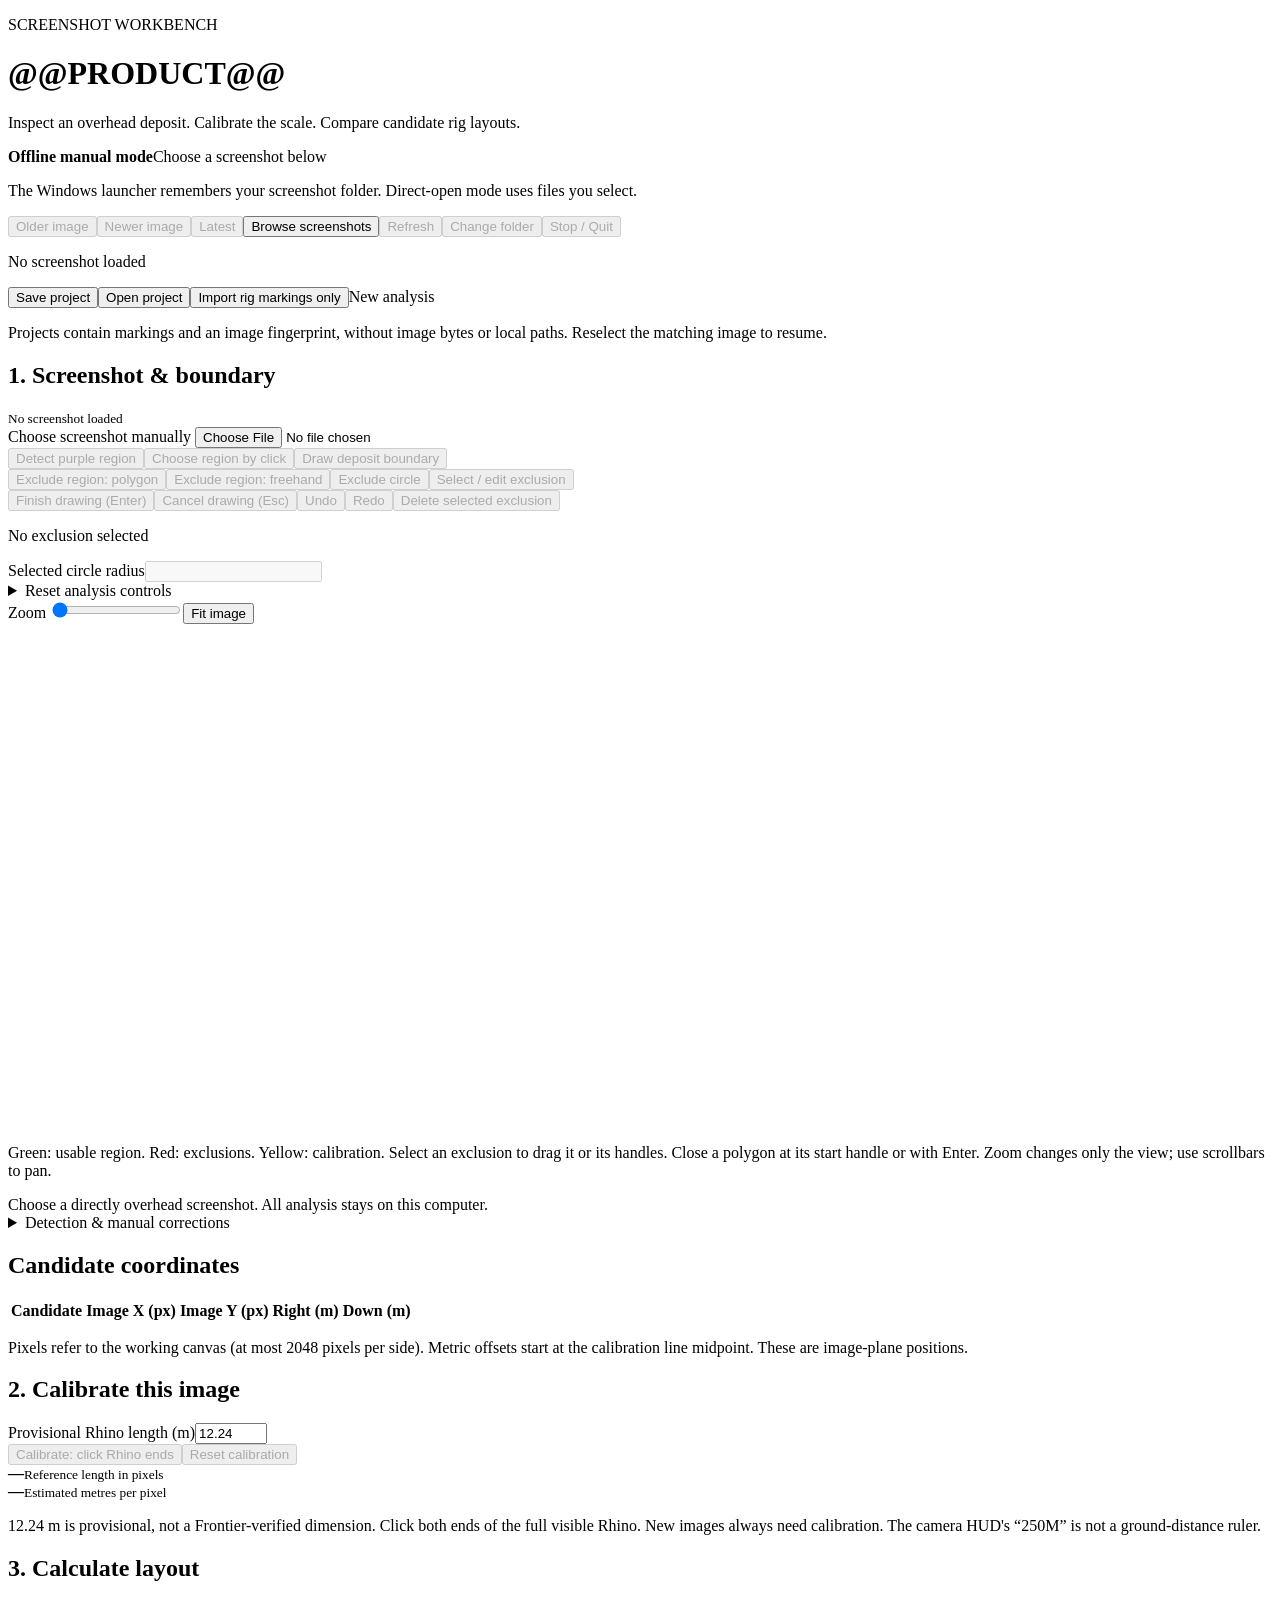
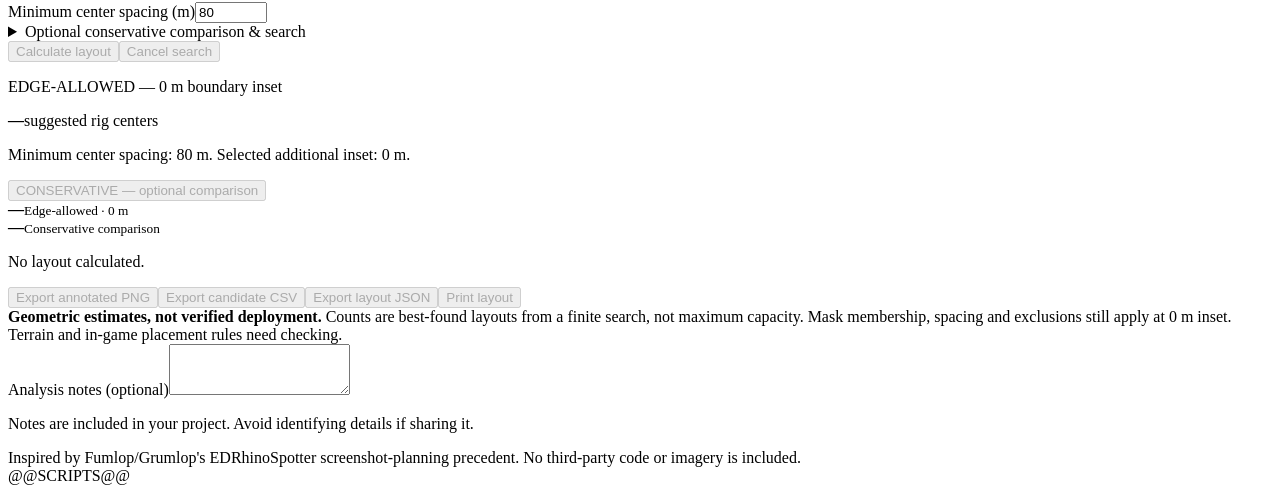
<file: src/shell.html>
<!doctype html>
<html lang="en"><head>
<meta charset="utf-8"><meta name="viewport" content="width=device-width,initial-scale=1"><meta name="referrer" content="no-referrer">
<meta http-equiv="Content-Security-Policy" content="default-src 'none'; img-src data: blob:; style-src 'unsafe-inline'; script-src 'unsafe-inline'; connect-src 'none'; object-src 'none'; base-uri 'none'; form-action 'none'">
<title>@@PRODUCT@@</title><style>@@STYLE@@</style></head><body>
<header><p class="eyebrow">SCREENSHOT WORKBENCH</p><h1>@@PRODUCT@@</h1><p>Inspect an overhead deposit. Calibrate the scale. Compare candidate rig layouts.</p></header>
<section class="sourcebar" aria-label="Screenshot source"><div><b id="connectionStatus">Offline manual mode</b><span id="pendingCount">Choose a screenshot below</span></div><p id="folderLabel">The Windows launcher remembers your screenshot folder. Direct-open mode uses files you select.</p>
<div class="buttons"><button id="olderImage" disabled>Older image</button><button id="newerImage" disabled>Newer image</button><button id="loadLatest" class="secondary" disabled>Latest</button><button id="browseImages" class="secondary">Browse screenshots</button><button id="refreshSource" class="secondary" disabled>Refresh</button><button id="changeFolder" class="secondary" disabled>Change folder</button><button id="stopCompanion" class="secondary" disabled>Stop / Quit</button></div><p id="imagePosition">No screenshot loaded</p><p id="queueNotice" role="status" aria-live="polite"></p></section>
<section class="projectbar"><div class="buttons"><button id="saveProject" class="secondary">Save project</button><button id="openProject" class="secondary">Open project</button><input hidden type="file" id="projectFile" accept=".json,application/json"><button id="importRig" class="secondary">Import rig markings only</button><input hidden type="file" id="legacyFile" accept=".json,application/json"><button id="cancelRestore" class="secondary" hidden>Cancel project reopen</button><span id="saveStatus">New analysis</span></div><p class="small">Projects contain markings and an image fingerprint, without image bytes or local paths. Reselect the matching image to resume.</p></section>
<main id="rig"><section><div class="panel">
<div class="labelrow"><h2>1. Screenshot &amp; boundary</h2><small id="sourceTag">No screenshot loaded</small></div><label class="filepick">Choose screenshot manually <input id="newFile" type="file" accept=".bmp,.bin,.png,.jpeg,.jpg,.webp,image/*"></label><button id="restoreRig" hidden>Restore saved markings on this image</button>
<div class="buttons"><button id="auto" disabled>Detect purple region</button><button id="seed" class="secondary" disabled>Choose region by click</button><button id="polygon" class="secondary" disabled>Draw deposit boundary</button></div>
<div class="buttons"><button id="excludePolygon" class="secondary" disabled>Exclude region: polygon</button><button id="excludeFreehand" class="secondary" disabled>Exclude region: freehand</button><button id="exclude" class="secondary" disabled>Exclude circle</button><button id="editExclusions" class="secondary" disabled>Select / edit exclusion</button></div>
<div class="buttons"><button id="finish" class="secondary" disabled>Finish drawing (Enter)</button><button id="cancelDrawing" class="secondary" disabled>Cancel drawing (Esc)</button><button id="undo" class="secondary" disabled>Undo</button><button id="redo" class="secondary" disabled>Redo</button><button id="deleteExclusion" class="secondary" disabled>Delete selected exclusion</button></div>
<p id="exclusionSelection" class="small" aria-live="polite">No exclusion selected</p><label class="control"><span id="exclusionRadiusLabel">Selected circle radius</span><input id="circleRadius" type="number" min="0.001" max="20000" step="any" disabled></label><p id="legacyGeometryNotice" class="small warn" hidden></p>
<details><summary>Reset analysis controls</summary><p class="small">These change working markings, never the screenshot. Reset boundary retains exclusions and calibration; reset calibration retains pixel geometry.</p><div class="buttons"><button id="clearExclusions" class="secondary" disabled>Clear all exclusions</button><button id="resetBoundary" class="secondary" disabled>Reset boundary</button><button id="clearResult" class="secondary" disabled>Clear layout</button><button id="resetAnalysis" class="secondary" disabled>Reset image analysis</button></div></details>
<div class="buttons"><label class="zoomlabel">Zoom <input id="zoom" type="range" min="100" max="300" step="25" value="100"></label><button id="fitImage" class="secondary">Fit image</button></div>
<div id="canvasViewport" tabindex="0" aria-label="Scrollable screenshot; zoom and use scrollbars to pan"><canvas id="imageCanvas" tabindex="0" width="900" height="500" aria-label="Screenshot editor; Enter finishes a draft, Escape cancels it"></canvas></div><p class="small muted">Green: usable region. Red: exclusions. Yellow: calibration. Select an exclusion to drag it or its handles. Close a polygon at its start handle or with Enter. Zoom changes only the view; use scrollbars to pan.</p>
<div id="status" class="status" role="status" aria-live="polite">Choose a directly overhead screenshot. All analysis stays on this computer.</div>
<details><summary>Detection &amp; manual corrections</summary><label class="control">Purple detection sensitivity <span id="thresholdLabel">16</span><input type="range" id="threshold" min="8" max="32" value="16"></label><p>Color detection is uncertain. Inspect the mask; click inside the intended purple region or trace its boundary when needed. Re-detection preserves exclusions.</p><label class="control">Next circle radius (metres when calibrated; pixels otherwise)<input id="exclusionMeters" type="number" min="1" max="100" step="1" value="12"></label></details></div>
<div class="panel"><h2>Candidate coordinates</h2><div class="tablewrap"><table><thead><tr><th>Candidate</th><th>Image X (px)</th><th>Image Y (px)</th><th>Right (m)</th><th>Down (m)</th></tr></thead><tbody id="rigRows"></tbody></table></div><p class="small muted">Pixels refer to the working canvas (at most 2048 pixels per side). Metric offsets start at the calibration line midpoint. These are image-plane positions.</p></div></section>
<aside><div class="panel"><h2>2. Calibrate this image</h2><label class="control">Provisional Rhino length (m)<input id="referenceMeters" type="number" min="1" max="50" step="0.01" value="12.24"></label><div class="buttons"><button id="calibrate" disabled>Calibrate: click Rhino ends</button><button id="resetScale" class="secondary" disabled>Reset calibration</button></div><div class="metrics"><div><b id="pixelsLabel">—</b><small>Reference length in pixels</small></div><div><b id="scaleLabel">—</b><small>Estimated metres per pixel</small></div></div><p class="small muted">12.24 m is provisional, not a Frontier-verified dimension. Click both ends of the full visible Rhino. New images always need calibration. The camera HUD's “250M” is not a ground-distance ruler.</p></div>
<div class="panel"><h2>3. Calculate layout</h2><label class="control">Minimum center spacing (m)<input id="spacingMeters" type="number" min="30" max="300" step="0.1" value="80"></label><details><summary>Optional conservative comparison &amp; search</summary><label class="control">Conservative boundary inset (m)<input id="marginMeters" type="number" min="0" max="50" step="0.5" value="5"></label><label><input type="checkbox" id="fine" checked> Detailed finite search (3° rotations, 4 m offsets)</label></details>
<div class="buttons"><button id="plan" disabled>Calculate layout</button><button id="cancelRig" class="secondary" disabled>Cancel search</button></div><p id="selectedMode" class="mode">EDGE-ALLOWED — 0 m boundary inset</p><div class="headline"><strong id="primaryCount">—</strong><span>suggested rig centers</span></div><p id="selectedAssumptions" class="small">Minimum center spacing: 80 m. Selected additional inset: 0 m.</p><button id="toggleMargin" class="secondary" disabled>CONSERVATIVE — optional comparison</button>
<div class="metrics comparisons"><div><b id="edgeCount">—</b><small>Edge-allowed · 0 m</small></div><div><b id="safeCount">—</b><small>Conservative comparison</small></div></div><p class="small muted" id="searchSummary">No layout calculated.</p><div class="buttons"><button id="savePng" disabled>Export annotated PNG</button><button id="saveCsv" class="secondary" disabled>Export candidate CSV</button><button id="saveJson" class="secondary" disabled>Export layout JSON</button><button id="printLayout" class="secondary" disabled>Print layout</button></div></div>
<div class="note"><b>Geometric estimates, not verified deployment.</b> Counts are best-found layouts from a finite search, not maximum capacity. Mask membership, spacing and exclusions still apply at 0 m inset. Terrain and in-game placement rules need checking.</div><div class="panel"><label class="control">Analysis notes (optional)<textarea id="analysisNotes" maxlength="4000" rows="3"></textarea></label><p class="small muted">Notes are included in your project. Avoid identifying details if sharing it.</p></div></aside></main>
<dialog id="unsavedDialog"><h2>Save current analysis?</h2><p>Replacing this image will clear unsaved calibration, boundary, exclusions and results.</p><div class="buttons"><button id="saveAndContinue">Save &amp; continue</button><button id="discardAndContinue" class="secondary">Discard &amp; continue</button><button id="cancelReplace" class="secondary">Cancel</button></div></dialog>
<dialog id="galleryDialog"><h2>Browse screenshots</h2><p id="gallerySummary"></p><ul id="galleryList"></ul><div class="buttons"><button id="galleryMore" class="secondary" hidden>Show more</button><button id="galleryManual" class="secondary">Choose file manually</button><button id="galleryClose">Close</button></div></dialog>
<footer>Inspired by Fumlop/Grumlop's EDRhinoSpotter screenshot-planning precedent. No third-party code or imagery is included.</footer>
@@SCRIPTS@@
</body></html>
</file>
